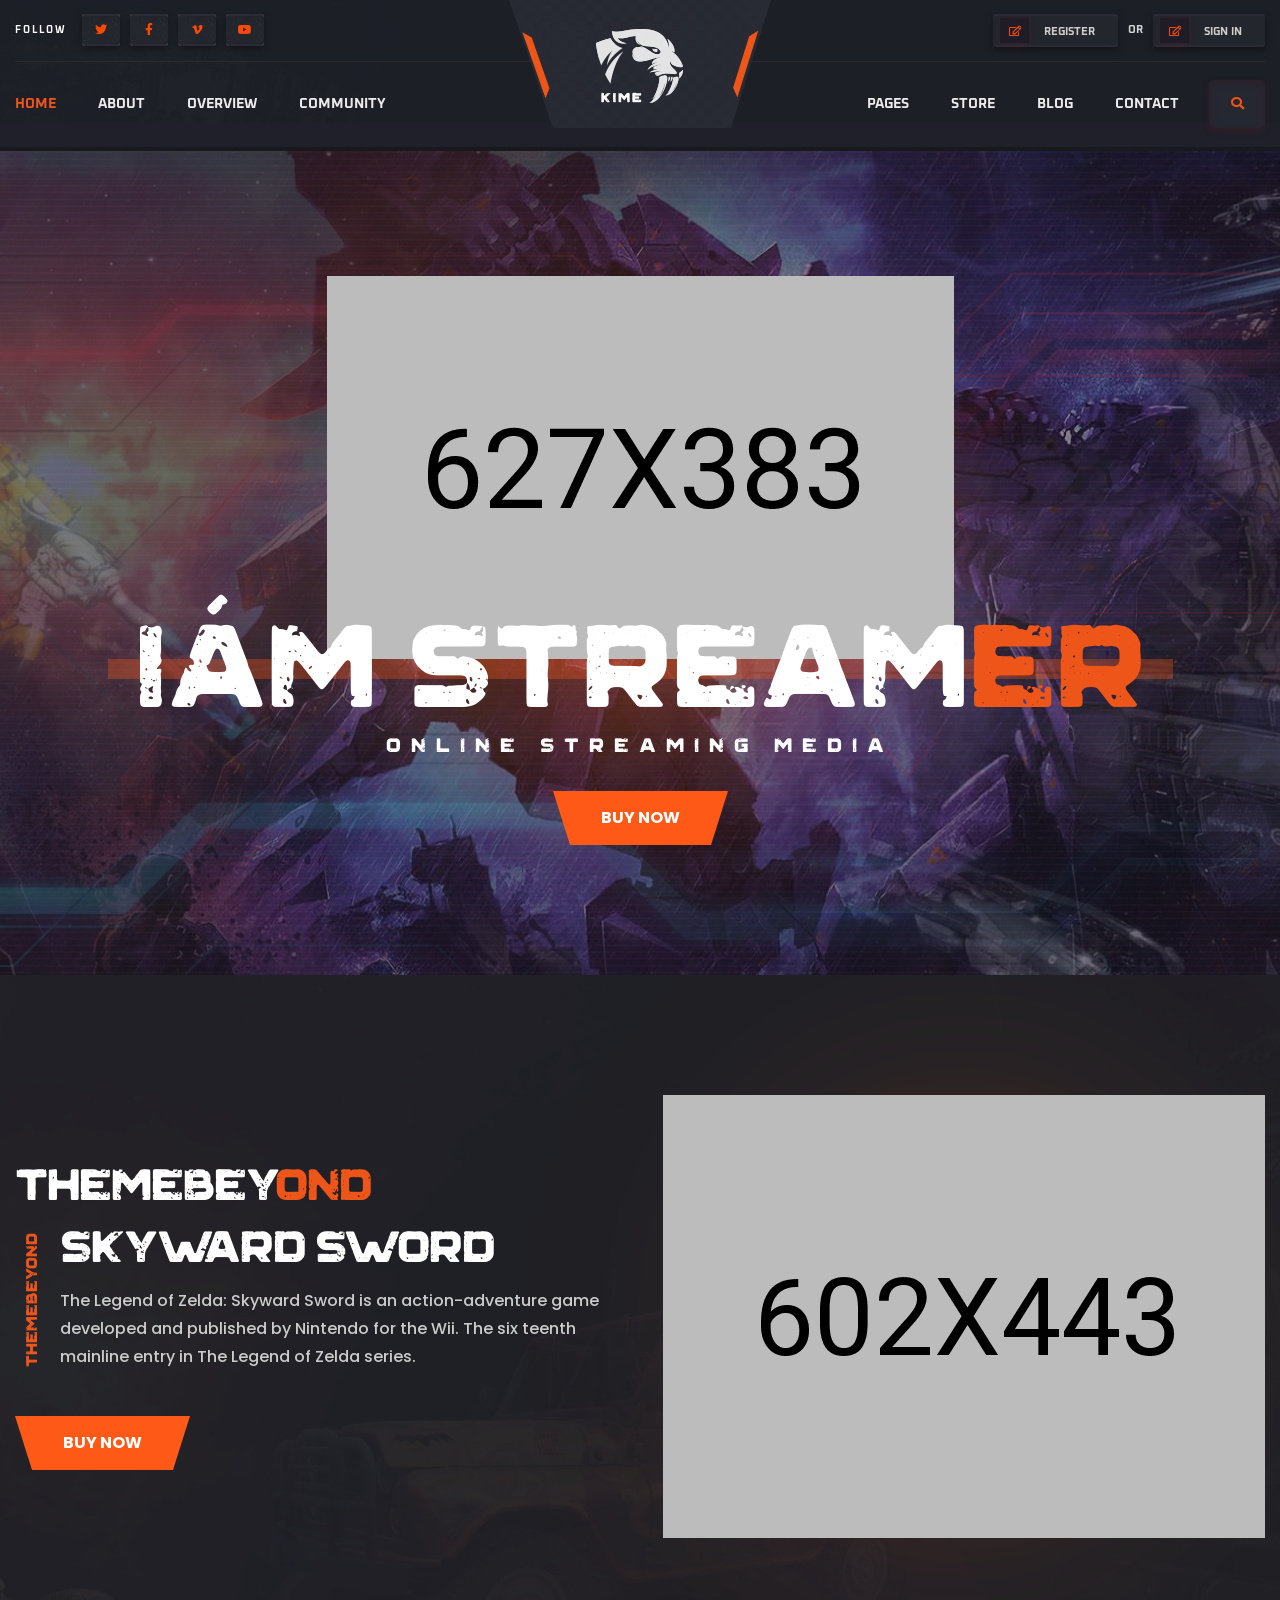
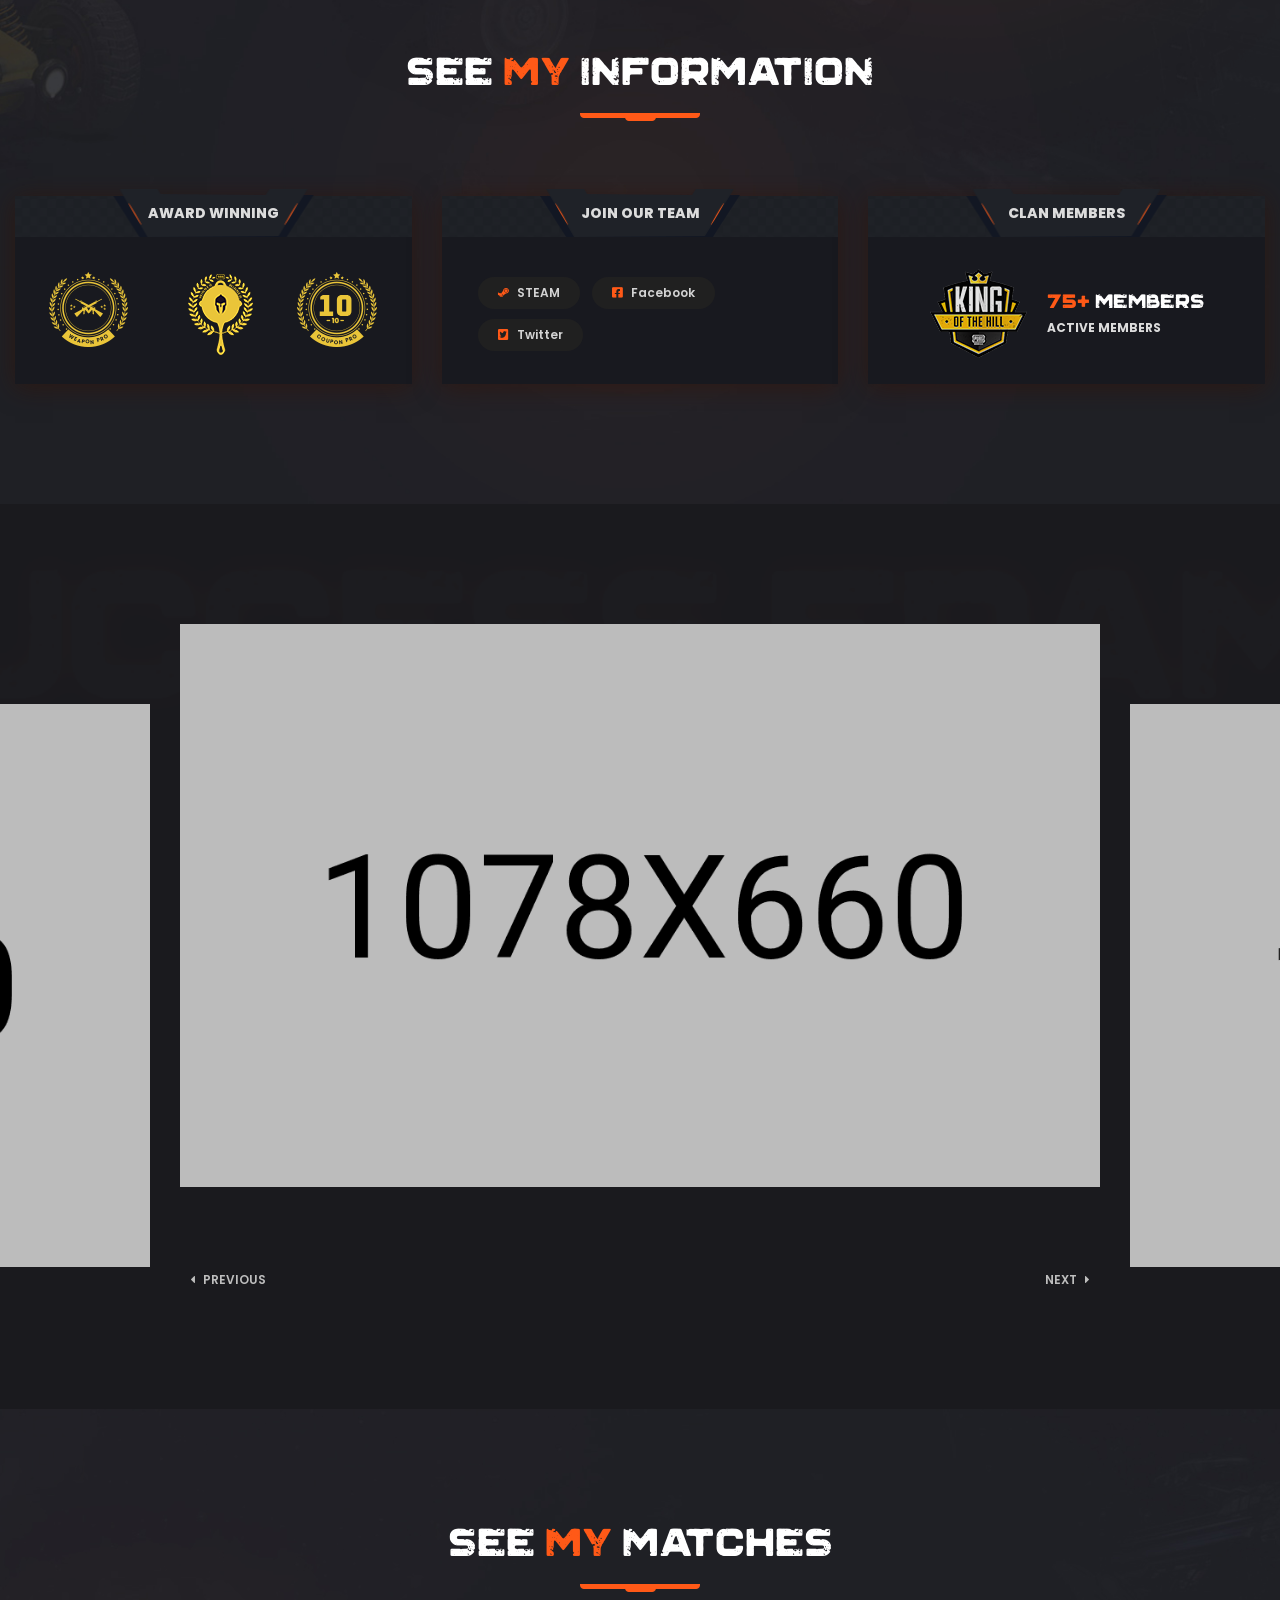
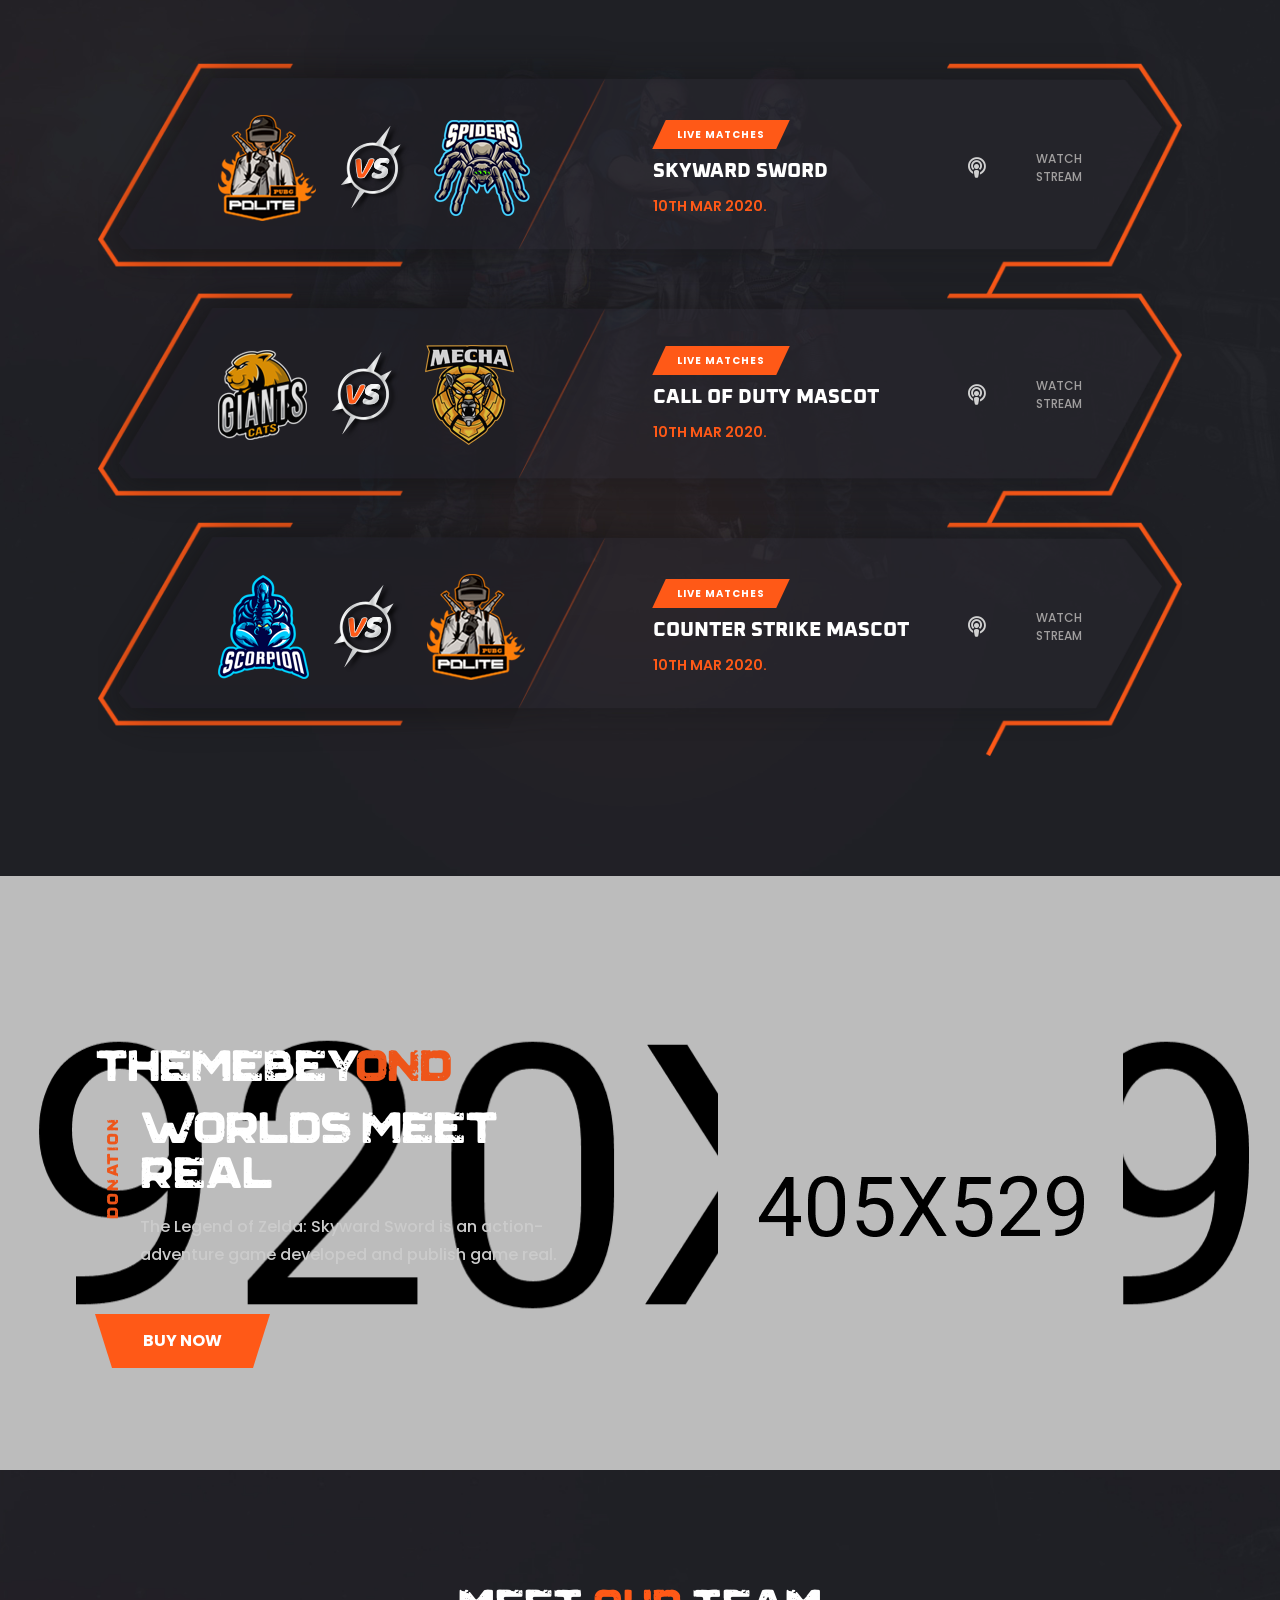
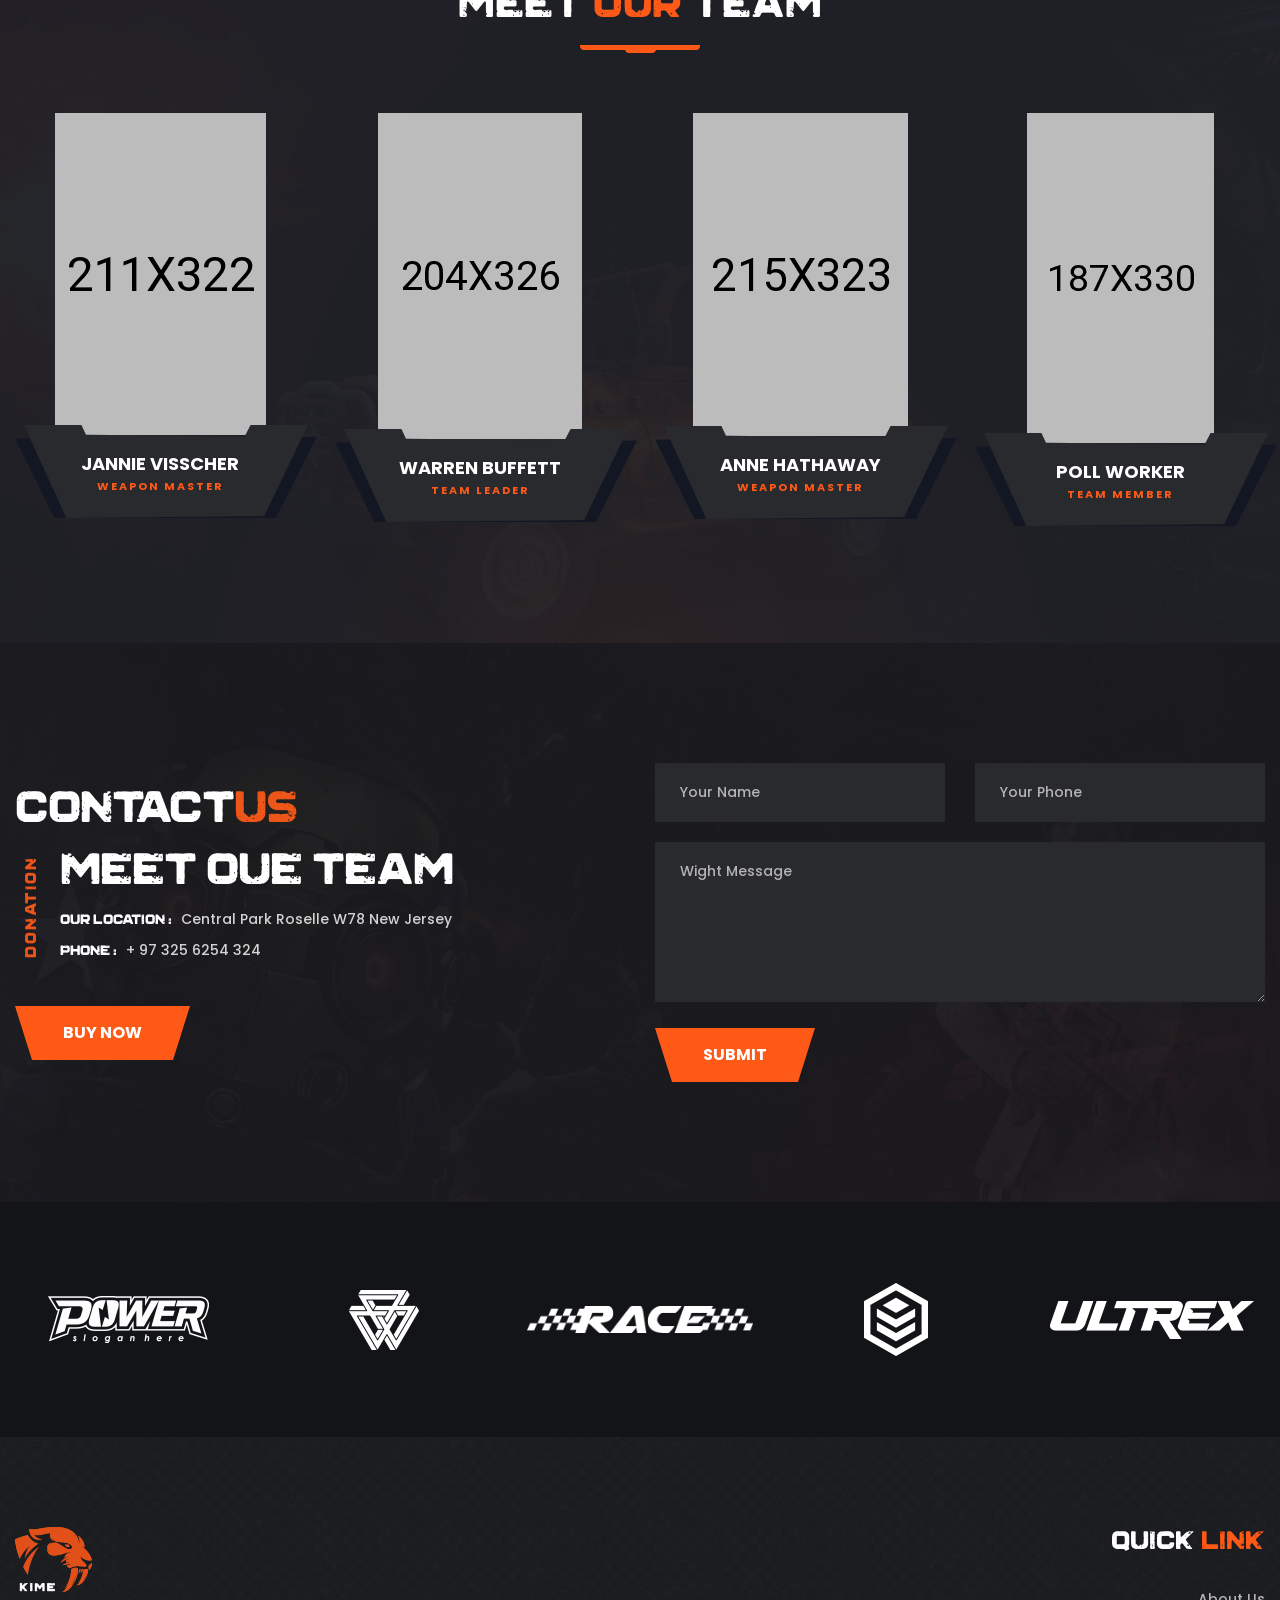
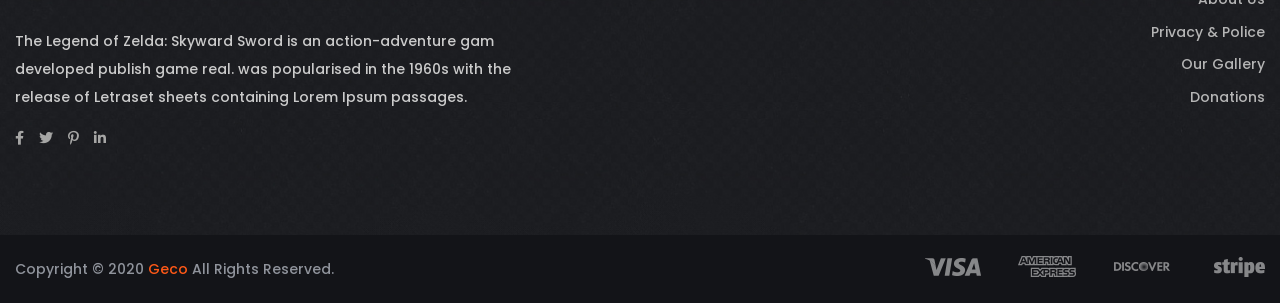
<file: index-3.html>
<!doctype html>
<html class="no-js" lang="en">
    <head>
        <meta charset="utf-8">
        <meta http-equiv="x-ua-compatible" content="ie=edge">
        <title>Geco - eSports Gaming HTML5 Template</title>
        <meta name="description" content="">
        <meta name="viewport" content="width=device-width, initial-scale=1">

		<link rel="shortcut icon" type="image/x-icon" href="img/favicon.png">
        <!-- Place favicon.ico in the root directory -->

		<!-- CSS here -->
        <link rel="stylesheet" href="/css/bootstrap.min.css">
        <link rel="stylesheet" href="css/animate.min.css">
        <link rel="stylesheet" href="css/magnific-popup.css">
        <link rel="stylesheet" href="css/fontawesome-all.min.css">
        <link rel="stylesheet" href="css/odometer.css">
        <link rel="stylesheet" href="css/aos.css">
        <link rel="stylesheet" href="css/owl.carousel.min.css">
        <link rel="stylesheet" href="css/meanmenu.css">
        <link rel="stylesheet" href="css/slick.css">
        <link rel="stylesheet" href="css/default.css">
        <link rel="stylesheet" href="css/style.css">
        <link rel="stylesheet" href="css/responsive.css">
    </head>
    <body>

        <!-- preloader -->
        <div id="preloader">
            <div id="loading-center">
                <div id="loading-center-absolute">
                    <img src="/img/icon/preloader.svg" alt="">
                </div>
            </div>
        </div>
        <!-- preloader-end -->

        <!-- header-area -->
        <header class="third-header-bg">
            <div class="bg"></div>
            <div class="container custom-container">
                <div class="header-top-area t-header-top-area d-none d-lg-block">
                    <div class="row">
                        <div class="col-sm-6">
                            <div class="header-top-social">
                                <ul>
                                    <li>Follow</li>
                                    <li><a href="#"><i class="fab fa-twitter"></i></a></li>
                                    <li><a href="#"><i class="fab fa-facebook-f"></i></a></li>
                                    <li><a href="#"><i class="fab fa-vimeo-v"></i></a></li>
                                    <li><a href="#"><i class="fab fa-youtube"></i></a></li>
                                </ul>
                            </div>
                        </div>
                        <div class="col-sm-6">
                            <div class="header-top-login">
                                <ul>
                                    <li><a href="#"><i class="far fa-edit"></i>Register</a></li>
                                    <li class="or">or</li>
                                    <li><a href="#"><i class="far fa-edit"></i>sign in</a></li>
                                </ul>
                            </div>
                        </div>
                    </div>
                </div>
            </div>
            <div id="sticky-header">
                <div class="container custom-container">
                    <div class="row">
                        <div class="col-12">
                            <div class="main-menu menu-style-two">
                                <nav>
                                    <div class="logo d-block d-lg-none">
                                        <a href="index-4.html"><img src="img/logo/logo.png" alt="Logo"></a>
                                    </div>
                                    <div class="navbar-wrap d-none d-lg-flex">
                                        <ul class="left">
                                            <li class="show"><a href="#">Home</a>
                                                <ul class="submenu">
                                                    <li><a href="index-2.html">Home One</a></li>
                                                    <li class="active"><a href="index-3.html">Home Two</a></li>
                                                    <li><a href="index-4.html">Home Three</a></li>
                                                    <li><a href="index.html">Home Four</a></li>
                                                    <li><a href="index-5.html">Home Five</a></li>
                                                    <li><a href="index-6.html">Home Six</a></li>
                                                    <li><a href="index-7.html">Home Seven</a></li>
                                                </ul>
                                            </li>
                                            <li><a href="about-us.html">About</a></li>
                                            <li><a href="game-overview.html">Overview</a></li>
                                            <li><a href="community.html">Community</a></li>
                                        </ul>
                                        <div class="logo">
                                            <a href="index-3.html"><img src="img/logo/h3_logo.png" alt="Logo"></a>
                                        </div>
                                        <ul class="right">
                                            <li><a href="#">Pages</a>
                                                <ul class="submenu">
                                                    <li><a href="upcoming-games.html">Upcoming Games</a></li>
                                                    <li><a href="game-single.html">Game Single</a></li>
                                                </ul>
                                            </li>
                                            <li><a href="shop.html">Store</a></li>
                                            <li><a href="#">Blog</a>
                                                <ul class="submenu">
                                                    <li><a href="blog.html">News Page</a></li>
                                                    <li><a href="blog-details.html">News Details</a></li>
                                                </ul>
                                            </li>
                                            <li><a href="contact.html">contact</a></li>
                                        </ul>
                                    </div>
                                    <div class="header-action">
                                        <ul>
                                            <li class="header-search"><a href="#" data-toggle="modal" data-target="#search-modal"><i class="fas fa-search"></i></a></li>
                                        </ul>
                                    </div>
                                </nav>
                            </div>
                            <div class="mobile-menu-wrap d-block d-lg-none">
                                <nav>
                                    <div id="mobile-menu" class="navbar-wrap">
                                        <ul>
                                            <li class="show"><a href="#">Home</a>
                                                <ul class="submenu">
                                                    <li><a href="index-2.html">Home One</a></li>
                                                    <li><a href="index-3.html">Home Two</a></li>
                                                    <li><a href="index-4.html">Home Three</a></li>
                                                    <li><a href="index.html">Home Four</a></li>
                                                    <li><a href="index-5.html">Home Five</a></li>
                                                    <li><a href="index-6.html">Home Six</a></li>
                                                    <li><a href="index-7.html">Home Seven</a></li>
                                                </ul>
                                            </li>
                                            <li><a href="about-us.html">About</a></li>
                                            <li><a href="game-overview.html">Overview</a></li>
                                            <li><a href="community.html">Community</a></li>
                                            <li><a href="#">Pages</a>
                                                <ul class="submenu">
                                                    <li><a href="upcoming-games.html">Upcoming Games</a></li>
                                                    <li><a href="game-single.html">Game Single</a></li>
                                                </ul>
                                            </li>
                                            <li><a href="shop.html">Store</a></li>
                                            <li><a href="#">Blog</a>
                                                <ul class="submenu">
                                                    <li><a href="blog.html">News Page</a></li>
                                                    <li><a href="blog-details.html">News Details</a></li>
                                                </ul>
                                            </li>
                                            <li><a href="contact.html">contact</a></li>
                                        </ul>
                                    </div>
                                </nav>
                            </div>
                            <div class="mobile-menu"></div>
                        </div>
                        <!-- Modal Search -->
                        <div class="modal fade" id="search-modal" tabindex="-1" role="dialog" aria-hidden="true">
                            <div class="modal-dialog" role="document">
                                <div class="modal-content">
                                    <form>
                                        <input type="text" placeholder="Search here...">
                                        <button><i class="fa fa-search"></i></button>
                                    </form>
                                </div>
                            </div>
                        </div>
                    </div>
                </div>
            </div>
            <div class="header-bottom-bg"></div>
        </header>
        <!-- header-area-end -->

        <!-- main-area -->
        <main>

            <!-- slider-area -->
            <section class="third-banner-bg">
                <div class="container custom-container">
                    <div class="row">
                        <div class="col-12">
                            <div class="third-banner-img wow bounceInDown" data-wow-delay=".2s">
                                <img src="img/slider/third_banner_img.png" alt="">
                            </div>
                            <div class="third-banner-content text-center wow bounceInUp" data-wow-delay=".2s">
                                <h2>iám stream<span>er</span></h2>
                                <h6>online streaming media</h6>
                                <a href="#" class="btn rotated-btn">buy Now</a>
                            </div>
                        </div>
                    </div>
                </div>
            </section>
            <!-- slider-area-end -->

            <!-- third-about-area -->
            <section class="third-about-area third-about-bg pt-120 pb-90">
                <div class="container custom-container">
                    <div class="row align-items-center">
                        <div class="col-lg-6 order-0 order-lg-2">
                            <div class="third-about-img text-right position-relative">
                                <img src="img/images/third_about_img.png" class="main-img" alt="">
                                <img src="img/images/third_about_img_shadow.png" class="shadow" alt="">
                            </div>
                        </div>
                        <div class="col-lg-6">
                            <div class="third-about-content">
                                <div class="third-title-style">
                                    <h2>themebey<span>ond</span></h2>
                                    <div class="inner">
                                        <h2>skyward sword</h2>
                                        <h6 class="vertical-title">themebeyond</h6>
                                        <p>The Legend of Zelda: Skyward Sword is an action-adventure game developed and published by Nintendo for the Wii. The six
                                        teenth mainline entry in The Legend of Zelda series.</p>
                                    </div>
                                    <a href="#" class="btn rotated-btn">buy Now</a>
                                </div>
                            </div>
                        </div>
                    </div>
                    <div class="see-my-info-wrap pt-110">
                        <div class="row">
                            <div class="col-12">
                                <div class="third-section-title text-center mb-75">
                                    <h2>see <span>my</span> information</h2>
                                </div>
                            </div>
                        </div>
                        <div class="row justify-content-center">
                            <div class="col-xl-4 col-lg-6 col-sm-8">
                                <div class="my-info-box mb-30">
                                    <div class="my-info-box-top">
                                        <h6>award winning</h6>
                                        <img src="img/bg/my_info_box_hover.png" alt="" class="info-box-top-hover">
                                    </div>
                                    <div class="my-info-box-content">
                                        <div class="mt-award">
                                            <img src="img/images/about_award.png" alt="">
                                        </div>
                                    </div>
                                </div>
                            </div>
                            <div class="col-xl-4 col-lg-6 col-sm-8">
                                <div class="my-info-box mb-30">
                                    <div class="my-info-box-top">
                                        <h6>join our team</h6>
                                        <img src="img/bg/my_info_box_hover.png" alt="" class="info-box-top-hover">
                                    </div>
                                    <div class="my-info-box-content">
                                        <div class="my-info-social">
                                            <ul>
                                                <li><a href="#"><i class="fab fa-steam-symbol"></i> STEAM</a></li>
                                                <li><a href="#"><i class="fab fa-facebook-square"></i> Facebook</a></li>
                                                <li><a href="#"><i class="fab fa-twitter-square"></i> Twitter</a></li>
                                            </ul>
                                        </div>
                                    </div>
                                </div>
                            </div>
                            <div class="col-xl-4 col-lg-6 col-sm-8">
                                <div class="my-info-box mb-30">
                                    <div class="my-info-box-top">
                                        <h6>clan members</h6>
                                        <img src="img/bg/my_info_box_hover.png" alt="" class="info-box-top-hover">
                                    </div>
                                    <div class="my-info-box-content">
                                        <div class="my-clan-wrap">
                                            <div class="clan-logo">
                                                <img src="img/images/clan_logo.png" alt="">
                                            </div>
                                            <div class="my-clan-info">
                                                <h4><span>75+</span> members</h4>
                                                <span>active Members</span>
                                            </div>
                                        </div>
                                    </div>
                                </div>
                            </div>
                        </div>
                    </div>
                </div>
            </section>
            <!-- third-about-area-end -->

            <!-- game-gallery-area -->
            <div class="game-gallery-area position-relative">
                <div class="game-gallery-bg"></div>
                <div class="container-fluid p-0 fix">
                    <div class="row game-gallery-active">
                        <div class="col-12">
                            <div class="game-gallery-item">
                                <img src="img/images/game_gallery_01.png" alt="">
                            </div>
                        </div>
                        <div class="col-12">
                            <div class="game-gallery-item">
                                <img src="img/images/game_gallery_02.png" alt="">
                            </div>
                        </div>
                        <div class="col-12">
                            <div class="game-gallery-item">
                                <img src="img/images/game_gallery_03.png" alt="">
                            </div>
                        </div>
                        <div class="col-12">
                            <div class="game-gallery-item">
                                <img src="img/images/game_gallery_04.png" alt="">
                            </div>
                        </div>
                    </div>
                </div>
                <div class="slider-nav"></div>
            </div>
            <!-- game-gallery-area-end -->

            <!-- my-match-area -->
            <section class="my-match-area my-match-bg pb-120">
                <div class="container custom-container">
                    <div class="row">
                        <div class="col-12">
                            <div class="third-section-title text-center mb-75">
                                <h2>see <span>my</span> MATCHES</h2>
                            </div>
                        </div>
                    </div>
                    <div class="row">
                        <div class="col-12">
                            <div class="my-match-wrap">
                                <div class="my-match-box-wrap wow fadeInDown" data-wow-delay=".2s">
                                    <img src="img/bg/my_match_box.png" alt="" class="match-box-bg">
                                    <ul>
                                        <li>
                                            <div class="my-match-team">
                                                <div class="team-one">
                                                    <a href="#"><img src="img/team/my_match_clan01.png" alt=""></a>
                                                </div>
                                                <div class="vs">
                                                    <img src="img/team/match_vs02.png" alt="">
                                                </div>
                                                <div class="team-one">
                                                    <a href="#"><img src="img/team/my_match_clan02.png" alt=""></a>
                                                </div>
                                            </div>
                                        </li>
                                        <li>
                                            <div class="my-match-info">
                                                <a href="https://www.twitch.tv/shroud" target="_blank" class="live-btn">Live MATCHES</a>
                                                <h5>skyward sword</h5>
                                                <span>10th Mar 2020.</span>
                                            </div>
                                        </li>
                                        <li>
                                            <a href="https://www.twitch.tv/shroud" target="_blank" class="watch-stream"><i class="fas fa-podcast"></i> watch stream</a>
                                        </li>
                                    </ul>
                                </div>
                                <div class="my-match-box-wrap wow fadeInDown" data-wow-delay=".4s">
                                    <img src="img/bg/my_match_box.png" alt="" class="match-box-bg">
                                    <ul>
                                        <li>
                                            <div class="my-match-team">
                                                <div class="team-one">
                                                    <a href="#"><img src="img/team/my_match_clan03.png" alt=""></a>
                                                </div>
                                                <div class="vs">
                                                    <img src="img/team/match_vs02.png" alt="">
                                                </div>
                                                <div class="team-one">
                                                    <a href="#"><img src="img/team/my_match_clan04.png" alt=""></a>
                                                </div>
                                            </div>
                                        </li>
                                        <li>
                                            <div class="my-match-info">
                                                <a href="https://www.twitch.tv/shroud" target="_blank" class="live-btn">Live MATCHES</a>
                                                <h5>Call Of Duty Mascot</h5>
                                                <span>10th Mar 2020.</span>
                                            </div>
                                        </li>
                                        <li>
                                            <a href="https://www.twitch.tv/shroud" target="_blank" class="watch-stream"><i class="fas fa-podcast"></i> watch stream</a>
                                        </li>
                                    </ul>
                                </div>
                                <div class="my-match-box-wrap wow fadeInDown" data-wow-delay=".6s">
                                    <img src="img/bg/my_match_box.png" alt="" class="match-box-bg">
                                    <ul>
                                        <li>
                                            <div class="my-match-team">
                                                <div class="team-one">
                                                    <a href="#"><img src="img/team/my_match_clan05.png" alt=""></a>
                                                </div>
                                                <div class="vs">
                                                    <img src="img/team/match_vs02.png" alt="">
                                                </div>
                                                <div class="team-one">
                                                    <a href="#"><img src="img/team/my_match_clan06.png" alt=""></a>
                                                </div>
                                            </div>
                                        </li>
                                        <li>
                                            <div class="my-match-info">
                                                <a href="https://www.twitch.tv/shroud" target="_blank" class="live-btn">Live MATCHES</a>
                                                <h5>Counter Strike Mascot</h5>
                                                <span>10th Mar 2020.</span>
                                            </div>
                                        </li>
                                        <li>
                                            <a href="https://www.twitch.tv/shroud" target="_blank" class="watch-stream"><i class="fas fa-podcast"></i> watch stream</a>
                                        </li>
                                    </ul>
                                </div>
                            </div>
                        </div>
                    </div>
                </div>
            </section>
            <!-- my-match-area-end -->

            <!-- donation-area -->
            <section class="donation-area donation-bg fix pt-65">
                <div class="container custom-container">
                    <div class="donation-wrap">
                        <div class="row align-items-center">
                            <div class="col-xl-6 col-lg-7">
                                <div class="donation-content">
                                    <div class="third-title-style">
                                        <h2>themebey<span>ond</span></h2>
                                        <div class="inner">
                                            <h2>WORLDS MEET REAL</h2>
                                            <h6 class="vertical-title">donation</h6>
                                            <p>The Legend of Zelda: Skyward Sword is an action-adventure game developed and publish game real.</p>
                                        </div>
                                        <a href="#" class="btn rotated-btn">buy Now</a>
                                    </div>
                                </div>
                            </div>
                            <div class="col-xl-6 col-lg-5">
                                <div class="donation-img text-center">
                                    <img src="img/images/dontaion_img.png" alt="">
                                </div>
                            </div>
                        </div>
                    </div>
                </div>
            </section>
            <!-- donation-area-end -->

            <!-- team-area -->
            <section class="team-area team-bg">
                <div class="container custom-container">
                    <div class="row">
                        <div class="col-12">
                            <div class="third-section-title text-center mb-60">
                                <h2>MEET <span>OUR</span> TEAM</h2>
                            </div>
                        </div>
                    </div>
                    <div class="row justify-content-center">
                        <div class="col-xl-3 col-lg-4 col-md-6 col-sm-8">
                            <div class="third-team-item text-center mb-30">
                                <div class="third-team-img">
                                    <img src="img/team/team_img01.png" alt="">
                                </div>
                                <div class="third-team-content">
                                    <div class="main-bg"></div>
                                    <div class="hover-bg"></div>
                                    <h5><a href="#">Jannie Visscher</a></h5>
                                    <span>weapon master</span>
                                </div>
                            </div>
                        </div>
                        <div class="col-xl-3 col-lg-4 col-md-6 col-sm-8">
                            <div class="third-team-item text-center mb-30">
                                <div class="third-team-img">
                                    <img src="img/team/team_img02.png" alt="">
                                </div>
                                <div class="third-team-content">
                                    <div class="main-bg"></div>
                                    <div class="hover-bg"></div>
                                    <h5><a href="#">warren buffett</a></h5>
                                    <span>team leader</span>
                                </div>
                            </div>
                        </div>
                        <div class="col-xl-3 col-lg-4 col-md-6 col-sm-8">
                            <div class="third-team-item text-center mb-30">
                                <div class="third-team-img">
                                    <img src="img/team/team_img03.png" alt="">
                                </div>
                                <div class="third-team-content">
                                    <div class="main-bg"></div>
                                    <div class="hover-bg"></div>
                                    <h5><a href="#">anne hathaway</a></h5>
                                    <span>weapon master</span>
                                </div>
                            </div>
                        </div>
                        <div class="col-xl-3 col-lg-4 col-md-6 col-sm-8">
                            <div class="third-team-item text-center mb-30">
                                <div class="third-team-img">
                                    <img src="img/team/team_img04.png" alt="">
                                </div>
                                <div class="third-team-content">
                                    <div class="main-bg"></div>
                                    <div class="hover-bg"></div>
                                    <h5><a href="#">poll worker</a></h5>
                                    <span>team member</span>
                                </div>
                            </div>
                        </div>
                    </div>
                </div>
            </section>
            <!-- team-area-end -->

            <!-- contact-area -->
            <section class="contact-area third-contact-bg">
                <div class="container custom-container">
                    <div class="row align-items-center">
                        <div class="col-lg-6">
                            <div class="third-contact-wrap">
                                <div class="third-title-style">
                                    <h2>contact<span>us</span></h2>
                                    <div class="inner">
                                        <h2>MEET oue team</h2>
                                        <h6 class="vertical-title">donation</h6>
                                        <ul>
                                            <li><span>our location :</span> Central Park Roselle W78 New Jersey</li>
                                            <li><span>Phone :</span> + 97 325 6254 324</li>
                                        </ul>
                                    </div>
                                    <a href="#" class="btn rotated-btn">buy Now</a>
                                </div>
                            </div>
                        </div>
                        <div class="col-lg-6">
                            <form action="#" class="third-contact-form">
                                <div class="row">
                                    <div class="col-sm-6">
                                        <input type="text" placeholder="Your Name">
                                    </div>
                                    <div class="col-sm-6">
                                        <input type="text" placeholder="Your Phone">
                                    </div>
                                </div>
                                <textarea name="message" id="message" placeholder="Wight Message"></textarea>
                                <button class="btn rotated-btn">submit</button>
                            </form>
                        </div>
                    </div>
                </div>
            </section>
            <!-- contact-area-end -->

            <!-- brand-area -->
            <div class="brand-area t-brand-bg">
                <div class="container custom-container">
                    <div class="row s-brand-active">
                        <div class="col-12">
                            <div class="t-brand-item">
                                <img src="img/brand/t_brand_logo01.png" alt="">
                            </div>
                        </div>
                        <div class="col-12">
                            <div class="t-brand-item">
                                <img src="img/brand/t_brand_logo02.png" alt="">
                            </div>
                        </div>
                        <div class="col-12">
                            <div class="t-brand-item">
                                <img src="img/brand/t_brand_logo03.png" alt="">
                            </div>
                        </div>
                        <div class="col-12">
                            <div class="t-brand-item">
                                <img src="img/brand/t_brand_logo04.png" alt="">
                            </div>
                        </div>
                        <div class="col-12">
                            <div class="t-brand-item">
                                <img src="img/brand/t_brand_logo05.png" alt="">
                            </div>
                        </div>
                        <div class="col-12">
                            <div class="t-brand-item">
                                <img src="img/brand/t_brand_logo03.png" alt="">
                            </div>
                        </div>
                    </div>
                </div>
            </div>
            <!-- brand-area-end -->

        </main>
        <!-- main-area-end -->

        <!-- footer-area -->
        <footer>
            <div class="footer-top footer-bg third-footer-bg">
                <div class="container custom-container">
                    <div class="row justify-content-between">
                        <div class="col-lg-6">
                            <div class="footer-widget mb-50">
                                <div class="logo mb-35">
                                    <a href="index-3.html"><img src="img/logo/f_logo.png" alt=""></a>
                                </div>
                                <div class="fw-text">
                                    <p>The Legend of Zelda: Skyward Sword is an action-adventure gam developed
                                    publish game real. was popularised in the 1960s with the release of Letraset sheets containing Lorem Ipsum passages.</p>
                                    <div class="fw-social">
                                        <ul>
                                            <li><a href="#"><i class="fab fa-facebook-f"></i></a></li>
                                            <li><a href="#"><i class="fab fa-twitter"></i></a></li>
                                            <li><a href="#"><i class="fab fa-pinterest-p"></i></a></li>
                                            <li><a href="#"><i class="fab fa-linkedin-in"></i></a></li>
                                        </ul>
                                    </div>
                                </div>
                            </div>
                        </div>
                        <div class="col-xl-2 col-lg-3 col-md-5">
                            <div class="footer-widget text-right mb-50">
                                <div class="fw-title mb-35">
                                    <h3>Quick <span>Link</span></h3>
                                </div>
                                <div class="fw-quick-link">
                                    <ul>
                                        <li><a href="#">About Us</a></li>
                                        <li><a href="#">Privacy & Police</a></li>
                                        <li><a href="#">Our Gallery</a></li>
                                        <li><a href="#">Donations</a></li>
                                    </ul>
                                </div>
                            </div>
                        </div>
                    </div>
                </div>
            </div>
            <div class="copyright-wrap third-copyright-wrap">
                <div class="container custom-container">
                    <div class="row">
                        <div class="col-lg-6 col-md-6">
                            <div class="copyright-text">
                                <p>Copyright © 2020 <a href="#">Geco</a> All Rights Reserved.</p>
                            </div>
                        </div>
                        <div class="col-lg-6 col-md-6 d-none d-md-block">
                            <div class="payment-method-img text-right">
                                <img src="img/images/card_img.png" alt="img">
                            </div>
                        </div>
                    </div>
                </div>
            </div>
        </footer>
        <!-- footer-area-end -->





		<!-- JS here -->
        <script src="js/vendor/jquery-3.4.1.min.js"></script>
        <script src="js/popper.min.js"></script>
        <script src="js/bootstrap.min.js"></script>
        <script src="js/isotope.pkgd.min.js"></script>
        <script src="js/slick.min.js"></script>
        <script src="js/jquery.meanmenu.min.js"></script>
        <script src="js/wow.min.js"></script>
        <script src="js/aos.js"></script>
        <script src="js/jquery.lettering.js"></script>
        <script src="js/jquery.textillate.js"></script>
        <script src="js/jquery.odometer.min.js"></script>
        <script src="js/jquery.appear.js"></script>
        <script src="js/owl.carousel.min.js"></script>
        <script src="js/jquery.countdown.min.js"></script>
        <script src="js/jquery.scrollUp.min.js"></script>
        <script src="js/imagesloaded.pkgd.min.js"></script>
        <script src="js/jquery.magnific-popup.min.js"></script>
        <script src="js/plugins.js"></script>
        <script src="js/main.js"></script>
    </body>
</html>
</file>
<file: css/odometer.css>
.odometer.odometer-auto-theme, .odometer.odometer-theme-default {
  display: inline-block;
  vertical-align: middle;
  *vertical-align: auto;
  *zoom: 1;
  *display: inline;
  position: relative;
}
.odometer.odometer-auto-theme .odometer-digit, .odometer.odometer-theme-default .odometer-digit {
  display: inline-block;
  vertical-align: middle;
  *vertical-align: auto;
  *zoom: 1;
  *display: inline;
  position: relative;
}
.odometer.odometer-auto-theme .odometer-digit .odometer-digit-spacer, .odometer.odometer-theme-default .odometer-digit .odometer-digit-spacer {
  display: inline-block;
  vertical-align: middle;
  *vertical-align: auto;
  *zoom: 1;
  *display: inline;
  visibility: hidden;
}
.odometer.odometer-auto-theme .odometer-digit .odometer-digit-inner, .odometer.odometer-theme-default .odometer-digit .odometer-digit-inner {
  text-align: left;
  display: block;
  position: absolute;
  top: 0;
  left: 0;
  right: 0;
  bottom: 0;
  overflow: hidden;
}
.odometer.odometer-auto-theme .odometer-digit .odometer-ribbon, .odometer.odometer-theme-default .odometer-digit .odometer-ribbon {
  display: block;
}
.odometer.odometer-auto-theme .odometer-digit .odometer-ribbon-inner, .odometer.odometer-theme-default .odometer-digit .odometer-ribbon-inner {
  display: block;
  -webkit-backface-visibility: hidden;
  backface-visibility: hidden;
}
.odometer.odometer-auto-theme .odometer-digit .odometer-value, .odometer.odometer-theme-default .odometer-digit .odometer-value {
  display: block;
  -webkit-transform: translateZ(0);
  transform: translateZ(0);
}
.odometer.odometer-auto-theme .odometer-digit .odometer-value.odometer-last-value, .odometer.odometer-theme-default .odometer-digit .odometer-value.odometer-last-value {
  position: absolute;
}
.odometer.odometer-auto-theme.odometer-animating-up .odometer-ribbon-inner, .odometer.odometer-theme-default.odometer-animating-up .odometer-ribbon-inner {
  -webkit-transition: -webkit-transform 2s;
  -moz-transition: -moz-transform 2s;
  -ms-transition: -ms-transform 2s;
  -o-transition: -o-transform 2s;
  transition: transform 2s;
}
.odometer.odometer-auto-theme.odometer-animating-up.odometer-animating .odometer-ribbon-inner, .odometer.odometer-theme-default.odometer-animating-up.odometer-animating .odometer-ribbon-inner {
  -webkit-transform: translateY(-100%);
  -moz-transform: translateY(-100%);
  -ms-transform: translateY(-100%);
  -o-transform: translateY(-100%);
  transform: translateY(-100%);
}
.odometer.odometer-auto-theme.odometer-animating-down .odometer-ribbon-inner, .odometer.odometer-theme-default.odometer-animating-down .odometer-ribbon-inner {
  -webkit-transform: translateY(-100%);
  -moz-transform: translateY(-100%);
  -ms-transform: translateY(-100%);
  -o-transform: translateY(-100%);
  transform: translateY(-100%);
}
.odometer.odometer-auto-theme.odometer-animating-down.odometer-animating .odometer-ribbon-inner, .odometer.odometer-theme-default.odometer-animating-down.odometer-animating .odometer-ribbon-inner {
  -webkit-transition: -webkit-transform 2s;
  -moz-transition: -moz-transform 2s;
  -ms-transition: -ms-transform 2s;
  -o-transition: -o-transform 2s;
  transition: transform 2s;
  -webkit-transform: translateY(0);
  -moz-transform: translateY(0);
  -ms-transform: translateY(0);
  -o-transform: translateY(0);
  transform: translateY(0);
}
.odometer.odometer-auto-theme .odometer-value, .odometer.odometer-theme-default .odometer-value {
  text-align: center;
}
.odometer-formatting-mark {
  display: none;
}
</file>
<file: css/default.css>
/* Deafult Margin & Padding */
/*-- Margin Top --*/
.mt-5 {
	margin-top: 5px;
}
.mt-10 {
	margin-top: 10px;
}
.mt-15 {
	margin-top: 15px;
}
.mt-20 {
	margin-top: 20px;
}
.mt-25 {
	margin-top: 25px;
}
.mt-30 {
	margin-top: 30px;
}
.mt-35 {
	margin-top: 35px;
}
.mt-40 {
	margin-top: 40px;
}
.mt-45 {
	margin-top: 45px;
}
.mt-50 {
	margin-top: 50px;
}
.mt-55 {
	margin-top: 55px;
}
.mt-60 {
	margin-top: 60px;
}
.mt-65 {
	margin-top: 65px;
}
.mt-70 {
	margin-top: 70px;
}
.mt-75 {
	margin-top: 75px;
}
.mt-80 {
	margin-top: 80px;
}
.mt-85 {
	margin-top: 85px;
}
.mt-90 {
	margin-top: 90px;
}
.mt-95 {
	margin-top: 95px;
}
.mt-100 {
	margin-top: 100px;
}
.mt-105 {
	margin-top: 105px;
}
.mt-110 {
	margin-top: 110px;
}
.mt-115 {
	margin-top: 115px;
}
.mt-120 {
	margin-top: 120px;
}
.mt-125 {
	margin-top: 125px;
}
.mt-130 {
	margin-top: 130px;
}
.mt-135 {
	margin-top: 135px;
}
.mt-140 {
	margin-top: 140px;
}
.mt-145 {
	margin-top: 145px;
}
.mt-150 {
	margin-top: 150px;
}
.mt-155 {
	margin-top: 155px;
}
.mt-160 {
	margin-top: 160px;
}
.mt-165 {
	margin-top: 165px;
}
.mt-170 {
	margin-top: 170px;
}
.mt-175 {
	margin-top: 175px;
}
.mt-180 {
	margin-top: 180px;
}
.mt-185 {
	margin-top: 185px;
}
.mt-190 {
	margin-top: 190px;
}
.mt-195 {
	margin-top: 195px;
}
.mt-200 {
	margin-top: 200px;
}
/*-- Margin Bottom --*/

.mb-5 {
	margin-bottom: 5px;
}
.mb-10 {
	margin-bottom: 10px;
}
.mb-15 {
	margin-bottom: 15px;
}
.mb-20 {
	margin-bottom: 20px;
}
.mb-25 {
	margin-bottom: 25px;
}
.mb-30 {
	margin-bottom: 30px;
}
.mb-35 {
	margin-bottom: 35px;
}
.mb-40 {
	margin-bottom: 40px;
}
.mb-45 {
	margin-bottom: 45px;
}
.mb-50 {
	margin-bottom: 50px;
}
.mb-55 {
	margin-bottom: 55px;
}
.mb-60 {
	margin-bottom: 60px;
}
.mb-65 {
	margin-bottom: 65px;
}
.mb-70 {
	margin-bottom: 70px;
}
.mb-75 {
	margin-bottom: 75px;
}
.mb-80 {
	margin-bottom: 80px;
}
.mb-85 {
	margin-bottom: 85px;
}
.mb-90 {
	margin-bottom: 90px;
}
.mb-95 {
	margin-bottom: 95px;
}
.mb-100 {
	margin-bottom: 100px;
}
.mb-105 {
	margin-bottom: 105px;
}
.mb-110 {
	margin-bottom: 110px;
}
.mb-115 {
	margin-bottom: 115px;
}
.mb-120 {
	margin-bottom: 120px;
}
.mb-125 {
	margin-bottom: 125px;
}
.mb-130 {
	margin-bottom: 130px;
}
.mb-135 {
	margin-bottom: 135px;
}
.mb-140 {
	margin-bottom: 140px;
}
.mb-145 {
	margin-bottom: 145px;
}
.mb-150 {
	margin-bottom: 150px;
}
.mb-155 {
	margin-bottom: 155px;
}
.mb-160 {
	margin-bottom: 160px;
}
.mb-165 {
	margin-bottom: 165px;
}
.mb-170 {
	margin-bottom: 170px;
}
.mb-175 {
	margin-bottom: 175px;
}
.mb-180 {
	margin-bottom: 180px;
}
.mb-185 {
	margin-bottom: 185px;
}
.mb-190 {
	margin-bottom: 190px;
}
.mb-195 {
	margin-bottom: 195px;
}
.mb-200 {
	margin-bottom: 200px;
}
/*-- Padding Top --*/

.pt-5 {
	padding-top: 5px;
}
.pt-10 {
	padding-top: 10px;
}
.pt-15 {
	padding-top: 15px;
}
.pt-20 {
	padding-top: 20px;
}
.pt-25 {
	padding-top: 25px;
}
.pt-30 {
	padding-top: 30px;
}
.pt-35 {
	padding-top: 35px;
}
.pt-40 {
	padding-top: 40px;
}
.pt-45 {
	padding-top: 45px;
}
.pt-50 {
	padding-top: 50px;
}
.pt-55 {
	padding-top: 55px;
}
.pt-60 {
	padding-top: 60px;
}
.pt-65 {
	padding-top: 65px;
}
.pt-70 {
	padding-top: 70px;
}
.pt-75 {
	padding-top: 75px;
}
.pt-80 {
	padding-top: 80px;
}
.pt-85 {
	padding-top: 85px;
}
.pt-90 {
	padding-top: 90px;
}
.pt-95 {
	padding-top: 95px;
}
.pt-100 {
	padding-top: 100px;
}
.pt-105 {
	padding-top: 105px;
}
.pt-110 {
	padding-top: 110px;
}
.pt-115 {
	padding-top: 115px;
}
.pt-120 {
	padding-top: 120px;
}
.pt-125 {
	padding-top: 125px;
}
.pt-130 {
	padding-top: 130px;
}
.pt-135 {
	padding-top: 135px;
}
.pt-140 {
	padding-top: 140px;
}
.pt-145 {
	padding-top: 145px;
}
.pt-150 {
	padding-top: 150px;
}
.pt-155 {
	padding-top: 155px;
}
.pt-160 {
	padding-top: 160px;
}
.pt-165 {
	padding-top: 165px;
}
.pt-170 {
	padding-top: 170px;
}
.pt-175 {
	padding-top: 175px;
}
.pt-180 {
	padding-top: 180px;
}
.pt-185 {
	padding-top: 185px;
}
.pt-190 {
	padding-top: 190px;
}
.pt-195 {
	padding-top: 195px;
}
.pt-200 {
	padding-top: 200px;
}
/*-- Padding Bottom --*/

.pb-5 {
	padding-bottom: 5px;
}
.pb-10 {
	padding-bottom: 10px;
}
.pb-15 {
	padding-bottom: 15px;
}
.pb-20 {
	padding-bottom: 20px;
}
.pb-25 {
	padding-bottom: 25px;
}
.pb-30 {
	padding-bottom: 30px;
}
.pb-35 {
	padding-bottom: 35px;
}
.pb-40 {
	padding-bottom: 40px;
}
.pb-45 {
	padding-bottom: 45px;
}
.pb-50 {
	padding-bottom: 50px;
}
.pb-55 {
	padding-bottom: 55px;
}
.pb-60 {
	padding-bottom: 60px;
}
.pb-65 {
	padding-bottom: 65px;
}
.pb-70 {
	padding-bottom: 70px;
}
.pb-75 {
	padding-bottom: 75px;
}
.pb-80 {
	padding-bottom: 80px;
}
.pb-85 {
	padding-bottom: 85px;
}
.pb-90 {
	padding-bottom: 90px;
}
.pb-95 {
	padding-bottom: 95px;
}
.pb-100 {
	padding-bottom: 100px;
}
.pb-105 {
	padding-bottom: 105px;
}
.pb-110 {
	padding-bottom: 110px;
}
.pb-115 {
	padding-bottom: 115px;
}
.pb-120 {
	padding-bottom: 120px;
}
.pb-125 {
	padding-bottom: 125px;
}
.pb-130 {
	padding-bottom: 130px;
}
.pb-135 {
	padding-bottom: 135px;
}
.pb-140 {
	padding-bottom: 140px;
}
.pb-145 {
	padding-bottom: 145px;
}
.pb-150 {
	padding-bottom: 150px;
}
.pb-155 {
	padding-bottom: 155px;
}
.pb-160 {
	padding-bottom: 160px;
}
.pb-165 {
	padding-bottom: 165px;
}
.pb-170 {
	padding-bottom: 170px;
}
.pb-175 {
	padding-bottom: 175px;
}
.pb-180 {
	padding-bottom: 180px;
}
.pb-185 {
	padding-bottom: 185px;
}
.pb-190 {
	padding-bottom: 190px;
}
.pb-195 {
	padding-bottom: 195px;
}
.pb-200 {
	padding-bottom: 200px;
}



/*-- Padding Left --*/
.pl-0 {
	padding-left: 0px;
}
.pl-5 {
	padding-left: 5px;
}
.pl-10 {
	padding-left: 10px;
}
.pl-15 {
	padding-left: 15px;
}
.pl-20{
	padding-left: 20px;
}
.pl-25 {
	padding-left: 35px;
}
.pl-30 {
	padding-left: 30px;
}
.pl-35 {
	padding-left: 35px;
}

.pl-35 {
	padding-left: 35px;
}

.pl-40 {
	padding-left: 40px;
}

.pl-45 {
	padding-left: 45px;
}

.pl-50 {
	padding-left: 50px;
}

.pl-55 {
	padding-left: 55px;
}

.pl-60 {
	padding-left: 60px;
}
.pl-65 {
	padding-left: 65px;
}
.pl-70 {
	padding-left: 70px;
}
.pl-75 {
	padding-left: 75px;
}
.pl-80 {
	padding-left: 80px;
}
.pl-85 {
	padding-left: 80px;
}
.pl-90 {
	padding-left: 90px;
}
.pl-95 {
	padding-left: 95px;
}
.pl-100 {
	padding-left: 100px;
}


/*-- Padding Right --*/
.pr-0 {
	padding-right: 0px;
}
.pr-5 {
	padding-right: 5px;
}
.pr-10 {
	padding-right: 10px;
}
.pr-15 {
	padding-right: 15px;
}
.pr-20{
	padding-right: 20px;
}
.pr-25 {
	padding-right: 35px;
}
.pr-30 {
	padding-right: 30px;
}
.pr-35 {
	padding-right: 35px;
}

.pr-35 {
	padding-right: 35px;
}

.pr-40 {
	padding-right: 40px;
}

.pr-45 {
	padding-right: 45px;
}

.pr-50 {
	padding-right: 50px;
}

.pr-55 {
	padding-right: 55px;
}

.pr-60 {
	padding-right: 60px;
}
.pr-65 {
	padding-right: 65px;
}
.pr-70 {
	padding-right: 70px;
}
.pr-75 {
	padding-right: 75px;
}
.pr-80 {
	padding-right: 80px;
}
.pr-85 {
	padding-right: 80px;
}
.pr-90 {
	padding-right: 90px;
}
.pr-95 {
	padding-right: 95px;
}
.pr-100 {
	padding-right: 100px;
}

/* font weight */
.f-700{font-weight: 700;}
.f-600{font-weight: 600;}
.f-500{font-weight: 500;}
.f-400{font-weight: 400;}
.f-300{font-weight: 300;}

/* Background Color */

.gray-bg {
	background: #f6f6f6;
}
.lite-gray-bg {
	background: #fafafa;
}
.white-bg {
	background: #fff;
}
.black-bg {
	background: #1c181e;
}
.theme-bg {
	background: #222;
}
.primary-bg {
	background: #f9f9f9;
}
/* Color */

.white-color {
	color: #fff;
}
.black-color {
	color: #222;
}
.theme-color {
	color: #222;
}
.primary-color {
	color: #222;
}
/* black overlay */

[data-overlay] {
	position: relative;
}
[data-overlay]::before {
	background: #000 none repeat scroll 0 0;
	content: "";
	height: 100%;
	left: 0;
	position: absolute;
	top: 0;
	width: 100%;
	z-index: 1;
}
[data-overlay="3"]::before {
	opacity: 0.3;
}
[data-overlay="4"]::before {
	opacity: 0.4;
}
[data-overlay="5"]::before {
	opacity: 0.5;
}
[data-overlay="6"]::before {
	opacity: 0.6;
}
[data-overlay="7"]::before {
	opacity: 0.7;
}
[data-overlay="8"]::before {
	opacity: 0.8;
}
[data-overlay="9"]::before {
	opacity: 0.9;
}
</file>
<file: css/style.css>
/*
  Theme Name: Geco - eSports Gaming HTML5 Template.
  Support: admin@gmail.com
  Description: Geco - eSports Gaming HTML5 Template.
  Version: 1.0
*/

/* CSS Index
-----------------------------------

1. Theme default css
2. Header
3. Search modal
4. Breadcrumb
5. Slider
6. Brand
7. Product-area
8. About-us
9. Game Released
10. Game Manage
11. Featured-Games
12. Cta
13. Tournament
14. Just-gamers
15. Features
16. Fact
17. Shop
18. Upcoming-games
19. Game-overview
20. Blog
21. Pagination
22. Testimonial
23. Community
24. Contact
25. Newsletter
26. Footer
27. Preloader

*/

/* 1. Theme default css */
@import url('https://fonts.googleapis.com/css?family=Oxanium:400,500,600,700,800|Poppins:400,400i,500,500i,600,600i,700,700i&display=swap');
@font-face {
  font-family: 'grinddemolished';
  src: url('../fonts/grind_demolished-webfont.woff2') format('woff2'),
    url('../fonts/grind_demolished-webfont.woff') format('woff');
  font-weight: normal;
  font-style: normal;
}
body {
  font-family: 'Poppins', sans-serif;
  font-weight: normal;
  font-style: normal;
  font-size: 15px;
  font-weight: 500;
  color: #d4d4d4;
}
.img {
  max-width: 100%;
  transition: all 0.3s ease-out 0s;
}
.f-left {
  float: left;
}
.f-right {
  float: right;
}
.fix {
  overflow: hidden;
}
a,
.button {
  -webkit-transition: all 0.3s ease-out 0s;
  -moz-transition: all 0.3s ease-out 0s;
  -ms-transition: all 0.3s ease-out 0s;
  -o-transition: all 0.3s ease-out 0s;
  transition: all 0.3s ease-out 0s;
}
a:focus,
.btn:focus,
.button:focus {
  text-decoration: none;
  outline: none;
  box-shadow: none;
}
a:hover,
.portfolio-cat a:hover,
.footer -menu li a:hover {
  color: #2b96cc;
  text-decoration: none;
}
a,
button {
  color: #1696e7;
  outline: medium none;
}
button:focus,
input:focus,
input:focus,
textarea,
textarea:focus {
  outline: 0;
}
.uppercase {
  text-transform: uppercase;
}
.capitalize {
  text-transform: capitalize;
}
h1,
h2,
h3,
h4,
h5,
h6 {
  font-family: 'Oxanium', cursive;
  color: #fff;
  margin-top: 0px;
  font-style: normal;
  font-weight: 800;
  text-transform: normal;
}
h1 a,
h2 a,
h3 a,
h4 a,
h5 a,
h6 a {
  color: inherit;
}
h1 {
  font-size: 40px;
  font-weight: 500;
}
h2 {
  font-size: 35px;
}
h3 {
  font-size: 28px;
}
h4 {
  font-size: 22px;
}
h5 {
  font-size: 18px;
}
h6 {
  font-size: 16px;
}
ul {
  margin: 0px;
  padding: 0px;
}
li {
  list-style: none;
}
p {
  font-size: 15px;
  font-weight: 500;
  line-height: 28px;
  color: #cbcbcb;
  margin-bottom: 15px;
}
hr {
  border-bottom: 1px solid #eceff8;
  border-top: 0 none;
  margin: 30px 0;
  padding: 0;
}
label {
  color: #7e7e7e;
  cursor: pointer;
  font-size: 14px;
  font-weight: 400;
}
*::-moz-selection {
  background: #444;
  color: #fff;
  text-shadow: none;
}
::-moz-selection {
  background: #444;
  color: #fff;
  text-shadow: none;
}
::selection {
  background: #444;
  color: #fff;
  text-shadow: none;
}
*::-moz-placeholder {
  color: #555555;
  font-size: 14px;
  opacity: 1;
}
*::placeholder {
  color: #555555;
  font-size: 14px;
  opacity: 1;
}
.theme-overlay {
  position: relative;
}
.theme-overlay::before {
  background: #1696e7 none repeat scroll 0 0;
  content: '';
  height: 100%;
  left: 0;
  opacity: 0.6;
  position: absolute;
  top: 0;
  width: 100%;
}
.separator {
  border-top: 1px solid #f2f2f2;
}
/* button style */
.btn {
  -moz-user-select: none;
  border: medium none;
  border-radius: 5px;
  color: #1c1121;
  cursor: pointer;
  display: inline-block;
  font-size: 15px;
  font-weight: 700;
  letter-spacing: 0;
  line-height: 1;
  margin-bottom: 0;
  padding: 20px 44px;
  text-align: center;
  text-transform: uppercase;
  touch-action: manipulation;
  transition: all 0.3s ease 0s;
  vertical-align: middle;
  white-space: nowrap;
  position: relative;
  z-index: 1;
}
.btn:hover {
  color: #1c1121;
}
.btn::before {
  content: '';
  position: absolute;
  left: 0;
  bottom: -5px;
  background-image: url(https://raw.githubusercontent.com/ataponp/web888/master/img/images/btn_overlay.png);
  width: 100%;
  height: 55px;
  background-repeat: no-repeat;
  background-size: cover;
  border-radius: 5px;
  z-index: -1;
  transition: 0.3s linear;
}
.btn:hover::before {
  bottom: 0;
}
.btn i {
  margin-right: 5px;
}
.btn.transparent-btn {
  border: 2px solid #9f999d;
  background: transparent;
  color: #fff;
}
.btn.transparent-btn:hover {
  border: 2px solid #e4a101;
  color: #1c1121;
}
.btn.transparent-btn::before {
  display: none;
}
.btn.btn-style-two {
  background: transparent;
  padding: 20px 35px;
  margin: 0 8px;
}
.btn.btn-style-two::before {
  content: '';
  position: absolute;
  right: -13px;
  top: 0;
  height: 100%;
  width: 5px;
  transform: skewX(-16deg);
  z-index: 1;
  opacity: 1;
  background-image: none;
  bottom: 0;
  border-radius: 0;
  left: auto;
  background-color: #e4a101;
}
.btn.btn-style-two::after {
  content: '';
  position: absolute;
  right: 0;
  top: 0;
  height: 100%;
  width: 100%;
  transform: skewX(-16deg);
  z-index: -1;
  opacity: 1;
  background-image: none;
  bottom: 0;
  border-radius: 0;
  left: auto;
  background-color: #e4a101;
}
.btn.btn-style-two:hover::before {
  right: 0;
}
.breadcrumb > .active {
  color: #888;
}

/* scrollUp */
#scrollUp {
  background: #e4a101;
  height: 40px;
  width: 40px;
  right: 50px;
  bottom: 50px;
  color: #1c1121;
  text-align: center;
  border-radius: 0;
  font-size: 22px;
  line-height: 38px;
}
#scrollUp:hover {
  background: #444;
  color: #fff;
}

/* 2. Header */
.header-top-area {
  background: #1c1121;
}
.container-full-padding {
  padding: 0 260px;
}
.s-container-full-padding {
  padding: 0 230px;
}
.header-top-offer {
  display: flex;
  align-items: center;
  flex-wrap: wrap;
}
.header-top-offer p,
.time-count {
  margin-bottom: 0;
  font-size: 13px;
  font-weight: 600;
  color: #a5a5a5;
}
.header-top-offer .time-count {
  display: none;
}
.header-top-offer .time-count:first-child {
  display: block;
}
.header-top-offer .time-count > span {
  display: inline-block;
  padding: 16px 25px;
  font-weight: 900;
  font-size: 18px;
  color: #1c1121;
  position: relative;
  z-index: 1;
}
.header-top-offer .time-count > span::before {
  content: '';
  position: absolute;
  left: 0;
  top: 0;
  height: 100%;
  width: 100%;
  background-image: url(https://raw.githubusercontent.com/ataponp/web888/master/img/images/offer_count_bg.png);
  background-repeat: no-repeat;
  background-position: center;
  background-size: cover;
  z-index: -1;
}
.header-top-right {
  display: flex;
  align-items: center;
  justify-content: flex-end;
}
.header-social ul {
  display: flex;
  flex-wrap: wrap;
}
.header-social ul li {
  margin-left: 15px;
  display: inline-block;
}
.header-social ul li:first-child {
  margin-left: 0;
}
.header-social ul li a {
  color: #b4b0b5;
  font-size: 13px;
}
.header-social ul li a:hover,
.header-top-mail p span,
.header-top-mail p i,
.header-action ul li.header-search a,
ul.minicart .cart-content a:hover,
.navbar-wrap ul li .submenu li.active > a,
.navbar-wrap ul li .submenu > li:hover > a,
.minicart .del-icon > a,
#search-modal .modal-dialog .modal-content form button,
.slider-content h6,
.slider-content h2 span,
.section-title h2 span,
.latest-games-content h4 a:hover,
.latest-games-content h4 span,
.latest-games-content p span,
.latest-games-active.owl-carousel .owl-nav button:hover,
.product-active .slick-arrow:hover,
.testimonial-active.owl-carousel .owl-nav button:hover,
.match-team-name a:hover,
.coming-match-info h5 span,
.tournament-schedule-content h3 span,
.tournament-schedule-content h3 a:hover,
.coming-match-time .time-count span,
.tournament-menu button.active,
.tournament-schedule-meta h5 span,
.tournament-schedule-meta a,
.product-content h4 a:hover,
.blog-post-content h5 a:hover,
.product-price h5,
.product-cart-action a,
.blog-meta ul li i,
.testi-avatar-info span,
.features-item .features-list-content .product-tag a,
.features-list-content h6 a:hover,
.newsletter-form-grp i,
.newsletter-form button:hover,
.fw-link ul li a:hover,
.copyright-text p a {
  color: #e4a101;
}
.header-top-action ul {
  display: flex;
  flex-wrap: wrap;
  align-items: center;
}
.header-top-mail p {
  margin-bottom: 0;
  font-size: 12px;
  color: #bcbcbc;
}
.header-top-mail p a {
  color: #bcbcbc;
}
.header-top-action {
  margin-left: 20px;
}
.header-top-action ul li:last-child {
  margin-left: 15px;
  overflow: hidden;
}
.header-top-mail p span {
  display: inline-block;
  margin-right: 15px;
}
.header-top-mail p i {
  margin-right: 10px;
}
.header-user-login > a {
  display: block;
  background: #181719;
  color: #edeaea;
  font-size: 12px;
  font-weight: 500;
  text-transform: uppercase;
  border-radius: 0 0 2px 2px;
  height: 35px;
  line-height: 35px;
  padding: 0 18px 0 0;
  border-top: 1px solid #e4a101;
}
.header-user-login > a i {
  display: inline-block;
  width: 40px;
  height: 35px;
  line-height: 35px;
  text-align: center;
  background-repeat: no-repeat;
  background-size: cover;
  margin-right: 15px;
  color: #1c1121;
}
.main-header {
  background-image: url(../img/bg/header_bg.jpg);
  background-position: right center;
  background-size: cover;
  position: relative;
}
.main-menu nav {
  display: flex;
  align-items: center;
  flex-wrap: wrap;
  justify-content: flex-start;
}
.navbar-wrap {
  display: flex;
  flex-grow: 1;
}
.navbar-wrap ul {
  display: flex;
  flex-direction: row;
  flex-wrap: wrap;
  margin-left: auto;
}
.navbar-wrap ul li {
  position: relative;
}
.navbar-wrap ul li a {
  font-size: 14px;
  font-weight: 700;
  text-transform: uppercase;
  color: #edeaea;
  padding: 43px 26px;
  display: block;
  line-height: 1;
  position: relative;
  z-index: 1;
  font-family: 'Oxanium', cursive;
}
.navbar-wrap ul li.show a::before,
.navbar-wrap ul li a::before {
  content: '';
  position: absolute;
  left: 0;
  top: 0;
  height: 100%;
  width: 100%;
  transform: skewX(-10deg);
  z-index: -1;
  right: 0;
  margin: 0 auto;
  opacity: 0;
}
.navbar-wrap ul li.show a::after,
.navbar-wrap ul li.active a::after,
.navbar-wrap ul li:hover > a::after {
  content: '';
  position: absolute;
  height: 3px;
  background: #e4a101;
  right: 40px;
  left: 0;
  bottom: 0;
}
.navbar-wrap ul li:hover > a {
  color: #1c1121;
}
.navbar-wrap ul li.show,
.navbar-wrap ul li.show a::before,
.navbar-wrap ul li:hover > a::before {
  opacity: 1;
}
.navbar-wrap ul li.show > a {
  color: #1c1121;
}
.navbar-wrap ul li.active > a::before {
  opacity: 1;
}
.header-action > ul {
  display: flex;
  align-items: center;
  margin-left: 20px;
}
.header-action > ul li {
  position: relative;
  margin-left: 40px;
}
.header-action ul li:first-child {
  margin-left: 0;
}
.header-action ul li a {
  color: #edeaea;
  font-size: 14px;
}
.header-shop-cart a span {
  position: absolute;
  right: -13px;
  top: -2px;
  width: 18px;
  height: 18px;
  text-align: center;
  border-radius: 50%;
  font-size: 12px;
  font-weight: 800;
  line-height: 18px;
  color: #1c1121;
}
.header-action ul li.header-search a {
  width: 56px;
  height: 48px;
  display: block;
  text-align: center;
  line-height: 48px;
  background: #111111;
  border-radius: 5px;
  font-size: 13px;
  box-shadow: 0px 3px 7px 0px rgba(128, 18, 40, 0.2),
    inset 0px 3px 7px 0px rgba(56, 17, 33, 0.4);
}
.header-shop-cart ul.minicart {
  background: #1c1121;
  opacity: 0;
  padding: 25px;
  position: absolute;
  right: -15px;
  top: 63px;
  transition: all 0.5s ease 0s;
  width: 350px;
  z-index: 9;
  box-shadow: 0px 12px 24px 0px rgba(120, 120, 120, 0.3);
  visibility: hidden;
  transform: translateY(20px);
}
.header-shop-cart ul.minicart::before {
  position: absolute;
  content: '';
  left: 0px;
  top: -40px;
  width: 100%;
  height: 45px;
  display: block;
}
.header-shop-cart:hover ul.minicart {
  opacity: 1;
  visibility: visible;
  transform: translateY(0px);
  z-index: 9;
}
.header-shop-cart .minicart > li {
  display: block;
  margin-bottom: 22px;
  margin-left: 0;
  overflow: hidden;
  padding: 0;
}
.header-shop-cart .minicart .cart-img {
  float: left;
}
ul.minicart .cart-img img {
  width: 100px;
}
.header-shop-cart .minicart .cart-content {
  float: left;
  padding-left: 15px;
  text-align: left;
  padding-right: 25px;
}
.cart-content h4 {
  color: #fff;
  font-family: 'Poppins', sans-serif;
  font-size: 20px;
}
ul.minicart .cart-content a {
  font-size: 14px;
  background: none;
  font-weight: 600;
}
ul.minicart .cart-price span {
  color: #747691;
  font-size: 13px;
  font-weight: 500;
}
ul.minicart .cart-price .new {
  font-size: 14px;
  color: #a5a5a5;
}
.header-shop-cart .minicart .del-icon {
  float: right;
  margin-top: 30px;
}
.minicart .del-icon > a {
  font-size: 18px;
}
.total-price {
  border-top: 1px solid #473151;
  overflow: hidden;
  padding-top: 25px;
  margin-top: 10px;
}
.total-price span {
  color: #a5a5a5;
  font-weight: 500;
}
.header-shop-cart .minicart > li:last-child {
  margin-bottom: 0;
}
.header-shop-cart .minicart .checkout-link a {
  color: #1c1121;
  display: block;
  font-weight: 500;
  padding: 16px 30px;
  text-align: center;
  font-size: 13px;
  margin-bottom: 8px;
  text-transform: uppercase;
  letter-spacing: 2px;
}
.header-shop-cart .minicart .checkout-link a.red-color {
  background: #291b35;
  color: #fff;
}
.menu-style-two .navbar-wrap ul li.show a::after,
.menu-style-two .navbar-wrap ul li:hover > a::after {
  display: none;
}
.menu-style-two {
  padding: 28px 30px;
  border-radius: 0 0 14px 14px;
  background-image: url(../img/bg/header_bg.jpg);
  background-position: right center;
  background-size: cover;
  position: relative;
}
.transparent-header {
  position: absolute;
  left: 0;
  top: 45px;
  width: 100%;
  height: auto;
  z-index: 9;
}
.s-header-top-area .header-top-offer .time-count > span {
  padding: 9px 25px;
}
.menu-style-two .navbar-wrap ul li a {
  padding: 15px 23px;
}
.menu-style-two .navbar-wrap ul li.show a::before,
.menu-style-two .navbar-wrap ul li a::before {
  transform: skewX(-16deg);
  transition: 0.3s linear;
}
.s-header-top-area {
  background: #131014;
}
.navbar-wrap ul li > .submenu {
  position: absolute;
  z-index: 9;
  background-color: #fff;
  border-radius: 0;
  border: none;
  -webkit-box-shadow: 0px 13px 25px -12px rgba(0, 0, 0, 0.25);
  -moz-box-shadow: 0px 13px 25px -12px rgba(0, 0, 0, 0.25);
  box-shadow: 0px 13px 25px -12px rgba(0, 0, 0, 0.25);
  display: block;
  left: -9px;
  opacity: 0;
  padding: 18px 0;
  right: 0;
  top: 100%;
  visibility: hidden;
  min-width: 230px;
  border: 1px solid #3a2746;
  background: #1c1421;
  box-shadow: 0px 30px 70px 0px rgba(137, 139, 142, 0.15);
  margin: 0;
  border-radius: 2px;
  transform: scale(1, 0);
  transform-origin: 0 0;
  -webkit-transition: all 0.3s ease-in-out;
  -moz-transition: all 0.3s ease-in-out;
  -ms-transition: all 0.3s ease-in-out;
  -o-transition: all 0.3s ease-in-out;
  transition: all 0.3s ease-in-out;
}
.navbar-wrap ul li > .submenu li {
  margin-left: 0;
  text-align: left;
  display: block;
}
.navbar-wrap ul li > .submenu li a {
  padding: 0 10px 0 25px;
  line-height: 40px;
  font-weight: 600;
  color: #fff;
  text-transform: uppercase;
  -webkit-transition: all 0.3s ease-in-out;
  -moz-transition: all 0.3s ease-in-out;
  -ms-transition: all 0.3s ease-in-out;
  -o-transition: all 0.3s ease-in-out;
  transition: all 0.3s ease-in-out;
}
.navbar-wrap ul li:hover > .submenu {
  opacity: 1;
  visibility: visible;
  transform: scale(1);
}
.navbar-wrap ul li > .submenu li a::before,
.navbar-wrap ul li > .submenu li a::after {
  display: none;
}
.sticky-menu {
  left: 0;
  margin: auto;
  position: fixed;
  top: 0;
  width: 100%;
  z-index: 99;
  background-image: url(../img/bg/header_bg.jpg);
  -webkit-animation: 1000ms ease-in-out 0s normal none 1 running fadeInDown;
  animation: 1000ms ease-in-out 0s normal none 1 running fadeInDown;
  -webkit-box-shadow: 0 10px 15px rgba(25, 25, 25, 0.1);
  box-shadow: 0 10px 15px rgba(25, 25, 25, 0.1);
  border-radius: 0;
  padding: 0;
}
.t-header-top-area .header-top-social ul {
  display: flex;
  align-items: center;
}
.t-header-top-area .header-top-social ul li:first-child {
  font-size: 10px;
  text-transform: uppercase;
  font-weight: 700;
  color: #fff;
  font-family: 'Oxanium', cursive;
  line-height: 1;
  letter-spacing: 2px;
  margin-right: 5px;
}
.t-header-top-area .header-top-social ul li + li {
  margin-left: 10px;
}
.t-header-top-area .header-top-social ul li a {
  background-image: url(../img/bg/header_social_bg.jpg);
  display: block;
  width: 38px;
  height: 32px;
  text-align: center;
  line-height: 32px;
  border-radius: 4px;
  box-shadow: rgb(0 0 0 / 35%) 0px 3px 7px 0px;
  color: #ff4800;
  font-size: 12px;
}
.t-header-top-area .header-top-login ul {
  display: flex;
  justify-content: flex-end;
  align-items: center;
}
.t-header-top-area .header-top-login ul li.or {
  margin: 0 10px;
  font-size: 11px;
  text-transform: uppercase;
  font-weight: 700;
  font-family: 'Oxanium', cursive;
}
.t-header-top-area .header-top-login ul li a {
  display: block;
  background: #23262d;
  text-transform: uppercase;
  color: #cfcdcd;
  font-weight: 700;
  font-size: 11px;
  font-family: 'Oxanium', cursive;
  padding: 2px 23px 2px 7px;
  border-top: 2px solid #2a2b37;
  border-bottom: 2px solid #2a2b37;
  border-radius: 3px;
  box-shadow: rgb(0 0 0 / 35%) 0px 3px 7px 0px;
}
.t-header-top-area .header-top-login ul li a i {
  width: 29px;
  height: 25px;
  box-shadow: 0px 3px 7px 0px rgba(128, 18, 40, 0.2),
    inset 0px 3px 7px 0px rgba(56, 17, 33, 0.4);
  text-align: center;
  line-height: 25px;
  background: #1d1e29;
  margin-right: 15px;
  color: #ff4800;
}
.t-header-top-area .header-top-login ul li a:hover {
  color: #ff4800;
}
.t-header-top-area {
  background: transparent;
  padding: 14px 0;
  border-bottom: 1px solid rgb(50 49 49 / 0.7);
}
.third-header-bg {
  position: relative;
  z-index: 9;
}
.third-header-bg .bg {
  background-image: url(../img/bg/h3_header_bg.jpg);
  position: absolute;
  left: 0;
  top: 0;
  width: 100%;
  height: 129px;
  background-position: center;
  background-size: cover;
  z-index: -1;
}
.third-header-bg .menu-style-two {
  background-image: none;
  padding: 0;
}
.custom-container {
  max-width: 1330px;
}
.custom-container-two {
  max-width: 1430px;
}
.third-header-bg .navbar-wrap ul li.show a::before,
.third-header-bg .navbar-wrap ul li a::before {
  display: none;
}
.third-header-bg .navbar-wrap ul li.show > a,
.third-header-bg .navbar-wrap ul li:hover > a,
.third-header-bg .navbar-wrap ul li .submenu li.active > a,
.third-header-bg .navbar-wrap ul li .submenu li:hover > a,
.third-header-bg .header-action ul li.header-search a,
.third-header-bg #search-modal .modal-dialog .modal-content form button,
.third-banner-content h2 span,
.third-title-style h2 span,
.third-title-style .vertical-title {
  color: #ee5519;
}
.third-header-bg .menu-style-two .navbar-wrap > ul > li > a {
  padding: 35px 0;
}
.third-header-bg .menu-style-two .navbar-wrap > ul > li + li {
  margin-left: 42px;
}
.third-header-bg .navbar-wrap .logo {
  position: absolute;
  left: 50%;
  transform: translateX(-50%);
  top: -62px;
  z-index: 9;
}
.third-header-bg .navbar-wrap ul.left {
  margin-left: 0;
  margin-right: auto;
}
.header-bottom-bg {
  background-image: url(../img/bg/header_bottom_bg.png);
  position: absolute;
  left: 0;
  bottom: -5px;
  right: 0;
  width: 1499px;
  height: 28px;
  margin: 0 auto;
  z-index: -1;
}
.third-header-bg .header-action ul li.header-search a {
  background: #262831;
}
.third-header-bg .navbar-wrap ul li > .submenu {
  border: 1px solid #ee551945;
  background: #1c1f26;
}
.third-header-bg .header-action > ul {
  margin-left: 30px;
}
.third-header-bg .sticky-menu .navbar-wrap .logo {
  top: 0;
}
.third-header-bg .sticky-menu {
  background-image: url(../img/bg/h3_header_bg.jpg);
}
.header-style-four .header-top-area {
  background-image: url(../img/bg/fourth_header_top_bg.jpg);
  background-position: center;
  background-size: cover;
  padding: 22px 0;
}
.header-style-four .header-social {
  display: flex;
  align-items: center;
  justify-content: flex-end;
}
.header-style-four .header-social span {
  color: #fff;
  font-family: 'Oxanium', cursive;
  font-weight: 700;
  margin-right: 15px;
}
.header-style-four .header-social ul li + li {
  margin-left: 8px;
  display: block;
}
.header-style-four .header-social ul li a {
  display: block;
  width: 35px;
  height: 30px;
  text-align: center;
  line-height: 30px;
  box-shadow: 0px 3px 5.58px 0.42px rgba(33, 34, 47, 0.27);
  font-size: 12px;
  color: #e9a401;
  border: 1px solid rgb(40, 40, 46);
  background: rgb(51, 52, 66);
}
.header-style-four .menu-style-two {
  padding: 0;
  border-radius: 0;
  background-image: none;
  background-position: unset;
  background-size: cover;
  position: relative;
}
.header-four-wrap {
  background: #252634;
  border-top: 1px solid #1e1e2a;
  padding: 18px 0;
  position: relative;
}
.header-four-wrap .menu-style-two .navbar-wrap > ul > li > a {
  padding: 12px 23px;
}
.header-four-wrap .menu-style-two .navbar-wrap ul li.show a::before,
.header-four-wrap .menu-style-two .navbar-wrap ul li a::before {
  transform: skewX(-20deg);
}
.header-four-wrap .header-action ul li.header-search a {
  width: 52px;
  height: 46px;
  line-height: 46px;
  background: #252634;
  box-shadow: 0px 3px 7px 0px rgb(0 0 0 / 20%),
    inset 0px 3px 7px 0px rgb(0 0 0 / 40%);
}
.header-four-wrap .header-shop-cart ul.minicart {
  background: #252634;
  top: 53px;
}
.header-four-wrap .header-shop-cart .minicart .checkout-link a.red-color {
  background: #333442;
}
.header-four-wrap::before {
  content: '';
  position: absolute;
  width: 29%;
  background: #e9a401;
  height: 100%;
  top: 0;
  clip-path: polygon(0px 0px, 91% 0px, 100% 100%, 0% 100%);
}
.header-four-wrap.sticky-menu {
  position: fixed;
  border-top: none;
}

/* 3. Search modal */
#search-modal {
  background-color: rgba(23, 26, 33, 0.95);
}
#search-modal .modal-dialog {
  position: absolute;
  top: 50%;
  left: 50%;
  -webkit-transform: translate(-50%, -50%);
  -moz-transform: translate(-50%, -50%);
  -ms-transform: translate(-50%, -50%);
  -o-transform: translate(-50%, -50%);
  transform: translate(-50%, -50%);
  border: none;
  outline: 0;
  margin: 0;
}
#search-modal .modal-dialog .modal-content {
  background: 0 0;
  -webkit-box-shadow: none;
  -moz-box-shadow: none;
  box-shadow: none;
  border: none;
}
#search-modal .modal-dialog .modal-content form {
  width: 555px;
  position: relative;
}
#search-modal .modal-dialog .modal-content form input {
  width: 100%;
  font-size: 36px;
  border: none;
  border-bottom: 3px solid rgba(255, 255, 255, 0.1);
  background: 0 0;
  color: #fff;
  padding-bottom: 12px;
  padding-right: 40px;
}
#search-modal .modal-dialog .modal-content form input::-moz-placeholder {
  font-size: 35px;
}
#search-modal .modal-dialog .modal-content form input::placeholder {
  font-size: 35px;
}
#search-modal .modal-dialog .modal-content form button {
  position: absolute;
  right: 0;
  margin-bottom: 3px;
  font-size: 30px;
  background: 0 0;
  border: none;
  cursor: pointer;
  top: 11px;
}
.modal-backdrop {
  z-index: 1;
}
.modal-open .header-top {
  z-index: 2;
}
.btn,
.header-user-login > a i,
.navbar-wrap ul li a::before,
.header-shop-cart a span,
.header-shop-cart .minicart .checkout-link a,
.lg-tag a::before,
.product-content .product-tag a::before,
.tournament-menu button::before,
.tournament-schedule-meta a:hover,
.product-cart-action a:hover,
.newsletter-form button,
.footer-newsletter button,
.transparent-btn:hover,
.fw-title h5::before,
.features-item .product-tag a::before,
.shop-area.black-bg .product-cart-action a:hover,
.latest-match-box .tournament-schedule-meta a:hover,
.features-item .features-list-content .product-tag a:hover::before {
  background: #e4a101;
}

/* 4. Breadcrumb */
.breadcrumb-bg {
  background-image: url(../img/bg/breadcrumb_bg.jpg);
  padding-top: 275px;
  padding-bottom: 170px;
  background-position: center;
  background-size: cover;
}
.s-breadcrumb-bg {
  background-image: url(../img/bg/breadcrumb_bg02.jpg);
}
.third-breadcrumb-bg {
  background-image: url(../img/bg/breadcrumb_bg03.jpg);
}
.breadcrumb-content h2 {
  font-size: 70px;
  text-transform: uppercase;
  margin-bottom: 15px;
  line-height: 0.8;
}
.breadcrumb-content .breadcrumb {
  display: -webkit-box;
  display: -ms-flexbox;
  display: flex;
  -ms-flex-wrap: wrap;
  flex-wrap: wrap;
  padding: 0;
  margin-bottom: 0;
  list-style: none;
  background-color: transparent;
  border-radius: 0;
  justify-content: center;
}
.breadcrumb-content .breadcrumb li {
  text-transform: uppercase;
  font-weight: 600;
  color: #f2a900;
}
.breadcrumb-content h2 span {
  color: #f2a900;
}
.breadcrumb-content .breadcrumb li a {
  color: #fff;
}
.breadcrumb-content .breadcrumb-item + .breadcrumb-item::before {
  display: inline-block;
  padding-right: 0.5rem;
  padding-left: 0.5rem;
  color: #fff;
  content: '\f101';
  font-weight: 600;
  font-family: 'Font Awesome 5 Free';
  font-size: 12px;
}
.game-overview-breadcrumb .breadcrumb-content .breadcrumb {
  justify-content: flex-start;
  margin-bottom: 25px;
}
.game-overview-img {
  margin-left: -100px;
}
.game-overview-status ul li {
  display: block;
  font-size: 14px;
  font-weight: 600;
  margin-bottom: 10px;
}
.game-overview-status ul li:last-child {
  margin-bottom: 0;
}
.game-overview-status {
  margin-bottom: 40px;
}
.game-overview-status ul li span {
  min-width: 115px;
  display: inline-block;
  color: #fff;
}
.game-overview-status ul li:first-child {
  color: #e9a301;
}
.game-overview-breadcrumb .breadcrumb-content h2 {
  margin-bottom: 36px;
}
.game-overview-breadcrumb.breadcrumb-bg {
  padding-top: 225px;
  padding-bottom: 120px;
}

/* 5. Slider */
.slider-bg {
  background-image: url(../img/slider/slider_bg.jpg);
  background-position: center;
  background-size: cover;
  padding: 260px 0;
}
.slider-content h6 {
  font-size: 22px;
  font-weight: 700;
  margin-bottom: 25px;
  font-family: 'Poppins', sans-serif;
  text-transform: uppercase;
  position: relative;
  display: inline-block;
  padding: 0 18px;
}
.slider-content h6::before {
  content: '';
  position: absolute;
  right: 100%;
  top: 50%;
  display: inline-block;
  transform: translateY(-50%);
  width: 0;
  height: 0;
  border-style: solid;
  border-width: 5px 135px 5px 0;
  border-color: transparent #fff transparent transparent;
}
.slider-content h6::after {
  content: '';
  position: absolute;
  left: 100%;
  top: 50%;
  display: inline-block;
  transform: translateY(-50%);
  width: 0;
  height: 0;
  border-style: solid;
  border-width: 5px 0 5px 135px;
  border-color: transparent transparent transparent #fff;
}
.slider-content h2 {
  font-size: 100px;
  font-weight: 800;
  line-height: 0.9;
  margin-bottom: 12px;
  letter-spacing: -3px;
  text-transform: uppercase;
}
.slider-content h2 .word1 > span {
  color: #fff;
}
.slider-content p {
  font-weight: 600;
  color: #ededed;
  width: 73%;
  margin: 0 auto 40px;
  font-size: 18px;
  line-height: 1.6;
}
.slider-style-two {
  background-image: url(../img/slider/slider_bg02.jpg);
  padding: 290px 0 190px;
  position: relative;
  z-index: 1;
}
.slider-style-two .slider-content h6::before,
.slider-style-two .slider-content h6::after {
  display: none;
}
.slider-style-two .slider-content h2 {
  font-size: 90px;
  text-transform: capitalize;
}
.slider-style-two .slider-content p {
  font-weight: 400;
  color: #dbdbdb;
  width: 80%;
  margin: 0 0 45px;
  font-size: 16px;
  line-height: 30px;
}
.slider-style-two .slider-content h6 {
  margin-bottom: 15px;
  display: block;
  padding: 0;
}
.slider-img {
  position: absolute;
  right: 135px;
  bottom: 0;
}
.slider-img.slider-img2 {
  right: 295px;
  z-index: -1;
}
.slider-circle-shape {
  position: absolute;
  right: 410px;
  bottom: 0;
  z-index: -2;
  opacity: 0.07;
}
.rotateme {
  -webkit-animation-name: rotateme;
  animation-name: rotateme;
  -webkit-animation-duration: 50s;
  animation-duration: 50s;
  -webkit-animation-iteration-count: infinite;
  animation-iteration-count: infinite;
  -webkit-animation-timing-function: linear;
  animation-timing-function: linear;
}
@keyframes rotateme {
  from {
    -webkit-transform: rotate(0deg);
    transform: rotate(0deg);
  }
  to {
    -webkit-transform: rotate(360deg);
    transform: rotate(360deg);
  }
}
@-webkit-keyframes rotateme {
  from {
    -webkit-transform: rotate(0deg);
  }
  to {
    -webkit-transform: rotate(360deg);
  }
}
.slider-active .slick-arrow {
  position: absolute;
  top: 50%;
  left: 120px;
  transform: translateY(-50%);
  background: none;
  border: none;
  padding: 0;
  cursor: pointer;
  z-index: 1;
}
.slider-active .slick-next {
  right: 120px;
  left: auto;
}
.third-banner-bg {
  background-image: url(../img/slider/third_banner_bg.jpg);
  background-position: center center;
  background-size: cover;
  position: relative;
  padding: 150px 0 130px;
  margin-top: -20px;
}
.rotated-btn {
  font-size: 16px;
  background: #ff5917;
  border-radius: 0;
  color: #fff;
  padding: 19px 31px;
  margin-left: 17px;
  margin-right: 17px;
}
.rotated-btn:hover {
  color: #fff;
}
.rotated-btn::before {
  background-image: none;
  bottom: 0;
  border-radius: 0;
  top: 0;
  width: 0;
  height: 0;
  border-top: 54px solid #ff5917;
  left: -17px;
  border-left: 17px solid transparent;
  transition: all 0.3s ease 0s;
}
.rotated-btn::after {
  content: '';
  position: absolute;
  bottom: 0;
  border-radius: 0;
  top: 0;
  width: 0;
  height: 0;
  border-top: 54px solid #ff5917;
  right: -17px;
  border-right: 17px solid transparent;
  transition: all 0.3s ease 0s;
}
.rotated-btn:hover {
  background: #2a2a32;
}
.rotated-btn:hover::before {
  border-top-color: #2a2a32;
}
.rotated-btn:hover::after {
  border-top-color: #2a2a32;
}
.third-banner-content h2 {
  font-size: 120px;
  text-transform: uppercase;
  line-height: 0.8;
  font-family: 'grinddemolished';
  font-weight: normal;
  margin-bottom: 14px;
}
.third-banner-content h6 {
  text-transform: uppercase;
  font-family: 'grinddemolished';
  font-weight: normal;
  letter-spacing: 10px;
  line-height: 1.6;
  font-size: 20px;
  margin-bottom: 30px;
}
.third-banner-img {
  text-align: center;
  margin-bottom: -40px;
  position: relative;
  z-index: 1;
}
.third-banner-img::after {
  content: '';
  position: absolute;
  left: 0;
  bottom: -20px;
  height: 20px;
  width: 1065px;
  background: #ee5519;
  margin: 0 auto;
  right: 0;
  opacity: 0.35;
}
.third-banner-content {
  position: relative;
  z-index: 1;
}
.home-four-slider .slider-bg {
  background-image: url(../img/slider/fourth_banner_bg.jpg);
  background-position: center;
  background-size: cover;
  padding: 205px 0 205px;
}
.home-four-slider .custom-container-two {
  position: relative;
}
.home-four-slider .slider-img {
  position: absolute;
  top: 50%;
  transform: translateY(-50%);
  right: 0;
  bottom: auto;
}

/* 6. Brand */
.brand-bg {
  background-image: url(../img/bg/brand_bg.jpg);
  background-position: center;
  background-size: cover;
  padding: 60px 0;
  position: relative;
}
.brand-item {
  text-align: center;
  display: flex;
  align-items: center;
  justify-content: center;
  height: 82px;
}
.brand-item img {
  display: inline-block;
}
.slick-slide:focus {
  outline: none;
}
.t-brand-bg {
  background: #131418;
  padding: 80px 0;
}
.t-brand-item {
  min-height: 75px;
  display: flex;
  align-items: center;
  justify-content: center;
}
.t-brand-item img {
  max-width: 100%;
}
.home-four-brand.brand-bg {
  background-image: url(../img/bg/s_brand_bg.jpg);
}

/* area-bg */
.area-bg-one {
  background-image: url(../img/bg/area_bg01.jpg);
  background-position: center;
  background-size: cover;
}
.area-bg-two {
  background-image: url(../img/bg/area_bg02.jpg);
  background-position: center;
  background-size: cover;
  padding-bottom: 55px;
}
.home-four-area-bg {
  position: relative;
}
.home-four-area-bg .bg {
  background-image: url(../img/bg/home_four_area_bg.png);
  position: absolute;
  left: 0;
  top: 0;
  width: 100%;
  height: 1390px;
  background-position: bottom center;
  background-size: cover;
}

/* 7. Product-area */
.section-title > span {
  display: block;
  line-height: 1;
  font-size: 14px;
  font-weight: 700;
  color: #c8c8c8;
  margin-bottom: 15px;
  text-transform: uppercase;
}
.section-title h2 {
  font-size: 45px;
  font-weight: 800;
  margin-bottom: 0;
  line-height: 1;
  letter-spacing: -2px;
}
.latest-games-items {
  position: relative;
  box-shadow: 0px 5px 12.09px 0.91px rgba(0, 0, 0, 0.35);
}
.latest-games-thumb img {
  width: 100%;
}
.latest-games-content {
  position: absolute;
  left: 0;
  bottom: 0;
  background-color: rgba(23, 13, 28, 0.929);
  box-shadow: 0px 5px 12.09px 0.91px rgba(0, 0, 0, 0.35);
  width: 100%;
  padding: 35px 30px;
  z-index: 1;
}
.lg-tag {
  position: absolute;
  left: 30px;
  top: -30px;
  z-index: 1;
}
.lg-tag a,
.product-content .product-tag a,
.features-item .product-tag a {
  font-size: 12px;
  font-weight: 800;
  text-transform: uppercase;
  color: #1c1121;
  height: 30px;
  line-height: 30px;
  display: block;
  padding: 0 20px;
}
.lg-tag a::before,
.product-content .product-tag a::before,
.features-item .product-tag a::before {
  content: '';
  position: absolute;
  left: 0;
  top: 0;
  height: 100%;
  width: 100%;
  transform: skewX(-10deg);
  z-index: -1;
  right: 0;
  margin: 0 auto;
  -webkit-transition: all 0.3s ease-out 0s;
  -moz-transition: all 0.3s ease-out 0s;
  -ms-transition: all 0.3s ease-out 0s;
  -o-transition: all 0.3s ease-out 0s;
  transition: all 0.3s ease-out 0s;
}
.latest-games-content h4 {
  font-size: 22px;
  margin-bottom: 13px;
  line-height: 1;
}
.latest-games-content p {
  line-height: 1;
  margin-bottom: 0;
  color: #c9c9c9;
  text-transform: capitalize;
  font-weight: 600;
  font-size: 13px;
}
.latest-games-active.owl-carousel .owl-nav,
.testimonial-active.owl-carousel .owl-nav {
  position: absolute;
  right: 0;
  top: -85px;
  z-index: 1;
}
.latest-games-active.owl-carousel .owl-nav button,
.testimonial-active.owl-carousel .owl-nav button {
  width: 37px;
  height: 33px;
  color: #bebac0;
  border: 3px solid #bebac0;
  display: inline-block;
  transition: 0.3s linear;
}
.latest-games-active.owl-carousel .owl-nav button.owl-next,
.testimonial-active.owl-carousel .owl-nav button.owl-next {
  margin-left: 10px;
}
.latest-games-active.owl-carousel .owl-nav button:hover,
.product-active .slick-arrow:hover,
.testimonial-active.owl-carousel .owl-nav button:hover {
  border-color: #e4a101;
}
.home-four-title h2 {
  text-transform: uppercase;
  font-size: 36px;
  letter-spacing: 0;
}
.home-four-title.black-title h2 {
  color: #1c1121;
}
.home-four-latest-games .latest-games-content h4 {
  font-size: 20px;
  text-transform: uppercase;
}

/* 8. About-us */
.about-img {
  padding: 15px;
  background-color: rgba(245, 58, 7, 0);
  box-shadow: 0px 5px 12.09px 0.91px rgba(0, 0, 0, 0.23);
  position: relative;
}
.about-img > img {
  width: 100%;
  box-shadow: 0px 5px 12.09px 0.91px rgba(0, 0, 0, 0.23);
  border-radius: 6px;
}
.about-img .popup-video {
  position: absolute;
  left: 50%;
  top: 50%;
  transform: translate(-50%, -50%);
  z-index: 1;
}
.title-style-two,
.title-style-three {
  padding-bottom: 35px;
  position: relative;
}
.title-style-two::before,
.title-style-three::before {
  content: '';
  position: absolute;
  left: 0;
  bottom: 0;
  background-image: url(../img/images/title_bar.png);
  width: 270px;
  height: 13px;
  background-repeat: no-repeat;
}
.title-style-three::before {
  background-image: url(../img/images/title_bar02.png);
}
.title-style-three h2 {
  color: #1c1121;
  text-transform: uppercase;
  font-size: 36px;
  margin-bottom: 10px;
}
.title-style-three p {
  color: #6c6c6c;
  margin-bottom: 0;
}
.about-content {
  padding-right: 70px;
}
.about-content p:first-child {
  margin-bottom: 20px;
}
.about-content p:nth-child(2) {
  margin-bottom: 55px;
}
.inner-about-area .title-style-three {
  padding-bottom: 30px;
}
.inner-about-area .title-style-three h2 {
  margin-bottom: 0;
}
.inner-about-content h5 {
  font-size: 22px;
  color: #f2a900;
  margin-bottom: 20px;
}
.inner-about-content p {
  color: #6c6c6c;
  margin-bottom: 12px;
}
.inner-about-content p:nth-child(3) {
  margin-bottom: 35px;
}
.inner-about-img img {
  margin-left: 115px;
}
.inner-about-img img:nth-child(2) {
  margin-left: 10px;
  margin-top: -315px;
  box-shadow: 0px 2px 21px 0px rgba(17, 8, 23, 0.1);
  border-radius: 10px;
}
.inner-about-img img:nth-child(3) {
  margin-top: -200px;
  margin-left: -65px;
}
.inner-about-area {
  position: relative;
  padding-bottom: 120px;
  padding-top: 105px;
}
.inner-about-shape {
  position: absolute;
  left: 50%;
  top: 50%;
  transform: translate(-50%, -50%);
  z-index: -1;
}
.third-about-bg {
  background-image: url(../img/bg/third_about_bg.jpg);
  background-position: center;
  background-size: cover;
  position: relative;
  overflow: hidden;
  z-index: 1;
}
.third-about-img .shadow {
  position: absolute;
  left: 50%;
  top: 50%;
  transform: translate(-50%, -50%);
  z-index: -1;
}
.third-title-style h2 {
  font-family: 'grinddemolished';
  text-transform: uppercase;
  font-weight: normal;
  font-size: 45px;
  line-height: 1;
  margin-bottom: 17px;
  letter-spacing: -1px;
}
.third-title-style .inner {
  padding-left: 45px;
  position: relative;
  margin-bottom: 45px;
}
.third-title-style .vertical-title {
  font-family: 'grinddemolished';
  text-transform: uppercase;
  font-weight: normal;
  font-size: 16px;
  position: absolute;
  transform: rotate(-90deg);
  left: -50px;
  margin-bottom: 0;
  top: 65px;
}
.third-title-style .inner p {
  font-size: 16px;
  margin-bottom: 0;
}
.my-info-box {
  text-align: center;
}
.third-section-title h2 {
  font-size: 40px;
  text-transform: uppercase;
  font-family: 'grinddemolished';
  font-weight: normal;
  margin-bottom: 0;
}
.third-section-title h2 span {
  color: #ff5917;
}
.third-section-title {
  padding-bottom: 25px;
  position: relative;
}
.third-section-title::after {
  content: '';
  position: absolute;
  left: 0;
  right: 0;
  bottom: 0;
  background-image: url(../img/images/section_line.png);
  width: 120px;
  height: 8px;
  margin: 0 auto;
}
.my-info-box {
  text-align: center;
  background: #18191f;
  box-shadow: 0px 3px 24px 0px rgba(55, 17, 2, 0.52);
  position: relative;
}
.my-info-box-top {
  background-image: url(../img/bg/my_info_box_bg.png);
  min-height: 48px;
  width: 100%;
  background-position: center;
  position: relative;
  display: inline-block;
  z-index: 1;
  margin-top: -7px;
}
.my-info-box-top h6 {
  font-size: 14px;
  text-transform: uppercase;
  margin-bottom: 0;
  color: #dcdcdc;
  position: absolute;
  left: 50%;
  top: 50%;
  transform: translate(-50%, -50%);
  font-family: 'Poppins', sans-serif;
  transition: 0.3s linear;
}
.my-info-box-content {
  min-height: 140px;
  display: flex;
  align-items: center;
  justify-content: center;
  padding: 25px 30px;
}
.mt-award img {
  max-width: 100%;
}
.my-info-box-top .info-box-top-hover {
  position: absolute;
  left: 50%;
  top: 50%;
  transform: translate(-50%, -50%);
  transition: 0.3s linear;
  opacity: 0;
  z-index: -1;
}
.my-info-box:hover .my-info-box-top .info-box-top-hover {
  opacity: 1;
}
.my-info-box:hover .my-info-box-top h6 {
  color: #fff;
}
.my-info-social ul {
  display: flex;
  align-items: center;
  flex-wrap: wrap;
}
.my-info-social ul li {
  margin: 5px 6px;
}
.my-info-social ul li a {
  display: block;
  background: #202020;
  padding: 10px 20px;
  line-height: 1;
  color: #d3d3d3;
  font-size: 12px;
  font-weight: 600;
  border-radius: 30px;
}
.my-info-social ul li a i {
  margin-right: 5px;
  color: #ff5917;
  font-weight: 400;
}
.my-clan-wrap {
  display: flex;
  align-items: center;
}
.clan-logo {
  margin-right: 20px;
}
.my-clan-info {
  text-align: left;
}
.my-clan-info h4 {
  font-size: 20px;
  text-transform: uppercase;
  font-family: 'grinddemolished';
  font-weight: normal;
  line-height: 1;
  margin-bottom: 8px;
}
.my-clan-info > span {
  display: block;
  text-transform: uppercase;
  color: #dcdcdc;
  font-size: 12px;
  font-weight: 700;
}
.my-clan-info h4 span {
  color: #ff5917;
}

/* Live-match */
.home-four-title.text-center h2 {
  position: relative;
}
.home-four-title.text-center h2::after {
  content: '';
  display: block;
  background-image: url(../img/images/title_bar04.png);
  width: 126px;
  height: 13px;
  margin: 17px auto 0;
}
.live-match-wrap {
  position: relative;
}
.live-match-wrap > img {
  max-width: 100%;
  border-radius: 5px;
  box-shadow: 0px 5px 12.09px 0.91px rgba(1, 31, 87, 0.19);
}
.live-match-wrap .popup-video {
  position: absolute;
  left: 50%;
  top: 50%;
  transform: translate(-50%, -50%);
  z-index: 1;
}
.live-match-time > span {
  display: block;
  max-width: 264px;
  background: #e8a301;
  color: #fff;
  text-transform: uppercase;
  padding: 4px 20px;
  font-size: 14px;
  font-weight: 700;
  letter-spacing: 2px;
  margin: 0 auto 80px;
}
.live-match-time .time {
  font-size: 70px;
  color: #1c1121;
  line-height: 1;
  margin-bottom: 0;
  font-family: 'Poppins', sans-serif;
  padding: 0 50px;
  display: inline-block;
  position: relative;
}
.live-match-time .time::before,
.live-match-time .time::after {
  content: '';
  position: absolute;
  left: -50px;
  top: 50%;
  transform: translateY(-50%);
  width: 52px;
  height: 1px;
  background: #d3d1d1;
}
.live-match-time .time::after {
  right: -50px;
  left: auto;
}
.live-match-time .live-overlay-text {
  font-size: 378px;
  text-transform: uppercase;
  color: #f6f5f5;
  font-weight: 700;
  letter-spacing: -25px;
  position: absolute;
  top: 0;
  line-height: 0.8;
  margin-bottom: 0;
  z-index: -1;
  left: 50%;
  transform: translateX(-50%);
}
.live-match-team {
  position: relative;
}
.live-match-team::before {
  content: '';
  position: absolute;
  background-image: url(../img/images/dots.png);
  width: 566px;
  height: 560px;
  right: 35px;
  top: -140px;
  z-index: -1;
}
.live-match-team.right::before {
  left: 35px;
  right: auto;
}
.live-match-team.right {
  text-align: right;
}

/* 9. Game Released */
.released-game-item {
  display: flex;
  align-items: center;
  background: #fff;
  box-shadow: 0px 1px 13px 0px rgba(128, 18, 40, 0.1);
  position: relative;
  z-index: 1;
  padding: 20px 20px 20px;
  margin: 50px 0;
}
.released-game-img {
  margin-right: 35px;
  position: relative;
  z-index: 2;
}
.released-game-item-bg {
  background-image: url(../img/bg/released_slide_bg.jpg);
  position: absolute;
  left: 0;
  top: 0;
  height: 100%;
  width: 100%;
  background-position: center;
  background-size: cover;
  z-index: -1;
  opacity: 0.05;
}
.released-game-rating {
  display: flex;
  align-items: center;
  margin-bottom: 15px;
}
.released-game-rating h5 {
  font-size: 16px;
  font-weight: 700;
  color: #413b43;
  font-family: 'Poppins', sans-serif;
  margin-bottom: 0;
  margin-right: 10px;
}
.released-rating {
  display: flex;
  font-size: 14px;
  color: #e9a301;
  align-items: center;
}
.released-game-content h4 {
  margin-bottom: 30px;
  line-height: 50px;
  font-size: 20px;
  font-weight: 700;
  color: #1c1121;
  font-family: 'Poppins', sans-serif;
  position: relative;
  display: inline-block;
  z-index: 1;
}
.released-game-content h4::before {
  content: '';
  background-image: url(../img/images/released_game_brush.png);
  position: absolute;
  right: -50px;
  top: 0;
  height: 100%;
  width: 324px;
  background-repeat: no-repeat;
  z-index: -1;
}
.released-game-content h4 > span {
  color: #fff;
}
.released-game-list ul li {
  display: block;
  font-size: 14px;
  font-weight: 500;
  color: #6c6c6c;
  margin-bottom: 10px;
}
.released-game-list ul li:last-child {
  margin-bottom: 0;
}
.released-game-list ul li span {
  color: #413b43;
  font-weight: 600;
  margin-right: 20px;
}
.released-game-content p {
  font-size: 14px;
  font-weight: 500;
  color: #6c6c6c;
  margin-bottom: 30px;
}
.released-game-content .btn {
  font-size: 14px;
  padding: 16px 26px;
}
.released-game-nav-item {
  margin: 10px 0;
}
.released-game-nav-item img {
  width: 100%;
  box-shadow: 0px 1px 13px 0px rgba(128, 18, 40, 0.1);
  cursor: pointer;
}
.released-game-active .slick-dots {
  position: absolute;
  left: 85px;
  bottom: 100px;
  z-index: 1;
  display: flex;
  align-items: center;
}
.released-game-active .slick-dots li {
  line-height: 0;
  margin: 0 15px;
}
.released-game-active .slick-dots li button {
  text-indent: -999999px;
  border: none;
  padding: 0;
  height: 8px;
  width: 8px;
  background: #fff;
  border-radius: 50%;
  position: relative;
  cursor: pointer;
  transition: 0.3s linear;
}
.released-game-active .slick-dots li button::before {
  content: '';
  position: absolute;
  left: 50%;
  top: 50%;
  height: 20px;
  width: 20px;
  border: 1px solid #e4a101;
  transform: translate(-50%, -50%);
  border-radius: 50%;
  transition: 0.3s linear;
  opacity: 0;
}
.released-game-active .slick-dots li.slick-active button::before {
  opacity: 1;
}
.released-game-active .slick-dots li.slick-active button {
  background: #e4a101;
}

/* 10. Game Manage */
.title-style-two.text-center::before,
.title-style-three.text-center::before {
  right: 0;
  margin: 0 auto;
}
.game-mange-bg {
  background-image: url(../img/bg/game_manage_bg.jpg);
  background-position: center;
  background-size: cover;
  background-attachment: fixed;
}
.coming-match-team {
  display: flex;
  align-items: first baseline;
  justify-content: space-between;
  text-align: center;
  padding: 30px 35px 40px;
}
.coming-match-item {
  border-top: 5px solid #e4a101;
  background-color: rgb(33, 19, 44);
  box-shadow: 0px 5px 12.09px 0.91px rgba(0, 0, 0, 0.34);
}
.match-team-name a {
  font-size: 14px;
  text-transform: uppercase;
  color: #d7d5d5;
  font-weight: 800;
  display: block;
  line-height: 1;
  margin-top: 20px;
}
.coming-match-status {
  margin: 0 25px;
}
.coming-match-info {
  padding: 35px 35px;
  text-align: center;
  background: #1b1024;
}
.coming-match-info h5,
.tournament-schedule-content h3 {
  font-size: 18px;
  line-height: 1;
  margin-bottom: 10px;
  text-transform: uppercase;
}
.coming-match-info h5 span,
.tournament-schedule-content h3 span,
.tournament-schedule-content h3 a:hover {
  transition: 0.3s linear;
}
.match-rating i {
  font-size: 12px;
  color: #e4a101;
}
.match-rating {
  line-height: 1;
}
.match-info-action .btn {
  font-size: 12px;
  padding: 17px 17px;
}
.match-info-action .btn::before {
  height: 100%;
  bottom: 0;
}
.match-info-action {
  margin-top: 30px;
}
.match-info-action .transparent-btn {
  padding: 15px 17px;
  margin-left: 25px;
}
.coming-match-time .coming-time {
  display: flex;
  justify-content: center;
  align-items: center;
  background: #20132b;
  padding: 20px 35px;
}
.coming-match-time .time-count span {
  display: block;
  text-align: center;
  font-size: 19px;
  font-weight: 800;
  line-height: 1;
  margin-bottom: 5px;
}
.coming-match-time .time-count {
  font-size: 11px;
  font-weight: 800;
  text-transform: uppercase;
  padding-right: 22px;
  margin-right: 22px;
  position: relative;
}
.coming-match-time .time-count:last-child {
  padding-right: 0;
  margin-right: 0;
}
.coming-match-time .time-count::before {
  content: ':';
  position: absolute;
  right: -2px;
  top: 50%;
  transform: translateY(-50%);
  font-size: 22px;
  color: #5e5e5e;
  font-weight: 500;
}
.coming-match-time .time-count:last-child::before {
  display: none;
}

/* 11. Featured-Games */
.featured-game-item {
  box-shadow: 0px 1px 13px 0px rgba(12, 11, 15, 0.32);
  position: relative;
  z-index: 1;
}
.featured-game-item::before {
  content: '';
  position: absolute;
  left: 0;
  top: 0;
  width: 100%;
  height: 100%;
  background-color: rgba(233, 163, 1, 0.749);
  transition: 0.3s linear;
  opacity: 0;
}
.featured-game-thumb img {
  width: 100%;
}
.featured-game-content {
  position: absolute;
  left: 30px;
  right: 30px;
  bottom: 35px;
  z-index: 1;
  transition: 0.3s linear;
}
.featured-game-icon {
  margin-bottom: 20px;
}
.featured-game-content h4 {
  font-size: 22px;
  line-height: 1;
  margin-bottom: 5px;
  text-transform: uppercase;
}
.featured-game-content h4 span,
.featured-game-meta i {
  color: #e9a301;
}
.featured-game-content h4 a:hover {
  color: #fff;
}
.featured-game-meta {
  display: flex;
  align-items: center;
  flex-wrap: wrap;
  font-size: 12px;
  text-transform: uppercase;
  font-weight: 500;
  color: #e3e3e3;
}
.featured-game-meta i {
  margin-right: 5px;
}
.featured-game-overlay-content {
  text-align: center;
  top: 50%;
  left: 50%;
  transform: translate(-50%, -50%);
  width: 100%;
  bottom: auto;
  opacity: 0;
}
.featured-game-overlay-content .featured-game-meta {
  justify-content: center;
  color: #fff;
}
.featured-game-overlay-content h4,
.featured-game-overlay-content h4 a:hover {
  color: #1c1121;
}
.featured-game-overlay-content h4 span,
.featured-game-overlay-content .featured-game-meta i {
  color: #fff;
}
.featured-game-item:hover .featured-game-content {
  opacity: 0;
  visibility: hidden;
}
.featured-game-item:hover .featured-game-overlay-content,
.featured-game-item:hover::before {
  opacity: 1;
  visibility: visible;
}
.featured-game-bg {
  background-image: url(../img/bg/featured_game_bg.png);
  background-position: center;
  background-size: cover;
  position: absolute;
  left: 0;
  top: 0;
  width: 100%;
  height: 100%;
  z-index: -1;
}
.featured-game-icon img {
  display: inline-block;
}
.featured-game-area .container-full {
  padding-left: 60px;
  padding-right: 60px;
}
.new-released-game-area .no-gutters [class*='col-'] {
  padding-left: 0;
  padding-right: 0;
}
.new-released-game-area {
  background: #f7f7f7;
}

/* 12. Cta */
.cta-bg {
  background-image: url(../img/bg/cta_bg.jpg);
  padding: 120px 0;
  background-position: center;
  background-size: cover;
  box-shadow: 0px 5px 10px 0px rgba(11, 11, 11, 0.52);
}
.cta-content {
  padding: 0 50px;
}
.cta-content .section-title h2 {
  font-size: 50px;
  margin-bottom: 5px;
}

/* 13. Tournament */
.tournament-top-wrap {
  display: flex;
  align-items: center;
  justify-content: space-between;
  flex-wrap: wrap;
  background-color: rgb(32, 19, 43);
  box-shadow: 0px 4px 5.58px 0.42px rgba(0, 0, 0, 0.13),
    inset 0px 1px 16px 0px rgba(228, 161, 1, 0.17);
  padding: 25px 30px;
}
.tournament-title h2 {
  font-size: 26px;
  letter-spacing: -1px;
}
.tournament-menu {
  display: flex;
  flex-wrap: wrap;
}
.tournament-menu button {
  font-size: 14px;
  border: none;
  background: transparent;
  padding: 0;
  color: #a0a0a0;
  font-weight: 600;
  cursor: pointer;
  position: relative;
  margin-left: 30px;
  transition: 0.4s linear;
}
.tournament-menu button:first-child {
  margin-left: 0;
}
.tournament-menu button::before {
  content: '';
  position: absolute;
  left: 0;
  bottom: -6px;
  width: 100%;
  height: 3px;
  opacity: 0;
  transition: 0.4s linear;
}
.tournament-menu button.active::before {
  opacity: 1;
}
.tournament-area {
  background-color: rgb(27, 16, 36);
  box-shadow: 0px 5px 12.09px 0.91px rgba(0, 0, 0, 0.34);
}
.tournament-schedule-wrap {
  padding: 30px 30px 15px;
}
.tournament-schedule-item {
  display: flex;
  align-items: center;
  background: #23162e;
  padding: 37px 20px;
  justify-content: space-between;
  height: 100%;
}
.tournament-schedule-content {
  padding: 35px 35px;
  position: relative;
  background: #20132b;
  height: 100%;
}
.tournament-schedule-content h3 a:hover span {
  color: #fff;
}
.tournament-schedule-content p {
  margin-bottom: 0;
}
.tournament-schedule-meta {
  display: flex;
  align-items: center;
  position: absolute;
  right: 0;
  bottom: 0;
}
.tournament-schedule-meta h5 {
  font-size: 13px;
  font-weight: 700;
  margin-bottom: 0;
  color: #c9c9c9;
  text-transform: uppercase;
  font-family: 'Poppins', sans-serif;
}
.tournament-schedule-meta h5 span {
  margin-left: 5px;
}
.tournament-schedule-meta a {
  display: block;
  border: 1px dashed #383838;
  font-size: 12px;
  text-transform: uppercase;
  font-weight: 800;
  padding: 12px 13px;
  line-height: 1;
  margin-left: 18px;
}
.tournament-schedule-meta a:hover {
  border: 1px solid #e4a101;
  color: #1c1121;
}
.latest-match-bg {
  background-image: url(../img/bg/latest_match_bg.jpg);
  background-position: center;
  background-size: cover;
}
.latest-match-box {
  display: flex;
  align-items: center;
  background: #211e23;
  padding: 15px;
  box-shadow: 0px 5px 12.09px 0.91px rgba(0, 0, 0, 0.34);
}
.latest-match-box .tournament-schedule-content {
  padding: 41px 30px;
  background: #1c181e;
}
.latest-match-box .tournament-schedule-content p {
  font-size: 13px;
  line-height: 2;
  padding-right: 20px;
}
.latest-match-box .tournament-schedule-meta a {
  color: #d7d5d5;
  background: #222225;
}
.latest-match-box .tournament-schedule-meta a:hover {
  color: #1c1121;
}
.team-member-thumb {
  position: relative;
  margin-bottom: 25px;
  overflow: hidden;
}
.team-member-thumb img {
  width: 100%;
  transition: 0.3s linear;
}
.team-member-social {
  position: absolute;
  right: 20px;
  top: 30px;
  transform: translateX(30px);
  opacity: 0;
  transition: 0.3s linear;
}
.team-member-thumb::before {
  content: '';
  position: absolute;
  left: 0;
  top: 0;
  width: 100%;
  height: 100%;
  background: #e9a301;
  transition: 0.3s linear;
  opacity: 0;
}
.team-member-content h4 {
  font-size: 20px;
  color: #1c1121;
  text-transform: uppercase;
  line-height: 1;
  margin-bottom: 5px;
}
.team-member-box:hover .team-member-content h4 a {
  color: #e8a301;
}
.team-member-box:hover .team-member-thumb img {
  box-shadow: 0px 2px 21px 0px rgba(17, 8, 23, 0.16);
}
.team-member-box:hover .team-member-thumb::before {
  opacity: 0.9;
}
.team-member-box:hover .team-member-social {
  transform: translateX(0px);
  opacity: 1;
}
.team-member-content span {
  display: block;
  font-size: 14px;
  font-weight: 500;
  color: #6c6c6c;
}
.team-member-social ul li {
  display: block;
  margin-bottom: 13px;
}
.team-member-social ul li a {
  color: #fff;
  font-size: 15px;
}
.team-bg {
  background-image: url(../img/bg/third_team_bg.jpg);
  background-position: bottom center;
  background-size: cover;
  padding: 110px 0 90px;
}
.third-team-content {
  position: relative;
  padding: 20px 50px;
  z-index: 1;
}
.third-team-content .main-bg {
  background-image: url(../img/bg/team_content_bg.png);
  width: 302px;
  height: 93px;
  position: absolute;
  left: 0;
  right: 0;
  margin: 0 auto;
  z-index: -1;
  top: -10px;
}
.third-team-content .hover-bg {
  background-image: url(../img/bg/team_content_hover_bg.png);
  width: 302px;
  height: 93px;
  position: absolute;
  left: 0;
  right: 0;
  margin: 0 auto;
  z-index: -1;
  top: -10px;
  opacity: 0;
  transition: 0.3s linear;
}
.third-team-content h5 {
  font-size: 18px;
  text-transform: uppercase;
  font-weight: 700;
  font-family: 'Poppins', sans-serif;
  line-height: 1;
  margin-bottom: 5px;
}
.third-team-content span {
  display: block;
  text-transform: uppercase;
  font-size: 11px;
  font-weight: 700;
  letter-spacing: 2px;
  color: #ff5917;
  transition: 0.3s linear;
}
.third-team-content h5 a:hover {
  color: #fff;
}
.third-team-item:hover .third-team-content .hover-bg {
  opacity: 1;
}
.third-team-item:hover .third-team-content span {
  color: #1f2026;
}

/* Game-gallery */
.game-gallery-area.position-relative {
  z-index: 1;
  padding: 120px 0 0;
  margin-bottom: -150px;
}
.game-gallery-bg {
  background-image: url(../img/bg/game_gallery_bg.png);
  background-position: top center;
  background-size: cover;
  position: absolute;
  left: 0;
  top: 0;
  width: 100%;
  height: 715px;
  z-index: -1;
}
.game-gallery-item img {
  max-width: 100%;
  display: inline-block;
}
.game-gallery-item {
  text-align: center;
  max-width: 1080px;
  margin: 0 auto;
}
.game-gallery-active .slick-active.slick-center {
  margin-top: 0;
}
.game-gallery-active .slick-slide {
  margin-top: 80px;
  transition: 0.4s linear;
}
.game-gallery-area .slider-nav {
  max-width: 1080px;
  position: absolute;
  bottom: 100px;
  left: 0;
  right: 0;
  margin: 0 auto;
  text-align: center;
  display: flex;
  align-items: center;
  justify-content: space-between;
}
.slider-nav > span {
  text-transform: uppercase;
  font-size: 12px;
  font-weight: 600;
  color: #bebebe;
  cursor: pointer;
  transition: 0.3s linear;
}
.slider-nav > span.slick-next i {
  margin-left: 5px;
}
.slider-nav > span.slick-prev i {
  margin-right: 5px;
}
.slider-nav > span:hover {
  color: #ff5917;
}

/* 14. Just-gamers */
.just-gamers-bg {
  background-image: url(../img/bg/just_gamer_bg.jpg);
  position: relative;
  background-position: center;
  background-size: cover;
  overflow: hidden;
  z-index: 1;
}
.just-gamers-bg::before {
  content: '';
  position: absolute;
  left: 0;
  right: 0;
  background-image: url(../img/images/gamers_bg_conve01.png);
  width: 467px;
  height: 169px;
  margin: 0 auto;
  top: -4px;
  background-repeat: no-repeat;
  z-index: -1;
}
.just-gamers-bg::after {
  content: '';
  position: absolute;
  left: 0;
  right: 0;
  background-image: url(../img/images/gamers_bg_conve02.png);
  width: 420px;
  height: 152px;
  margin: 0 auto;
  bottom: -20px;
  background-repeat: no-repeat;
  z-index: -1;
}
.title-style-three.white-title h2 {
  color: #fff;
}
.title-style-three.white-title p {
  color: #cbcbcb;
}
.title-style-three.white-title::before {
  background-image: url(../img/images/title_bar03.png);
}
.just-gamers-list ul li {
  margin-bottom: 40px;
  padding-right: 20px;
  overflow: hidden;
}
.just-gamers-list-icon {
  float: left;
  background-image: url(../img/bg/gamer_list_icon_bg.jpg);
  width: 97px;
  height: 97px;
  text-align: center;
  line-height: 85px;
  display: block;
  border: 6px solid #333240;
  margin-right: 25px;
  transition: 0.3s linear;
}
.just-gamers-list-content h5 {
  font-size: 18px;
  font-family: 'Poppins', sans-serif;
  margin-bottom: 10px;
}
.just-gamers-list-content p {
  margin-bottom: 0;
}
.just-gamers-list ul li:hover .just-gamers-list-icon {
  border-color: #e9a301;
}
.just-gamers-list ul li:last-child {
  margin-bottom: 0;
}
.just-gamers-list-content {
  position: relative;
  top: 5px;
}
.just-gamers-img {
  position: absolute;
  width: 100%;
  top: -83px;
  right: 0;
}
.just-gamers-circle-shape {
  position: absolute;
  bottom: 215px;
  left: 145px;
  z-index: -1;
}
.just-gamers-circle-shape img:nth-child(2) {
  position: absolute;
  top: 46px;
  right: -67px;
}
.gamers-chart-shape {
  position: absolute;
  right: 0;
  top: 70px;
}

/* 15. Features */
.features-bg {
  background-image: url(../img/bg/features_bg.jpg);
  background-position: center;
  background-size: cover;
}
.features-item {
  border-radius: 10px;
  background-color: rgb(29, 18, 39);
  box-shadow: 0px 5px 27px 0px rgba(17, 8, 23, 0.2);
  padding: 45px 35px;
}
.features-item .product-tag a {
  display: inline-block;
  position: relative;
  z-index: 1;
}
.features-head h4 {
  font-size: 20px;
  line-height: 1.4;
  margin-bottom: 10px;
}
.features-head p {
  margin-bottom: 0;
}
.features-head .product-tag {
  margin-bottom: 20px;
}
.features-list-wrap ul li {
  display: flex;
  align-items: center;
  justify-content: space-between;
  flex-direction: row-reverse;
  padding: 25px 0;
  position: relative;
}
.features-list-wrap ul li:last-child {
  padding-bottom: 0;
}
.features-list-wrap ul li::before {
  content: '';
  position: absolute;
  top: 1px;
  left: 0;
  width: 100%;
  height: 2px;
  border-radius: 50%;
  background-color: rgb(39, 26, 48);
  box-shadow: 0px 2px 0px 0px rgba(17, 8, 23, 0.004);
}
.features-list-img img {
  border-radius: 6px;
}
.features-list-content .product-tag {
  margin-bottom: 15px;
}
.features-list-content h6 {
  font-size: 16px;
  line-height: 24px;
  margin-bottom: 0;
}
.features-list-content h6 a {
  display: inline-block;
}
.features-list-content .product-tag a::before {
  background: #3a3042;
}
.features-item .features-list-content .product-tag a:hover {
  color: #1d1227;
}
.features-list-img {
  margin-left: 50px;
}

/* 16. Fact */
.fact-item {
  display: flex;
  align-items: first baseline;
  margin-bottom: 50px;
}
.fact-icon {
  margin-right: 20px;
}
.fact-content h2 {
  font-size: 36px;
  font-weight: 800;
  line-height: 0.9;
  margin-bottom: 10px;
}
.fact-content > span {
  display: block;
  font-weight: 700;
  color: #dfdede;
}

/* 17. Shop */
.shop-item {
  background-color: rgb(31, 21, 40);
  box-shadow: 0px 5px 12.09px 0.91px rgba(0, 0, 0, 0.16);
}
.shop-item .product-thumb img {
  width: 100%;
}
.product-content {
  padding: 35px 25px 25px;
  position: relative;
}
.product-content .product-tag {
  position: absolute;
  left: 50%;
  transform: translateX(-50%);
  top: -15px;
  z-index: 1;
}
.product-content h4 {
  font-size: 16px;
  margin-bottom: 10px;
}
.product-meta {
  display: flex;
  align-items: center;
  justify-content: space-between;
}
.product-price h5 {
  margin-bottom: 0;
  font-size: 16px;
}
.product-cart-action a {
  background: #291b35;
  border: 1px solid #2c2135;
  width: 34px;
  height: 34px;
  display: block;
  text-align: center;
  line-height: 34px;
  border-radius: 4px;
  font-size: 13px;
}
.product-cart-action a:hover,
.shop-area.black-bg .product-cart-action a:hover {
  color: #1c1121;
  border-color: #e4a101;
}
.product-active .slick-arrow {
  position: absolute;
  left: -70px;
  top: 50%;
  transform: translateY(-50%);
  width: 37px;
  height: 33px;
  color: #bebac0;
  border: 3px solid #bebac0;
  display: inline-block;
  transition: 0.3s linear;
  background: transparent;
  cursor: pointer;
  z-index: 1;
}
.product-active .slick-arrow.slick-next {
  right: -70px;
  left: auto;
}
.product-active .slick-track {
  padding-bottom: 30px;
  padding-top: 30px;
}
.shop-area.black-bg .shop-item {
  background-color: #1e1b20;
}
.shop-area.black-bg .product-cart-action a {
  background: #1c1a1d;
  border: 1px solid #2c2135;
}
.shop-area.black-bg .product-active .slick-arrow {
  color: #6e6b6f;
  border: 3px solid #6e6b6f;
}
.shop-area.black-bg .product-active .slick-arrow:hover {
  color: #e4a101;
  border-color: #e4a101;
}
.accessories-thumb img {
  width: 100%;
}
.accessories-content {
  position: relative;
}
.accessories-content h5 {
  font-size: 18px;
  text-transform: uppercase;
  color: #37303a;
  line-height: 1;
  margin-bottom: 5px;
}
.accessories-content h5 a:hover {
  color: #e9a301;
}
.accessories-content span {
  font-size: 14px;
  font-weight: 500;
  color: #6c6c6c;
  display: block;
  transition: 0.3s linear;
}
.accessories-content .shop-add-action {
  position: absolute;
  left: 0;
  right: 0;
  bottom: 0;
  opacity: 0;
  visibility: hidden;
  font-size: 14px;
  font-weight: 500;
  color: #e9a301;
}
.accessories-item:hover .accessories-content .shop-add-action {
  opacity: 1;
  visibility: visible;
}
.accessories-item:hover .accessories-content span {
  opacity: 0;
  visibility: hidden;
}
.home-four-shop-area {
  background-image: url(../img/bg/home_four_shop_bg.jpg);
  background-position: center;
  background-size: cover;
}
.home-four-shop-area .shop-item {
  background-color: #1e1b20;
}
.home-four-shop-area .product-cart-action a {
  background: #1c1a1d;
  border: 1px solid #3d2f48;
}
.home-four-shop-area .product-cart-action a:hover {
  background: #e9a301;
  border: 1px solid #e9a301;
}
.home-four-shop-area .product-content {
  padding: 40px 25px 25px;
}
.home-four-shop-area .product-content h4 {
  text-transform: uppercase;
}
.home-four-title p {
  margin-bottom: 0;
  margin-top: 20px;
}

/* 18. Upcoming-games */
.upcoming-game-item {
  background-color: rgb(255, 255, 255);
  box-shadow: 0px 2px 21px 0px rgba(59, 53, 63, 0.12);
  padding: 30px 25px 35px;
}
.uc-game-head-title > span {
  display: block;
  font-size: 12px;
  font-weight: 600;
  color: #e8a301;
  font-family: 'Oxanium', cursive;
  margin-bottom: 6px;
}
.uc-game-head-title h4 {
  font-size: 22px;
  color: #1c1121;
  text-transform: uppercase;
  margin-bottom: 0;
}
.uc-game-head-title h4 a:hover {
  color: #e9a301;
}
.upcoming-game-head {
  display: flex;
  align-items: center;
  justify-content: space-between;
  flex-wrap: wrap;
  margin-bottom: 15px;
}
.uc-game-head-title {
  margin-right: 50px;
}
.uc-game-price h5 {
  margin-bottom: 0;
  font-size: 18px;
  position: relative;
  z-index: 1;
  padding: 6px 25px;
  margin-right: 7px;
}
.uc-game-price h5::before {
  content: '';
  position: absolute;
  left: 0;
  top: 0;
  height: 100%;
  width: 100%;
  transform: skewX(-20deg);
  z-index: -1;
  right: 0;
  margin: 0 auto;
  background: #e4a101;
  box-shadow: 0px 1px 8.37px 0.63px rgba(114, 113, 113, 0.18);
  -webkit-transition: all 0.3s ease-out 0s;
  -moz-transition: all 0.3s ease-out 0s;
  -ms-transition: all 0.3s ease-out 0s;
  -o-transition: all 0.3s ease-out 0s;
  transition: all 0.3s ease-out 0s;
}
.upcoming-game-item p {
  font-size: 14px;
  color: #6c6c6c;
  line-height: 24px;
  margin-bottom: 30px;
}
.upcoming-game-thumb {
  position: relative;
}
.upcoming-game-thumb img {
  width: 100%;
}
.upcoming-game-thumb::before {
  content: '';
  position: absolute;
  left: 0;
  top: 0;
  width: 100%;
  height: 100%;
  background: #e4a101;
  opacity: 0;
  transition: 0.3s linear;
}
.upcoming-game-cart {
  position: absolute;
  top: 50%;
  left: 50%;
  transform: translate(-50%, -50%);
  z-index: 1;
}
.upcoming-game-cart a.btn {
  border-color: #1c1121;
  color: #1c1121;
  font-size: 14px;
  padding: 13px 24px;
  transform: translateY(20px);
  transition: 0.4s linear;
  opacity: 0;
}
.upcoming-game-cart a.btn:hover {
  border-color: #fff;
  background: #fff;
  color: #1c1121;
}
.upcoming-game-item:hover .upcoming-game-thumb::before {
  opacity: 0.77;
}
.upcoming-game-item:hover .upcoming-game-cart a.btn {
  opacity: 1;
  transform: translateY(0px);
}
.upcoming-games-bg {
  background-image: url(../img/bg/upc_game_bg.jpg);
  background-position: center;
  background-size: cover;
}
.inner-about-padding {
  padding-bottom: 172px;
}
.game-single-content {
  box-shadow: 0px 2px 21px 0px rgba(59, 53, 63, 0.12);
  position: relative;
  z-index: 1;
  background: #fff;
  padding: 50px 40px;
  overflow: hidden;
}
.game-single-content .upcoming-game-head {
  display: block;
  margin-bottom: 35px;
}
.game-single-content .uc-game-head-title {
  margin-right: 0;
  margin-bottom: 25px;
}
.game-single-content .uc-game-head-title h4,
.game-single-title h4 {
  font-size: 24px;
  color: #1c1121;
  text-transform: uppercase;
  margin-bottom: 0;
}
.game-single-content .uc-game-head-title h4 > span,
.game-single-title h4 span {
  color: #e8a301;
}
.game-single-content .uc-game-head-title > span {
  margin-bottom: 10px;
}
.game-single-content .uc-game-price h5 {
  display: inline-block;
  margin-left: 7px;
}
.game-single-content p {
  font-size: 14px;
  color: #6c6c6c;
  margin-bottom: 20px;
}
.game-single-content p > span {
  font-weight: 600;
  color: #1c1121;
}
.game-single-img img {
  width: 100%;
  margin-bottom: 30px;
}
.game-single-img {
  margin-top: 40px;
  margin-bottom: 5px;
}
.game-single-info ul li {
  color: #6c6c6c;
  font-size: 14px;
  display: block;
  padding-bottom: 18px;
  border-bottom: 1px solid #e6e5e4;
  margin-bottom: 16px;
}
.game-single-info ul li:last-child {
  margin-bottom: 0;
}
.game-single-info ul li span {
  font-size: 16px;
  font-weight: 600;
  color: #413f3f;
  margin-right: 40px;
}
.game-single-gallery img {
  width: 100%;
  margin-top: 30px;
}
.game-single-shape {
  position: absolute;
  left: 50%;
  transform: translateX(-50%);
  top: 45px;
  z-index: -1;
}

/* 19. Game-overview */
.game-overview-content .upcoming-game-head {
  margin-bottom: 25px;
}
.overview-history-img img {
  width: 100%;
}
.overview-history-content {
  padding-right: 42px;
}
.overview-history-content p {
  margin-bottom: 35px;
}
.overview-history-list ul li {
  display: flex;
  align-items: center;
  justify-content: flex-start;
  border-top: 1px solid #e5e4e4;
  border-bottom: 1px solid #e5e4e4;
  margin-bottom: 10px;
}
.overview-history-list ul li:last-child {
  margin-bottom: 0;
}
.overview-list-thumb {
  margin-right: 20px;
}
.overview-list-content h4 {
  font-size: 16px;
  color: #1c1121;
  margin-bottom: 5px;
}
.overview-list-content h4 a:hover {
  color: #e9a301;
}
.overview-list-content span {
  display: block;
  font-size: 14px;
  color: #6c6c6c;
}
.overview-list-content {
  padding-right: 50px;
  margin-right: 30px;
  position: relative;
}
.overview-list-content::before {
  content: '';
  position: absolute;
  right: 0;
  top: 50%;
  transform: translateY(-50%);
  width: 1px;
  background: #dadada;
  height: 60px;
  border-radius: 50%;
}
.overview-list-price h4 {
  font-size: 18px;
  color: #e9a301;
  font-weight: 700;
  font-family: 'Poppins', sans-serif;
  margin-bottom: 0;
}

/* Donation */
.donation-bg {
  background-image: url(../img/bg/donation_bg.jpg);
  background-position: center;
  background-size: cover;
}
.donation-wrap {
  padding: 0 80px;
}
.donation-content .third-title-style .vertical-title {
  left: -33px;
  top: 52px;
  letter-spacing: 2px;
}

/* 20. Blog */
.blog-post-wrap {
  background-color: rgb(27, 16, 36);
  box-shadow: 0px 5px 12.09px 0.91px rgba(0, 0, 0, 0.34);
  padding: 30px;
}
.blog-style-one {
  display: flex;
  align-items: center;
  background-color: rgb(32, 19, 43);
  box-shadow: 0px 7px 7.44px 0.56px rgba(18, 18, 18, 0.16);
  margin-bottom: 15px;
}
.blog-style-one:last-child {
  margin-bottom: 0;
}
.blog-style-one .blog-post-content {
  padding: 18px 30px;
}
.blog-meta ul {
  display: -webkit-box;
  display: -ms-flexbox;
  display: flex;
  flex-wrap: wrap;
  margin-bottom: 10px;
}
.blog-meta ul li {
  font-size: 14px;
  font-weight: 500;
  color: #9b9b9b;
  position: relative;
}
.blog-meta ul li i {
  margin-right: 5px;
}
.blog-meta ul li::after {
  content: '/';
  margin: 0 10px;
  color: #434344;
}
.blog-meta ul li:last-child::after {
  display: none;
}
.blog-style-one .blog-post-content h5 {
  font-size: 18px;
  margin-bottom: 10px;
  text-transform: capitalize;
}
.blog-style-one .blog-post-content p {
  margin-bottom: 0;
  font-style: italic;
}
.blog-style-one .blog-thumb img {
  width: 170px;
}
.blog-post-content h5 a {
  display: inline-block;
}
.blog-style-two .blog-thumb img {
  width: 100%;
  box-shadow: 0px 5px 10px 0px rgba(11, 11, 11, 0.14);
}
.blog-style-two .blog-post-content h4 {
  font-size: 22px;
  color: #282828;
  text-transform: uppercase;
  margin-bottom: 10px;
}
.blog-style-two .blog-post-content h4 a:hover {
  color: #e9a301;
}
.blog-style-two .blog-meta ul li,
.blog-style-two .blog-meta ul li a {
  font-size: 12px;
  color: #7f7a84;
  font-style: italic;
}
.blog-style-two .blog-meta ul {
  margin-bottom: 20px;
}
.blog-style-two .blog-post-content p {
  color: #6c6c6c;
  margin-bottom: 0;
}
.blog-list-post {
  box-shadow: 0px 2px 12.09px 0.91px rgba(184, 184, 184, 0.15);
  background: #fff;
  margin-bottom: 50px;
}
.blog-list-post-thumb img {
  width: 100%;
}
.blog-list-post-content {
  padding: 40px;
}
.blog-list-post-tag a {
  font-size: 12px;
  text-transform: uppercase;
  color: #252525;
  font-family: 'Oxanium', cursive;
  font-weight: 800;
  line-height: 1;
  display: inline-block;
  padding: 14px 23px;
  position: relative;
  z-index: 1;
  margin-left: 7px;
}
.blog-list-post-tag a::before {
  content: '';
  position: absolute;
  left: 0;
  top: 0;
  height: 100%;
  width: 100%;
  transform: skewX(-20deg);
  z-index: -1;
  right: 0;
  margin: 0 auto;
  background: #e4a101;
  box-shadow: 0px 1px 8.37px 0.63px rgba(114, 113, 113, 0.18);
  -webkit-transition: all 0.3s ease-out 0s;
  -moz-transition: all 0.3s ease-out 0s;
  -ms-transition: all 0.3s ease-out 0s;
  -o-transition: all 0.3s ease-out 0s;
  transition: all 0.3s ease-out 0s;
}
.blog-list-post-content h2 {
  font-size: 24px;
  text-transform: uppercase;
  color: #1c1121;
  margin-bottom: 10px;
}
.blog-list-post-content h2 a:hover {
  color: #e4a101;
}
.blog-list-post-content .blog-meta ul {
  margin-bottom: 20px;
}
.blog-list-post-content .blog-meta ul li {
  text-transform: uppercase;
  font-size: 12px;
  color: #909090;
  display: inline-block;
}
.blog-list-post-content .blog-meta ul li a {
  font-weight: 500;
  color: #494949;
}
.blog-list-post-content p {
  font-size: 14px;
  color: #6c6c6c;
  margin-bottom: 0;
}
.blog-list-post-bottom ul {
  background: #252525;
  display: flex;
  flex-wrap: wrap;
  align-items: center;
  justify-content: space-between;
  padding: 23px 40px 8px;
}
.blog-list-post-bottom ul li {
  display: inline-block;
  margin-bottom: 15px;
}
.blog-list-post-bottom ul li > a,
.blog-list-post-bottom ul li > span {
  font-size: 14px;
  text-transform: uppercase;
  color: #dcdada;
  font-family: 'Oxanium', cursive;
  font-weight: 800;
}
.blog-list-post-bottom ul li > span,
.blog-post-share {
  line-height: 1;
}
.blog-post-share {
  margin-top: -3px;
}
.blog-list-post-bottom ul li > a i {
  margin-left: 10px;
  color: #e4a101;
}
.blog-list-post-bottom ul li:last-child {
  display: flex;
  align-items: center;
}
.blog-list-post-bottom ul li .blog-post-share a {
  font-size: 12px;
  color: #ffffff;
  margin-left: 15px;
}
.blog-list-post-bottom ul li a:hover {
  color: #e4a101;
}
.blog-sidebar {
  background: #252525;
  margin-left: 20px;
  padding: 25px;
}
.sidebar-about-thumb img {
  width: 100%;
  margin-bottom: 30px;
}
.sidebar-widget-title h4 {
  font-size: 22px;
  line-height: 1;
  position: relative;
  padding-left: 20px;
  text-transform: uppercase;
  margin-bottom: 0;
}
.sidebar-widget-title h4 span {
  color: #e4a101;
}
.sidebar-widget-title h4::before,
.sidebar-widget-title h4::after {
  content: '';
  position: absolute;
  left: 0;
  top: 0;
  width: 3px;
  height: 22px;
  background: #e4a101;
}
.sidebar-widget-title h4::after {
  left: 7px;
  top: -4px;
}
.sidebar-about-content p {
  font-size: 14px;
  color: #a3a3a3;
  margin-bottom: 0;
}
.sidebar-search form {
  position: relative;
}
.sidebar-search form input {
  width: 100%;
  background: #1d1d1d;
  color: #fff;
  border: 1px solid #2b2b2b;
  padding: 15px 16px;
  font-size: 12px;
  padding-right: 50px;
  font-weight: 500;
}
.sidebar-search form input::placeholder {
  color: #909090;
  font-size: 12px;
}
.sidebar-search form button {
  position: absolute;
  right: 18px;
  font-size: 12px;
  padding: 0;
  background: none;
  border: none;
  color: #e9a301;
  top: 50%;
  transform: translateY(-50%);
  cursor: pointer;
}
.sidebar-cat ul li {
  display: block;
  padding-bottom: 10px;
  border-bottom: 1px solid #2e2e2e;
  margin-bottom: 10px;
}
.sidebar-cat ul li:last-child,
.rc-post-list ul li:last-child {
  padding-bottom: 0px;
  border-bottom: none;
  margin-bottom: 0px;
}
.sidebar-cat ul li a {
  font-size: 14px;
  text-transform: uppercase;
  color: #a3a3a3;
  display: inline-block;
}
.sidebar-cat ul li a:hover,
.rc-post-content h5 a:hover {
  color: #e9a301;
}
.rc-post-list ul li {
  display: flex;
  align-items: center;
  padding-bottom: 15px;
  margin-bottom: 15px;
  border-bottom: 1px solid #2e2e2e;
}
.rc-post-thumb {
  margin-right: 20px;
}
.rc-post-thumb img {
  border-radius: 6px;
}
.rc-post-content h5 {
  font-size: 16px;
  text-transform: uppercase;
  margin-bottom: 5px;
}
.rc-post-content span {
  font-size: 12px;
  color: #909090;
  display: block;
}
.sidebar-trending-match ul li {
  display: flex;
  align-items: center;
  justify-content: space-between;
  background: #1d1d1d;
  border: 1px solid #2b2b2b;
  border-radius: 4px;
  padding: 17px 20px;
  position: relative;
}
.sidebar-trend-match-thumb {
  display: flex;
  height: 65px;
  align-items: center;
}
.sidebar-trend-match-action {
  font-size: 22px;
  font-weight: 800;
  font-family: 'Oxanium', cursive;
  display: flex;
  align-items: center;
}
.sidebar-trend-match-action span:last-child {
  color: #e4a101;
}
.sidebar-trend-match-action span:nth-child(2) {
  color: #838383;
  margin: 0 20px;
}
.sidebar-trend-match-date {
  position: absolute;
  left: 0;
  right: 0;
  bottom: 0;
  margin: 0 auto;
  text-align: center;
  width: 140px;
  background: #252525;
  font-size: 12px;
  color: #909090;
  padding: 6px 14px;
  line-height: 1;
  border-radius: 4px;
}
.sidebar-tag-list ul {
  display: flex;
  flex-wrap: wrap;
  align-items: center;
}
.sidebar-tag-list ul li {
  margin: 0 10px 10px 0px;
}
.sidebar-tag-list ul li a {
  display: block;
  background: #1d1d1d;
  color: #dcdada;
  text-transform: uppercase;
  border: 1px solid #2b2b2b;
  font-size: 14px;
  font-weight: 800;
  font-family: 'Oxanium', cursive;
  line-height: 1;
  padding: 15px 20px;
}
.sidebar-tag-list ul li a:hover {
  color: #e4a101;
}
.blog-details-wrap .blog-list-post-content {
  padding: 45px 35px;
}
.blog-details-img img {
  width: 100%;
}
.blog-details-wrap .blog-list-post-content h4 {
  font-size: 24px;
  color: #1c1121;
  text-transform: uppercase;
  margin-bottom: 20px;
}
.blog-details-wrap .blog-list-post-content p {
  margin-bottom: 30px;
}
.blog-details-img {
  margin-bottom: 30px;
}
.blog-details-wrap blockquote {
  margin: 30px 0;
  text-transform: uppercase;
  font-size: 14px;
  color: #434243;
  font-weight: 700;
  line-height: 26px;
  padding-left: 20px;
  border-left: 4px solid #e4a101;
}
.blog-details-list li {
  font-size: 14px;
  font-weight: 500;
  color: #434243;
  position: relative;
  padding-left: 15px;
  margin-bottom: 10px;
}
.blog-details-list li::before {
  content: '';
  position: absolute;
  left: 0;
  top: 8px;
  border-radius: 50%;
  background-color: rgb(120, 119, 119);
  width: 6px;
  height: 6px;
}
.blog-details-list li:last-child {
  margin-bottom: 0;
}
.blog-details-list {
  margin-bottom: 30px;
}
.blog-details-wrap .blog-list-post-bottom ul {
  background: transparent;
  padding: 25px 0 0;
  border-top: 1px solid #ececec;
  margin-top: 60px;
}
.blog-details-wrap .blog-list-post-bottom ul li .blog-post-share a {
  color: #434243;
}
.blog-details-wrap .blog-list-post-bottom ul li > a {
  color: #6c6c6c;
  font-weight: 600;
  margin-left: 8px;
}
.blog-details-wrap .blog-list-post-bottom ul li > span {
  color: #434243;
}
.blog-details-wrap .blog-list-post-bottom ul li > i {
  color: #e4a101;
  font-size: 12px;
  margin-right: 5px;
}
.blog-details-wrap .blog-list-post-bottom ul li > a:hover,
.blog-details-wrap .blog-list-post-bottom ul li .blog-post-share a:hover,
.comment-avatar-info h4 a:hover,
.community-post-content span a:hover {
  color: #e4a101;
}
.sidebar-widget-title.blog-details-title h4 {
  font-size: 24px;
  color: #1c1121;
}
.blog-details-wrap {
  margin-bottom: 75px;
}
.blog-comment ul li {
  box-shadow: 0px 2px 12.09px 0.91px rgba(184, 184, 184, 0.15);
  background: #fff;
  margin-bottom: 10px;
  padding: 25px 30px;
  display: flex;
  align-items: center;
}
.comment-avatar-thumb {
  margin-right: 25px;
}
.comment-avatar-thumb img {
  border-radius: 6px;
}
.comment-avatar-info {
  display: flex;
  align-items: center;
  justify-content: space-between;
  flex-wrap: wrap;
  margin-bottom: 13px;
}
.comment-avatar-info h4 {
  font-size: 16px;
  color: #1c1121;
  text-transform: uppercase;
  margin-bottom: 0;
}
.comment-avatar-info h4 span {
  font-size: 12px;
  text-transform: capitalize;
  font-family: 'Poppins', sans-serif;
  font-weight: 500;
  color: #6c6c6c;
  margin-left: 20px;
}
.comment-reply a {
  font-size: 12px;
  color: #e4a101;
}
.comment-text p {
  font-size: 14px;
  color: #6c6c6c;
  margin-bottom: 0;
  padding-right: 50px;
  line-height: 24px;
}
.blog-comment ul li.comment-children {
  margin-left: 50px;
}
.comment-form textarea {
  width: 100%;
  padding: 20px 20px;
  border: none;
  margin-bottom: 20px;
  background: #f1f1f1;
  height: 160px;
  transition: 0.3s;
  font-size: 14px;
  font-weight: 500;
  color: #6c6c6c;
}
.comment-form input {
  width: 100%;
  padding: 19px 20px;
  border: none;
  margin-bottom: 20px;
  background: #f1f1f1;
  color: #6c6c6c;
  transition: 0.3s;
  font-size: 14px;
  font-weight: 500;
}
.comment-form input::placeholder,
.comment-form textarea::placeholder {
  color: #989797;
}
.comment-form .btn {
  margin-top: 10px;
  padding: 20px 47px;
}
.comment-form .btn::before {
  display: none;
}
.comment-check-box input {
  width: auto;
  margin: 5px 10px 0 0;
}
.comment-check-box label {
  font-size: 13px;
  font-weight: 500;
  color: #939393;
  margin: 0;
  user-select: none;
}
.comment-check-box {
  display: flex;
  align-items: flex-start;
}
.home-four-title.black-title p {
  color: #6c6c6c;
}
.blog-thumb img {
  max-width: 100%;
}
.home-four-blog-post .blog-meta ul li::after {
  content: '-';
  margin: 0 10px;
  color: #a5a4a4;
}
.home-four-blog-post .blog-meta ul li {
  font-size: 12px;
  font-weight: 600;
  color: #a5a4a4;
  text-transform: uppercase;
  letter-spacing: 1.5px;
}
.home-four-blog-post .blog-meta ul li a {
  color: #a5a4a4;
}
.home-four-blog-post .blog-post-content h4 {
  font-size: 22px;
  text-transform: uppercase;
  color: #282828;
  margin-bottom: 12px;
}
.home-four-blog-post .blog-post-content p {
  color: #6c6c6c;
  margin-bottom: 22px;
}
.home-four-blog-post .blog-post-content .read-more {
  text-transform: uppercase;
  font-size: 14px;
  color: #2a2a2a;
  font-weight: 700;
}
.home-four-blog-post .blog-post-content .read-more i {
  color: #e9a401;
  margin-left: 5px;
}
.home-four-blog-post .blog-post-content .read-more:hover,
.home-four-blog-post .blog-post-content h4 a:hover,
.home-four-blog-post .blog-meta ul li a:hover {
  color: #e9a401;
}

/* 21. Pagination */
.pagination-wrap ul {
  display: flex;
  align-items: center;
  flex-wrap: wrap;
}
.pagination-wrap ul li {
  margin-right: 10px;
}
.pagination-wrap ul li a {
  display: block;
  background: #252525;
  color: #e9a301;
  text-transform: uppercase;
  font-size: 14px;
  font-weight: 800;
  line-height: 1;
  font-family: 'Oxanium', cursive;
  padding: 16px 24px;
}
.pagination-wrap ul li a:hover {
  background: #e9a301;
  color: #252525;
}

/* My match */
.my-match-bg {
  background-image: url(../img/bg/my_match_bg.jpg);
  background-position: center;
  background-size: cover;
  padding-top: 190px;
}
.my-match-wrap {
  padding: 0 83px;
}
.my-match-box-wrap {
  position: relative;
  margin-top: -32px;
}
.my-match-box-wrap > img {
  max-width: 100%;
}
.my-match-box-wrap ul {
  display: flex;
  align-items: center;
  position: absolute;
  top: 80px;
  left: 120px;
  right: 100px;
}
.my-match-team {
  display: flex;
  align-items: center;
}
.my-match-box-wrap ul li:first-child {
  width: 400px;
  flex: 0 0 400px;
}
.my-match-box-wrap ul li:nth-child(2) {
  width: 350px;
  flex: 0 0 350px;
}
.my-match-box-wrap ul li:last-child {
  flex-grow: 1;
  text-align: right;
}
.my-match-team .vs {
  margin: 0 25px;
}
.my-match-info {
  padding: 0 35px;
}
.my-match-info .live-btn {
  text-transform: uppercase;
  font-size: 10px;
  font-weight: 700;
  color: #fff;
  letter-spacing: 1px;
  display: inline-block;
  position: relative;
  padding: 7px 18px;
  z-index: 1;
  margin: 0 6px 10px;
}
.my-match-info .live-btn:before {
  content: '';
  position: absolute;
  left: 0;
  top: 0;
  height: 100%;
  width: 100%;
  transform: skewX(-25deg);
  z-index: -1;
  right: 0;
  margin: 0 auto;
  -webkit-transition: all 0.3s ease-out 0s;
  -moz-transition: all 0.3s ease-out 0s;
  -ms-transition: all 0.3s ease-out 0s;
  -o-transition: all 0.3s ease-out 0s;
  transition: all 0.3s ease-out 0s;
  background: #ff5917;
}
.my-match-info .live-btn:hover,
.watch-stream:hover {
  color: #ff5917;
}
.my-match-info .live-btn:hover::before {
  background: #fff;
}
.my-match-info h5 {
  font-size: 20px;
  text-transform: uppercase;
  margin-bottom: 13px;
}
.my-match-info > span {
  display: block;
  font-size: 14px;
  text-transform: uppercase;
  font-weight: 600;
  color: #ff5917;
}
.watch-stream {
  font-size: 12px;
  text-transform: uppercase;
  color: #a19f9f;
  font-weight: 500;
  display: flex;
  align-items: center;
  justify-content: flex-end;
}
.watch-stream i {
  font-size: 20px;
  color: #d1d1d1;
  margin-right: 10px;
}

/* 22. Testimonial */
.testimonial-active {
  background-color: rgb(27, 16, 36);
  box-shadow: 0px 5px 12.09px 0.91px rgba(0, 0, 0, 0.34);
  position: relative;
  padding: 70px 0 63px;
}
.testimonial-item {
  padding: 0 45px;
}
.testi-quote {
  position: absolute;
  right: 45px;
  bottom: 45px;
  z-index: 1;
}
.testimonial-content h5 {
  margin-bottom: 15px;
}
.testimonial-rating i {
  font-size: 14px;
  color: #e4a101;
}
.testimonial-content p {
  font-size: 18px;
  font-style: italic;
  margin-bottom: 0;
}
.testimonial-avatar {
  display: flex;
  align-items: center;
}
.testi-avtar-img {
  margin-right: 20px;
}
.testi-avatar-info h6 {
  font-size: 16px;
  line-height: 1;
  margin-bottom: 5px;
}
.testi-avatar-info span {
  font-size: 15px;
  font-style: italic;
  line-height: 1;
}
.testimonial-active.owl-carousel .owl-nav {
  top: auto;
  bottom: 50px;
  left: 45px;
  right: auto;
  margin-left: 45px;
  margin-right: 45px;
  margin-top: 55px;
  position: unset;
}
.testimonial-active.owl-carousel .owl-nav button {
  color: #4b4550;
  border-color: #4b4550;
}

/* 23. Community */
.community-area {
  position: relative;
  z-index: 1;
  overflow: hidden;
}
.community-bg-shape {
  position: absolute;
  left: 50%;
  top: 50%;
  transform: translate(-50%, -50%);
  z-index: -1;
  opacity: 0.07;
}
.community-wrap table {
  background: #fff;
  box-shadow: 0px 2px 21px 0px rgba(59, 53, 63, 0.12);
}
.community-wrap thead tr th {
  vertical-align: middle;
  padding: 24px 25px;
  border-bottom: 1px solid #ededed;
}
.community-wrap thead tr {
  text-transform: uppercase;
  font-size: 14px;
  font-weight: 800;
  color: #6d6d6d;
  font-family: 'Oxanium', cursive;
}
.community-wrap tr th:first-child {
  text-align: left;
}
.community-wrap tr th,
.community-wrap tr td {
  text-align: center;
}
.community-post-wrap {
  display: flex;
  align-items: flex-start;
  flex-wrap: nowrap;
}
.community-post-content span {
  display: block;
  font-size: 14px;
  font-weight: 400;
  color: #9b9b9b;
  margin-top: 5px;
}
.community-post-content span a {
  font-weight: 500;
  color: #636363;
}
.community-post-content > a {
  font-size: 16px;
  font-weight: 600;
  color: #413f3f;
}
.community-post-tag {
  margin-left: 15px;
}
.community-post-tag a {
  font-size: 12px;
  font-weight: 600;
  color: #413f3f;
  position: relative;
  z-index: 1;
  padding: 7px 20px;
  margin: 5px 2px 0;
  display: inline-block;
}
.community-post-tag a::before {
  content: '';
  position: absolute;
  left: 0;
  top: 0;
  height: 100%;
  width: 100%;
  transform: skewX(-20deg);
  z-index: -1;
  right: 0;
  margin: 0 auto;
  background: #e4a101;
  box-shadow: 0px 1px 8.37px 0.63px rgba(114, 113, 113, 0.18);
  -webkit-transition: all 0.3s ease-out 0s;
  -moz-transition: all 0.3s ease-out 0s;
  -ms-transition: all 0.3s ease-out 0s;
  -o-transition: all 0.3s ease-out 0s;
  transition: all 0.3s ease-out 0s;
}
.community-wrap tbody td,
.community-wrap tbody th {
  padding: 20px 25px;
  vertical-align: middle;
  border-top: none;
  border-bottom: 1px solid #ededed;
}
.community-wrap .community-post-type th {
  padding: 25px 0 0 25px;
  border: none;
  vertical-align: middle;
  font-size: 14px;
  font-weight: 400;
  color: #9b9b9b;
}
.community-wrap tbody td {
  font-size: 16px;
  font-weight: 500;
  color: #868686;
}
.community-wrap .community-bell {
  position: relative;
}
.community-wrap .community-bell a {
  color: #e4a101;
}
.community-wrap .community-bell::before {
  content: '';
  position: absolute;
  left: 0;
  top: 50%;
  transform: translateY(-50%);
  border-radius: 50%;
  width: 1px;
  height: 50px;
  background-color: rgb(223, 223, 223);
}
.create-topic {
  background: #fff;
  box-shadow: 0px 2px 21px 0px rgba(59, 53, 63, 0.12);
  padding: 25px 25px 45px;
}
.create-topic span {
  font-size: 14px;
  font-weight: 400;
  color: #9b9b9b;
  display: block;
  margin-bottom: 20px;
}
.create-topic form input {
  width: 100%;
  border: 1px solid #ebebeb;
  padding: 18px 20px;
  font-size: 14px;
  color: #636363;
  margin-bottom: 20px;
}
.create-topic form input::placeholder {
  font-size: 14px;
  color: #9b9b9b;
}
.create-topic form .btn::before {
  bottom: 0;
}
.create-topic form .btn {
  padding: 16px 39px;
  overflow: hidden;
}
.community-widget {
  background: #fff;
  box-shadow: 0px 2px 21px 0px rgba(59, 53, 63, 0.12);
  padding: 35px;
}
.community-widget-title h5 {
  font-size: 16px;
  text-transform: uppercase;
  color: #515151;
  margin-bottom: 0;
}
.community-sidebar-social ul li a {
  width: 100%;
  display: block;
  text-align: center;
  font-size: 14px;
  font-weight: 600;
  color: #747373;
  background: #fbfbfb;
  border: 1px solid #e5e4e4;
  line-height: 58px;
}
.community-sidebar-social ul li a i {
  margin-right: 10px;
}
.community-sidebar-social ul li {
  margin-bottom: 15px;
}
.community-sidebar-social ul li:last-child {
  margin-bottom: 0;
}
.community-sidebar-social ul li a:hover {
  background: #e4a101;
  color: #fff;
  border-color: #e4a101;
}
.community-sidebar-game ul li {
  display: flex;
  align-items: center;
  margin-bottom: 20px;
}
.community-sidebar-game ul li:last-child {
  margin-bottom: 0;
}
.sidebar-new-game-thumb {
  margin-right: 20px;
}
.sidebar-new-game-thumb img {
  border-radius: 12px;
}
.sidebar-new-game-content span {
  font-size: 14px;
  line-height: 1;
  color: #9b9b9b;
  display: block;
  margin-bottom: 5px;
}
.sidebar-new-game-content h5 {
  font-size: 16px;
  font-weight: 600;
  color: #413f3f;
  font-family: 'Poppins', sans-serif;
  margin-bottom: 0;
  line-height: 24px;
}
.sidebar-new-game-content h5 a:hover,
.contact-form button:hover {
  color: #e4a101;
}

/* 24. Contact */
#contact-map {
  width: 100%;
  height: 445px;
  display: block;
  box-shadow: 0px 2px 12.09px 0.91px rgba(184, 184, 184, 0.35);
}
.contact-area .title-style-three {
  padding-bottom: 0;
}
.contact-area .title-style-three::before {
  display: none;
}
.contact-area .title-style-three h2 {
  font-size: 30px;
  letter-spacing: -1px;
}
.contact-info-list ul li {
  color: #6c6c6c;
  display: block;
  font-size: 14px;
  margin-bottom: 8px;
}
.contact-info-list ul li:last-child {
  margin-bottom: 0;
}
.contact-info-list ul li i {
  margin-right: 10px;
  color: #e9a301;
}
.contact-form textarea {
  width: 100%;
  border: none;
  font-size: 14px;
  border-bottom: 2px solid #eeeeee;
  height: 105px;
  margin-bottom: 50px;
  padding: 0 0 20px;
  transition: 0.3s linear;
}
.contact-form textarea::placeholder,
.contact-form input::placeholder {
  font-size: 14px;
  color: #9e9e9e;
}
.contact-form textarea:focus,
.contact-form input:focus {
  border-color: #e9a301;
}
.contact-form input {
  width: 100%;
  border: none;
  font-size: 14px;
  border-bottom: 2px solid #eeeeee;
  margin-bottom: 50px;
  padding: 0 0 20px;
  transition: 0.3s linear;
}
.contact-form button {
  display: block;
  width: 100%;
  font-size: 16px;
  font-weight: 800;
  color: #1c1121;
  text-transform: uppercase;
  border: none;
  background: none;
  padding: 0;
  cursor: pointer;
  line-height: 1;
  padding-bottom: 20px;
  border-bottom: 2px solid #e9a301;
  margin-top: 16px;
  transition: 0.3s linear;
}
.third-contact-bg {
  background-image: url(../img/bg/third_contact_bg.jpg);
  background-position: center;
  background-size: cover;
  padding: 120px 0;
}
.third-title-style ul li + li {
  margin-top: 10px;
}
.third-title-style ul li {
  font-size: 14px;
  color: #d3d3d3;
}
.third-title-style ul li span {
  font-family: 'grinddemolished';
  font-weight: normal;
  color: #fff;
  margin-right: 5px;
}
.third-contact-wrap .third-title-style .vertical-title {
  left: -35px;
  margin-bottom: 0;
  top: 50px;
  letter-spacing: 2px;
}
.third-contact-form input,
.third-contact-form textarea {
  width: 100%;
  border: none;
  background: #292a2e;
  color: #fff;
  font-size: 14px;
  font-weight: 500;
  padding: 19px 25px;
  margin-bottom: 20px;
}
.third-contact-form textarea {
  min-height: 160px;
  max-height: 160px;
}
.third-contact-form input::placeholder,
.third-contact-form textarea::placeholder {
  color: #b5b4b4;
  font-size: 14px;
  font-weight: 500;
}

/* 25. Newsletter */
.newsletter-wrap {
  border-radius: 80px;
  background-color: rgb(25, 14, 34);
  display: flex;
  align-items: center;
  justify-content: space-between;
  padding: 40px 65px;
  margin-top: -55px;
  position: relative;
  z-index: 1;
  margin-bottom: 80px;
}
.newsletter-form form {
  display: flex;
  align-items: center;
  margin-right: 20px;
}
.newsletter-form-grp {
  position: relative;
}
.newsletter-form-grp i {
  position: absolute;
  top: 50%;
  transform: translateY(-50%);
  font-size: 14px;
  left: 15px;
}
.newsletter-form form input {
  width: 495px;
  background: #24182d;
  border: none;
  color: #fff;
  padding: 17px 40px;
  font-size: 14px;
  font-weight: 500;
}
.newsletter-form form input::placeholder {
  color: #a0a0a0;
}
.newsletter-form-grp::before,
.newsletter-form button::before {
  content: '';
  position: absolute;
  left: -20px;
  top: 0;
  width: 0;
  height: 0;
  border-style: solid;
  border-width: 0 0 55px 20px;
  border-color: transparent transparent #24182d transparent;
}
.newsletter-form-grp::after,
.newsletter-form button::after {
  content: '';
  position: absolute;
  right: -20px;
  top: 0;
  width: 0;
  height: 0;
  border-style: solid;
  border-width: 55px 20px 0 0;
  border-color: #24182d transparent transparent transparent;
}
.newsletter-title h2 {
  font-size: 26px;
  letter-spacing: -1px;
}
.newsletter-form button {
  border: none;
  color: #1c1121;
  font-size: 14px;
  font-weight: 800;
  padding: 17px 15px;
  margin-left: 30px;
  position: relative;
  cursor: pointer;
  transition: 0.3s linear;
}
.newsletter-form button::before {
  border-color: transparent transparent #e4a101 transparent;
  transition: 0.3s linear;
}
.newsletter-form button::after {
  border-color: #e4a101 transparent transparent transparent;
  transition: 0.3s linear;
}
.newsletter-form button:hover {
  background: #fff;
}
.newsletter-form button:hover::before {
  border-color: transparent transparent #fff transparent;
}
.newsletter-form button:hover::after {
  border-color: #fff transparent transparent transparent;
}
.newsletter-form button i {
  font-size: 12px;
  margin-left: 5px;
}
.s-newsletter-area .newsletter-wrap {
  background-color: #1c181e;
}
.s-newsletter-area .newsletter-title h2 {
  letter-spacing: 0;
  text-transform: uppercase;
}
.s-newsletter-area .newsletter-form form input {
  background: #262228;
}
.s-newsletter-area .newsletter-form-grp::after {
  border-color: #262228 transparent transparent transparent;
}
.s-newsletter-area .newsletter-form-grp::before {
  border-color: transparent transparent #262228 transparent;
}

/* 26. Footer */
.footer-bg {
  background-image: url(../img/bg/footer_bg.jpg);
  background-color: #f9f9f9;
  background-position: top center;
  background-size: cover;
  padding-bottom: 65px;
  position: relative;
  z-index: 1;
}
.third-footer-bg {
  background-image: url(../img/bg/t_footer_bg.jpg);
  padding-top: 90px;
  padding-bottom: 40px;
}
.footer-text p {
  font-size: 15px;
  color: #90949c;
  margin-bottom: 15px;
}
.footer-contact ul li {
  margin-bottom: 10px;
  font-size: 15px;
  color: #90949c;
  line-height: 28px;
}
.footer-contact ul li i {
  margin-right: 10px;
}
.footer-contact ul li span {
  font-weight: 500;
}
.footer-contact ul li:last-child {
  margin-bottom: 0;
}
.fw-title h5 {
  font-size: 18px;
  color: #c8c8c8;
  margin-bottom: 0;
  line-height: 1;
  padding-bottom: 20px;
  position: relative;
}
.fw-title h5::before {
  content: '';
  position: absolute;
  left: 0;
  bottom: 0;
  width: 30px;
  height: 3px;
}
.fw-link ul li {
  display: block;
}
.fw-link ul li a {
  color: #90949c;
  font-size: 14px;
  line-height: 40px;
  display: inline-block;
}
.fw-link ul li a:hover {
  padding-left: 5px;
}
.footer-social ul {
  display: flex;
  flex-wrap: wrap;
}
.footer-social ul li {
  display: block;
  margin-right: 9px;
}
.footer-social ul li a {
  width: 36px;
  height: 36px;
  background-color: rgb(59, 89, 152);
  display: block;
  text-align: center;
  line-height: 36px;
  color: #fff;
  font-size: 14px;
  border-radius: 2px;
}
.footer-social ul li:nth-child(2) a {
  background: #55acee;
}
.footer-social ul li:nth-child(3) a {
  background: #d71e18;
}
.footer-social ul li:nth-child(4) a {
  background: #1565c0;
}
.footer-newsletter input {
  width: 100%;
  background: #24182d;
  border: none;
  padding: 12px 20px;
  color: #fff;
  padding-right: 60px;
  font-size: 14px;
}
.footer-newsletter input::placeholder {
  color: #7c7c7d;
  font-size: 14px;
}
.footer-newsletter form {
  position: relative;
}
.footer-newsletter button {
  position: absolute;
  width: 53px;
  height: 100%;
  border: none;
  color: #1c1121;
  right: 0;
  top: 0;
  cursor: pointer;
  font-size: 14px;
}
.footer-fire {
  position: absolute;
  left: 90px;
  bottom: 0;
  z-index: -1;
}
.footer-fire-right {
  left: auto;
  right: 90px;
}
.copyright-wrap {
  background: #140a1c;
  padding: 20px 0;
}
.copyright-text p {
  font-size: 14px;
  color: #90949c;
  margin-bottom: 0;
}
.copyright-text p a {
  font-weight: 500;
}
.s-footer-bg {
  background-image: url(../img/bg/s_footer_bg.jpg);
}
.s-footer-bg .fw-title h5 {
  font-size: 16px;
  text-transform: uppercase;
}
.s-footer-bg .footer-newsletter input {
  background: #262228;
}
.s-copyright-wrap {
  background: #161417;
}
.fw-text p {
  font-size: 14px;
  line-height: 28px;
  padding-right: 70px;
  margin-bottom: 20px;
}
.fw-social ul {
  display: flex;
  align-items: center;
  flex-wrap: wrap;
}
.fw-social ul li + li {
  margin-left: 15px;
}
.fw-social ul li a {
  display: block;
  font-size: 14px;
  color: #a6a6a5;
  line-height: 1;
}
.fw-social ul li a:hover,
.fw-quick-link ul li a:hover,
.fw-title h3 > span,
.third-copyright-wrap .copyright-text p a {
  color: #ff5917;
}
.fw-title h3 {
  font-size: 26px;
  font-family: 'grinddemolished';
  font-weight: normal;
  line-height: 1;
  margin-bottom: 0;
}
.fw-quick-link ul li a {
  display: inline-block;
  font-size: 14px;
  color: #b5b5b5;
  font-weight: 500;
}
.fw-quick-link ul li + li {
  margin-top: 10px;
}
.third-copyright-wrap {
  background: #131418;
}

/* 27. Preloader */
#preloader {
  background-color: #161417;
  height: 100%;
  width: 100%;
  position: fixed;
  z-index: 1;
  margin-top: 0px;
  top: 0px;
  z-index: 99;
}
#loading-center {
  width: 100%;
  height: 100%;
  position: relative;
}
#loading-center-absolute {
  position: absolute;
  left: 50%;
  top: 50%;
  -webkit-transform: translate(-50%, -50%);
  transform: translate(-50%, -50%);
}

/* Home Five CSS */
.home-five-header .t-header-top-area .header-top-social ul li a {
  color: #cfcdcd;
}
.home-five-header .t-header-top-area .header-top-social ul li a:hover,
.home-five-header .t-header-top-area .header-top-login ul li a:hover,
.home-five-header .t-header-top-area .header-top-login ul li a:hover i,
.home-five-header .menu-style-two .navbar-wrap > ul > li:hover > a,
.home-five-header .menu-style-two .navbar-wrap > ul > li.show > a,
.home-five-header .navbar-wrap ul li .submenu li:hover > a,
.home-five-header .navbar-wrap ul li .submenu li.active > a,
.home-five-header .header-action ul li.header-search a {
  color: #fa0101;
}
.home-five-header .t-header-top-area .header-top-login ul li a i {
  color: #cfcdcd;
  -webkit-transition: all 0.3s ease-out 0s;
  -moz-transition: all 0.3s ease-out 0s;
  -ms-transition: all 0.3s ease-out 0s;
  -o-transition: all 0.3s ease-out 0s;
  transition: all 0.3s ease-out 0s;
}
.home-five-header .menu-style-two .navbar-wrap > ul > li > a {
  padding: 35px 0;
}

/* Banner */
.home-five-banner {
  background-image: url(../img/slider/fifth_banner_bg.jpg);
  background-position: center;
  background-size: cover;
  padding: 215px 0 190px;
  margin-top: -20px;
}
.home-five-banner .banner-content .sub-title {
  text-transform: uppercase;
  font-weight: 700;
  color: #fff;
  font-family: 'Poppins', sans-serif;
  font-size: 20px;
  position: relative;
  line-height: 1;
  margin-bottom: 17px;
  padding-left: 17px;
}
.home-five-banner .banner-content .sub-title::before {
  content: '';
  position: absolute;
  left: 0;
  top: 0;
  width: 4px;
  height: 100%;
  background: #fa0101;
}
.home-five-banner .banner-content .title-one,
.home-six-banner .banner-content .title-one {
  font-family: 'Poppins', sans-serif;
  text-transform: uppercase;
  font-size: 80px;
  line-height: 0.9;
  margin-bottom: 12px;
}
.home-five-banner .banner-content .title-two,
.home-six-banner .banner-content .title-two {
  font-family: 'Poppins', sans-serif;
  text-transform: uppercase;
  font-size: 50px;
  font-style: italic;
  font-weight: 700;
  line-height: 0.9;
  margin-bottom: 35px;
}
.home-five-banner .banner-content .title-two span {
  color: #fa0101;
}
.border-btn {
  user-select: none;
  -moz-user-select: none;
  background: transparent;
  border: 3px solid #fa0101;
  border-radius: 50px;
  color: #e3dfdf;
  cursor: pointer;
  display: inline-block;
  font-size: 12px;
  font-weight: 700;
  letter-spacing: 0;
  line-height: 1.5;
  margin-bottom: 0;
  padding: 16px 34px;
  text-align: center;
  text-transform: uppercase;
  touch-action: manipulation;
  transition: all 0.3s ease 0s;
  vertical-align: middle;
  white-space: nowrap;
}
.border-btn i {
  margin-right: 10px;
}
.border-btn:hover {
  background: #fa0101;
  color: #fff;
}
.home-five-banner .banner-meta {
  margin-bottom: 35px;
}
.home-five-banner .banner-meta ul {
  display: flex;
  flex-wrap: wrap;
}
.home-five-banner .banner-meta ul li {
  display: flex;
  align-items: center;
  margin-bottom: 15px;
  margin-right: 18px;
}
.home-five-banner .banner-meta ul li:last-child {
  margin-right: 0;
}
.home-five-banner .banner-meta ul li.quality > span {
  font-size: 11px;
  text-transform: uppercase;
  color: #21232b;
  background: #fff;
  font-weight: 700;
  padding: 7px 11px;
  line-height: 1;
}
.home-five-banner .banner-meta ul li.quality > span:last-child {
  background: transparent;
  color: #fff;
  margin-left: 9px;
  border: 2px solid #fff;
  padding: 5px 10px;
}
.home-five-banner .banner-meta ul li.category > a {
  font-size: 14px;
  font-weight: 500;
  color: #e3dfdf;
}
.home-five-banner .banner-meta ul li.category > a + a {
  margin-left: 5px;
}
.home-five-banner .banner-meta ul li.release-time > span {
  font-size: 14px;
  font-weight: 500;
  color: #e3dfdf;
}
.home-five-banner .banner-meta ul li.release-time > span + span {
  margin-left: 15px;
}
.home-five-banner .banner-meta ul li.release-time > span > i {
  font-size: 12px;
  margin-right: 5px;
}

/* Trending */
.trending-gamepay-area {
  background: #171821;
  padding: 80px 0 30px;
}
.hf-section-title .title {
  text-transform: uppercase;
  font-weight: 700;
  color: #fff;
  font-family: 'Poppins', sans-serif;
  font-size: 26px;
  position: relative;
  line-height: 1;
  margin-bottom: 0;
  padding-left: 17px;
}
.hf-section-title .title::before {
  content: '';
  position: absolute;
  left: 0;
  top: 0;
  width: 4px;
  height: 100%;
  background: #fa0101;
}
.section-btn {
  text-align: right;
}
.gameplay-thumb {
  position: relative;
  margin-bottom: 22px;
}
.gameplay-thumb > a {
  display: block;
  position: relative;
}
.gameplay-thumb > a::before {
  content: '';
  position: absolute;
  left: 0;
  bottom: 0;
  width: 100%;
  height: 100%;
  background: #544a7d;
  background: -webkit-linear-gradient(to bottom, transparent, #111111);
  background: linear-gradient(to bottom, transparent, #111111);
  opacity: 0.76;
}
.gameplay-thumb > a .play {
  max-width: 50px;
  position: absolute;
  left: 50%;
  top: 50%;
  transform: translate(-50%, -50%);
  z-index: 2;
}
.gameplay-thumb img {
  max-width: 100%;
  border-radius: 10px;
}
.treand-gameplay-overlay {
  position: absolute;
  right: 20px;
  bottom: 20px;
}
.treand-gameplay-overlay ul {
  display: flex;
  align-items: center;
}
.treand-gameplay-overlay ul li {
  font-size: 10px;
  text-transform: uppercase;
  color: #21232b;
  background: #fff;
  font-weight: 700;
  padding: 7px 11px;
  line-height: 1;
}
.treand-gameplay-overlay ul .quality {
  background: transparent;
  color: #fff;
  margin-left: 9px;
  border: 2px solid #fff;
  padding: 5px 10px;
}
.gameplay-content .title {
  font-size: 18px;
  font-weight: 600;
  font-family: 'Poppins', sans-serif;
  margin-bottom: 12px;
}
.gameplay-meta ul {
  display: flex;
  align-items: center;
}
.gameplay-status {
  margin-left: auto;
}
.gameplay-status > span {
  font-size: 12px;
  font-weight: 700;
  text-transform: uppercase;
  background: #fa0101;
  border-radius: 4px;
  padding: 2px 19px;
  display: inline-block;
}
.gameplay-meta ul li {
  text-transform: uppercase;
  color: #c7c7c7;
  font-size: 12px;
  margin-right: 20px;
}
.gameplay-meta ul li:last-child {
  margin-right: 0;
}
.gameplay-content {
  margin-right: 50px;
}
.gameplay-content .title a:hover {
  color: #fa0101;
}

/* live-streaming */
.live-streaming-area {
  background-image: url(../img/bg/streaming_bg.jpg);
  background-position: center;
  background-size: cover;
  padding: 84px 0 50px;
  position: relative;
  overflow: hidden;
}
.live-streaming-area::before {
  content: '';
  position: absolute;
  left: 0;
  right: 0;
  width: 1200px;
  height: 4px;
  background: #fa0101;
  top: 0;
  margin: 0 auto;
}
.live-stream-item .thumb {
  position: relative;
}
.live-stream-item .thumb::before {
  content: '';
  position: absolute;
  left: 0;
  bottom: 0;
  width: 100%;
  height: 100%;
  background: #544a7d;
  background: -webkit-linear-gradient(to bottom, transparent, #111111);
  background: linear-gradient(to bottom, transparent, #111111);
  opacity: 0.52;
}
.live-stream-item .thumb img {
  max-width: 100%;
}
.live-stream-item .content {
  position: absolute;
  left: 35px;
  bottom: 35px;
  width: 60%;
  z-index: 1;
}
.live-stream-meta {
  margin-bottom: 10px;
}
.live-stream-meta ul {
  display: flex;
  align-items: center;
}
.live-stream-meta ul li {
  color: #fff;
  margin-right: 14px;
  font-size: 12px;
  font-weight: 700;
  text-transform: uppercase;
}
.live-stream-meta ul li a {
  display: block;
  background: #c8ff0b;
  color: #2a2c36;
  padding: 5px 12px;
  box-shadow: 0px 3px 10px 0px rgba(39, 39, 40, 0.36);
  border-radius: 4px;
}
.live-stream-item .content .title {
  font-size: 22px;
  margin-bottom: 0;
  font-family: 'Poppins', sans-serif;
  line-height: 1.6;
}
.live-stream-item .content .title a:hover {
  color: #fff;
}
.live-stream-item {
  position: relative;
}
.live-stream-item .thumb .popup-video {
  position: absolute;
  top: 50%;
  left: 50%;
  transform: translate(-50%, -50%);
  z-index: 2;
}
.live-stream-item.style-two .content .popup-video {
  position: relative;
  top: 0;
  left: 0;
  transform: translate(0);
  display: inline-block;
  margin-bottom: 30px;
}
.live-stream-item.style-two .content .title {
  font-size: 20px;
  line-height: 1.4;
}
.live-stream-item.style-two .content {
  width: 73%;
  left: 30px;
  bottom: 20px;
}
.live-stream-item.style-two .live-stream-meta ul li a {
  background: #ea8f00;
  color: #fff;
}
.live-streaming-area
  [class*='col-']
  .row
  [class*='col-']:last-child
  .live-stream-item.style-two
  .live-stream-meta
  ul
  li
  a {
  background: #007bff;
}

/* Latest-video */
.latest-game-video-area {
  background: #111111;
  padding: 80px 0 25px;
}

/* Episodes */
.game-episodes-area,
.video-blog-area {
  background: #111111;
}
.episodes-wrapper {
  background: #1f1f1f;
  padding: 45px 73px 55px;
}
.episodes-wrapper .hf-section-title .title {
  font-size: 18px;
}
.episodes-wrapper .row {
  margin-left: -10px;
  margin-right: -10px;
}
.episodes-wrapper .row [class*='col-'] {
  padding-left: 10px;
  padding-right: 10px;
}
.game-episodes-item .thumb {
  position: relative;
}
.game-episodes-item .thumb img {
  max-width: 100%;
  border-radius: 6px;
}
.game-episodes-item .episodes-tags {
  position: absolute;
  left: 24px;
  top: 0;
  z-index: 1;
}
.game-episodes-item .episodes-tags a {
  display: block;
  text-transform: uppercase;
  font-size: 12px;
  font-weight: 700;
  color: #fff;
  border-radius: 0px 0px 4px 4px;
  background: #007bff;
  padding: 3px 14px;
  margin-right: 7px;
}
.game-episodes-item {
  position: relative;
}
.game-episodes-item .content {
  position: absolute;
  left: 25px;
  bottom: 20px;
  right: 25px;
  z-index: 1;
}
.game-episodes-item .content .date {
  display: block;
  text-transform: uppercase;
  font-size: 12px;
  font-weight: 600;
  color: #fff;
  margin-bottom: 4px;
}
.game-episodes-item .content .title {
  font-size: 18px;
  font-weight: 600;
  font-family: 'Poppins', sans-serif;
  margin-bottom: 0;
  line-height: 1.5;
}
.game-episodes-item .content .title a:hover {
  color: #fff;
}
.game-episodes-item .thumb::before {
  content: '';
  position: absolute;
  left: 0;
  bottom: 0;
  width: 100%;
  height: 100%;
  background: #544a7d;
  background: -webkit-linear-gradient(to bottom, transparent, #111111);
  background: linear-gradient(to bottom, transparent, #111111);
  opacity: 0.6;
}
.episodes-wrapper
  .row:last-child
  [class*='col-']:nth-child(2)
  .game-episodes-item
  .episodes-tags
  a {
  background: #fa0101;
}
.episodes-wrapper
  .row:last-child
  [class*='col-']:nth-child(3)
  .game-episodes-item
  .episodes-tags
  a {
  background: #ea8f00;
}
.game-episodes-active .slick-dots {
  display: flex;
  align-items: center;
  position: absolute;
  right: 10px;
  top: -45px;
  line-height: 0;
}
.game-episodes-active .slick-dots li {
  line-height: 0;
}
.game-episodes-active .slick-dots li + li {
  margin-left: 7px;
}
.game-episodes-active .slick-dots li button {
  text-indent: -999999px;
  border: none;
  padding: 0;
  width: 6px;
  height: 6px;
  line-height: 0;
  background: #fa0101;
  border-radius: 50%;
  cursor: pointer;
  opacity: 0.7;
}
.game-episodes-active .slick-dots li.slick-active button {
  width: 10px;
  height: 10px;
  opacity: 1;
}

/* Blog */
.video-blog-thumb {
  position: relative;
  margin-bottom: 20px;
}
.video-blog-thumb a {
  display: block;
  position: relative;
}
.video-blog-thumb a::before {
  content: '';
  position: absolute;
  left: 0;
  bottom: 0;
  width: 100%;
  height: 100%;
  background: #544a7d;
  background: -webkit-linear-gradient(to bottom, transparent, #111111);
  background: linear-gradient(to bottom, transparent, #111111);
  border-radius: 10px;
  opacity: 0.64;
}
.video-blog-thumb img {
  max-width: 100%;
  border-radius: 10px;
}
.video-blog-meta ul {
  display: flex;
  align-items: center;
  margin-bottom: 10px;
}
.video-blog-meta ul li {
  position: relative;
  font-size: 13px;
  font-weight: 500;
  color: #ffffff;
  margin-right: 15px;
  padding-right: 15px;
}
.video-blog-meta ul li::after {
  content: '|';
  position: absolute;
  right: -1px;
  top: 50%;
  transform: translateY(-50%);
  color: #959393;
}
.video-blog-meta ul li:last-child {
  padding-right: 0;
  margin-right: 0;
}
.video-blog-meta ul li:last-child:after {
  display: none;
}
.video-blog-meta ul li a {
  color: #ffffff;
}
.video-blog-meta ul li i {
  color: #919090;
  font-size: 12px;
  margin-right: 8px;
}
.video-blog-content .title {
  font-size: 18px;
  font-family: 'Poppins', sans-serif;
  line-height: 1.5;
  margin-bottom: 20px;
  padding-right: 50px;
}
.video-blog-meta ul li a:hover {
  color: #fa0101;
}
.video-blog-content .title a:hover {
  color: #fff;
}
.video-blog-content .read-more {
  font-size: 14px;
  font-weight: 500;
  color: #fa0101;
}
.video-blog-content .read-more i {
  font-size: 12px;
  color: #ffffff;
  margin-left: 5px;
}

/* Footer */
.home-five-footer .footer-bg {
  background-image: url(../img/bg/h5_footer_bg.jpg);
  background-position: center;
  background-size: cover;
}
.home-five-footer .s-newsletter-area .newsletter-wrap {
  background-color: #17181d;
}
.home-five-footer .newsletter-title h2 span,
.home-five-footer .newsletter-form-grp i,
.home-five-footer .fw-link ul li a:hover,
.home-five-footer .copyright-text p a {
  color: #fa0101;
}
.home-five-footer .newsletter-form form input {
  background: #0e0f15;
}
.home-five-footer .newsletter-form-grp::before {
  border-color: transparent transparent #0e0f15 transparent;
}
.home-five-footer .newsletter-form-grp::after {
  border-color: #0e0f15 transparent transparent transparent;
}
.home-five-footer .newsletter-form button {
  color: #fff;
  background: #fa0101;
}
.home-five-footer .newsletter-form button::before {
  border-color: transparent transparent #fa0101 transparent;
}
.home-five-footer .newsletter-form button::after {
  border-color: #fa0101 transparent transparent transparent;
}
.home-five-footer .fw-title h5 {
  font-size: 16px;
  text-transform: uppercase;
}
.home-five-footer .fw-title h5::before {
  background: #fa0101;
}
.home-five-footer .footer-newsletter input {
  background: #161417;
  padding: 17px 25px;
  padding-right: 60px;
}
.home-five-footer .footer-newsletter button {
  color: #fff;
  background: #fa0101;
}
.home-five-footer .copyright-wrap {
  padding: 31px 0;
}

/* Home-six-css */

/* Header */
.home-six-header .t-header-top-area .header-top-social ul li a {
  color: #cfcdcd;
}
.home-six-header .t-header-top-area .header-top-social ul li a:hover,
.home-six-header .t-header-top-area .header-top-login ul li a:hover,
.home-six-header .t-header-top-area .header-top-login ul li a:hover i,
.home-six-header .menu-style-two .navbar-wrap > ul > li:hover > a,
.home-six-header .menu-style-two .navbar-wrap > ul > li.show > a,
.home-six-header .navbar-wrap ul li .submenu li:hover > a,
.home-six-header .navbar-wrap ul li .submenu li.active > a,
.home-six-header .header-action ul li.header-search a {
  color: #c8ff0b;
}
.home-six-header .t-header-top-area .header-top-login ul li a i {
  color: #cfcdcd;
  -webkit-transition: all 0.3s ease-out 0s;
  -moz-transition: all 0.3s ease-out 0s;
  -ms-transition: all 0.3s ease-out 0s;
  -o-transition: all 0.3s ease-out 0s;
  transition: all 0.3s ease-out 0s;
}
.home-six-header .menu-style-two .navbar-wrap > ul > li > a {
  padding: 35px 0;
}
.home-six-header .navbar-wrap ul li > .submenu {
  border: 1px solid #bcee0e6e;
}

/* Banner */
.home-six-banner {
  background-image: url(../img/slider/magazine_banner_bg.jpg);
  background-position: center;
  background-size: cover;
  padding: 105px 0 35px;
  margin-top: -20px;
}
.home-six-banner .banner-content {
  margin-bottom: 25px;
}
.home-six-banner .banner-content .title-two span,
.banner-news-heading .headline h5 > span,
.banner-news-heading .headline h5::before {
  color: #bcee0e;
}
.home-six-banner .banner-content .title-two {
  margin-bottom: 0;
}
.banner-news-heading {
  display: flex;
  align-items: center;
  background: #bcee0e;
  padding: 20px 23px;
  margin-bottom: 8px;
}
.banner-news-heading .headline {
  display: flex;
  align-items: center;
  width: 80%;
  flex: 0 0 80%;
}
.banner-news-heading .headline h5 {
  margin-bottom: 0;
  background: #1f2029;
  text-transform: uppercase;
  border-radius: 4px;
  font-size: 18px;
  font-weight: 700;
  font-family: 'Poppins', sans-serif;
  padding: 12px 20px;
  line-height: 1;
  position: relative;
  margin-right: 20px;
}
.banner-news-heading .headline h5::before {
  content: '|';
  font-size: 16px;
  font-weight: 700;
  font-family: 'Poppins', sans-serif;
  line-height: 1;
  margin-right: 8px;
}
.banner-news-heading .headline p {
  margin-bottom: 0;
  font-size: 16px;
  color: #474851;
  font-weight: 600;
}
.banner-news-heading .social-link {
  margin-left: auto;
}
.banner-news-heading .social-link ul {
  display: flex;
  align-items: center;
}
.banner-news-heading .social-link ul li + li {
  margin-left: 10px;
}
.banner-news-heading .social-link ul li a {
  display: block;
  width: 30px;
  height: 30px;
  line-height: 30px;
  color: #fff;
  background: #385594;
  text-align: center;
  border-radius: 50%;
  font-size: 11px;
}
.banner-news-heading .social-link ul li:nth-child(2) a {
  background: #4eabee;
}
.banner-news-heading .social-link ul li:nth-child(3) a {
  background: #cb2027;
}
.banner-magazine-active {
  margin: 0 -4px;
}
.banner-magazine-item {
  position: relative;
  max-width: 403px;
  padding: 0 4px;
  margin-bottom: 20px;
  box-shadow: 0px 3px 10px 0px rgba(0, 0, 0, 1);
}
.banner-magazine-thumb {
  position: relative;
}
.banner-magazine-thumb img {
  max-width: 100%;
}
.banner-magazine-thumb .tags {
  position: absolute;
  right: 15px;
  top: 15px;
  left: 15px;
  text-align: right;
}
.banner-magazine-thumb .tags > a {
  font-size: 12px;
  font-weight: 700;
  text-transform: uppercase;
  background: #bcee0e;
  color: #2a2c36;
  display: inline-block;
  padding: 3px 11px;
  border-radius: 4px;
  box-shadow: 0px 3px 10px 0px rgba(39, 39, 40, 0.36);
  margin-left: 5px;
}
.banner-magazine-content {
  position: absolute;
  left: 25px;
  bottom: 25px;
  z-index: 1;
  right: 25px;
  width: 72%;
}
.banner-magazine-content .date {
  display: block;
  text-transform: uppercase;
  font-size: 12px;
  font-weight: 700;
  color: #bcee0e;
  margin-bottom: 5px;
}
.banner-magazine-content .title {
  margin-bottom: 0;
  font-size: 20px;
  font-family: 'Poppins', sans-serif;
  font-weight: 700;
  line-height: 1.3;
}
.banner-magazine-content .title a:hover {
  color: #fff;
}
.banner-magazine-item::before {
  content: '';
  position: absolute;
  left: 4px;
  bottom: 0;
  right: 4px;
  height: 3px;
  background: #bcee0e;
  z-index: 1;
  transition: 0.3s linear;
  opacity: 0;
}
.banner-magazine-item.red .banner-magazine-thumb .tags > a {
  background: #e84023;
  color: #fff;
}
.banner-magazine-item.blue .banner-magazine-thumb .tags > a {
  background: #007bff;
  color: #fff;
}
.banner-magazine-item.red .banner-magazine-content .date {
  color: #e84023;
}
.banner-magazine-item.blue .banner-magazine-content .date {
  color: #007bff;
}
.banner-magazine-item.red::before {
  background: #e84023;
}
.banner-magazine-item.blue::before {
  background: #007bff;
}
.banner-magazine-active .slick-active.slick-center.banner-magazine-item {
  box-shadow: none;
}
.banner-magazine-active
  .slick-active.slick-center.banner-magazine-item::before {
  opacity: 1;
}
.home-seven-slider {
  background-image: url(../img/slider/shop_slider_bg.jpg);
  background-position: center;
  background-size: cover;
  padding: 110px 0 108px;
  margin-top: -20px;
  position: relative;
  z-index: 1;
}
.h-seven-slider-content .title {
  text-transform: uppercase;
  font-size: 95px;
  color: #fff;
  font-family: 'Poppins', sans-serif;
  line-height: 0.95;
  margin-bottom: 40px;
  font-weight: 700;
}
.h-seven-slider-content .title strong {
  font-weight: 700;
  font-size: 80px;
}
.h-seven-slider-content .title span {
  color: #c8ff0b;
}
.h-seven-slider-content p {
  font-size: 14px;
  line-height: 24px;
  color: #c3c2c2;
  width: 70%;
  margin-bottom: 40px;
}
.h-seven-slider-content .rotated-btn {
  font-size: 14px;
  background: #c8ff0b;
  padding: 20px 31px;
  color: #1c1121;
}
.h-seven-slider-content .rotated-btn::before {
  border-top: 54px solid #c8ff0b;
}
.h-seven-slider-content .rotated-btn::after {
  border-top: 54px solid #c8ff0b;
}
.h-seven-slider-content .rotated-btn:hover {
  background: #1f2029;
  color: #fff;
}
.h-seven-slider-content .rotated-btn:hover::before {
  border-top: 54px solid #1f2029;
}
.h-seven-slider-content .rotated-btn:hover::after {
  border-top: 54px solid #1f2029;
}
.h-seven-slider-img {
  position: relative;
}
.h-seven-slider-img img {
  display: inline-block;
}
.h-seven-slider-img::before {
  content: '';
  position: absolute;
  left: 50%;
  top: 50%;
  transform: translate(-50%, -50%);
  width: 590px;
  height: 590px;
  background: #e1e1e1;
  border-radius: 50%;
  z-index: -1;
  opacity: 0.03;
}
.h-seven-slider-img::after {
  content: '';
  position: absolute;
  left: 50%;
  top: 50%;
  transform: translate(-50%, -50%);
  width: 505px;
  height: 505px;
  background: #e1e1e1;
  border-radius: 50%;
  z-index: -1;
  opacity: 0.04;
  box-shadow: 0px 2px 14.88px 1.12px rgba(39, 39, 39, 0.11);
}
.h-seven-slider-item:nth-child(2) .h-seven-slider-content .title span {
  color: #ee5519;
}
.h-seven-slider-item:nth-child(3) .h-seven-slider-content .title span {
  color: #3ab7f7;
}
.h-seven-slider-item:nth-child(2) .h-seven-slider-content .rotated-btn {
  background: #ee5519;
  color: #fff;
}
.h-seven-slider-item:nth-child(2) .h-seven-slider-content .rotated-btn::before {
  border-top: 54px solid #ee5519;
}
.h-seven-slider-item:nth-child(2) .h-seven-slider-content .rotated-btn::after {
  border-top: 54px solid #ee5519;
}
.h-seven-slider-item:nth-child(2) .h-seven-slider-content .rotated-btn:hover {
  background: #1f2029;
}
.h-seven-slider-item:nth-child(2)
  .h-seven-slider-content
  .rotated-btn:hover::before {
  border-top: 54px solid #1f2029;
}
.h-seven-slider-item:nth-child(2)
  .h-seven-slider-content
  .rotated-btn:hover::after {
  border-top: 54px solid #1f2029;
}
.h-seven-slider-item:nth-child(3) .h-seven-slider-content .rotated-btn {
  background: #3ab7f7;
  color: #fff;
}
.h-seven-slider-item:nth-child(3) .h-seven-slider-content .rotated-btn::before {
  border-top: 54px solid #3ab7f7;
}
.h-seven-slider-item:nth-child(3) .h-seven-slider-content .rotated-btn::after {
  border-top: 54px solid #3ab7f7;
}
.h-seven-slider-item:nth-child(3) .h-seven-slider-content .rotated-btn:hover {
  background: #1f2029;
}
.h-seven-slider-item:nth-child(3)
  .h-seven-slider-content
  .rotated-btn:hover::before {
  border-top: 54px solid #1f2029;
}
.h-seven-slider-item:nth-child(3)
  .h-seven-slider-content
  .rotated-btn:hover::after {
  border-top: 54px solid #1f2029;
}
.h-seven-slider-active .slick-dots {
  position: absolute;
  top: 47%;
  transform: translateY(-50%);
  z-index: 1;
  right: 11%;
}
.h-seven-slider-active .slick-dots li {
  margin: 7.5px 0;
}
.h-seven-slider-active .slick-dots li button {
  border: 4px solid #fff;
  width: 25px;
  height: 25px;
  text-indent: -99999px;
  padding: 0;
  border-radius: 5px;
  background: #c8ff0b;
  cursor: pointer;
  transition: 0.3s linear;
}
.h-seven-slider-active .slick-dots li.slick-active button {
  border-radius: 50%;
}
.h-seven-slider-active .slick-dots li:nth-child(2) button {
  background: #ee5519;
}
.h-seven-slider-active .slick-dots li:nth-child(3) button {
  background: #3ab7f7;
}

/* Latest-collection */
.latest-collection-item {
  position: relative;
  overflow: hidden;
  border-radius: 20px;
}
.lc-item-thumb img {
  max-width: 100%;
  border-radius: 20px;
  transition: 0.5s ease-in-out;
  transform: scale(1);
}
.latest-collection-item:hover .lc-item-thumb img {
  transform: scale(1.1);
}
.lc-item-content {
  position: absolute;
  left: 70px;
  top: 50%;
  transform: translateY(-50%);
  width: 46%;
}
.lc-item-content h4 {
  color: #fff;
  font-size: 30px;
  font-weight: 600;
  font-family: 'Poppins', sans-serif;
  margin-bottom: 10px;
}
.lc-item-content p {
  color: #fff;
  font-size: 14px;
  line-height: 24px;
  margin-bottom: 20px;
}
.lc-item-content .rotated-btn {
  background: #fff;
  color: #565656;
}
.lc-item-content .rotated-btn::before {
  border-top: 54px solid #fff;
}
.lc-item-content .rotated-btn::after {
  border-top: 54px solid #fff;
}
.lc-item-content .rotated-btn:hover {
  background: #fff;
}
.lc-item-content .rotated-btn:hover::before {
  border-top: 54px solid #fff;
}
.lc-item-content .rotated-btn:hover::after {
  border-top: 54px solid #fff;
}
.lc-item-thumb > a {
  display: block;
}

/* Popular-category */
.game-shop-title {
  padding-bottom: 20px;
  position: relative;
}
.game-shop-title::after {
  content: '';
  position: absolute;
  left: 0;
  right: 0;
  bottom: 0;
  background-image: url(../img/images/s_section_line.png);
  width: 120px;
  height: 8px;
  margin: 0 auto;
}
.game-shop-title .title {
  text-transform: uppercase;
  margin-bottom: 0;
  color: #1c1121;
  font-size: 36px;
  font-family: 'Poppins', sans-serif;
  font-weight: 700;
}
.gs-category-active {
  margin-left: -10px;
  margin-right: -10px;
}
.gs-category-active [class*='col-'] {
  padding-left: 10px;
  padding-right: 10px;
}
.gs-category-item {
  position: relative;
  overflow: hidden;
}
.gs-category-item .content {
  position: absolute;
  left: 50px;
  top: 50px;
  width: 35%;
  z-index: 1;
}
.gs-category-item .content h4 {
  text-transform: uppercase;
  color: #1c1121;
  font-family: 'Poppins', sans-serif;
  font-size: 22px;
  font-weight: 700;
  line-height: 1.4;
  margin-bottom: 25px;
  padding-bottom: 12px;
  position: relative;
}
.gs-category-item .content h4::before {
  content: '';
  position: absolute;
  left: 0;
  bottom: 0;
  width: 40px;
  height: 5px;
  border-radius: 2px;
  background: #c8ff0b;
}
.gs-category-item .content h4 a:hover {
  color: #1c1121;
}
.gs-category-item .content .shop-link {
  display: inline-block;
  font-size: 15px;
  text-transform: uppercase;
  font-weight: 700;
  color: #1c1121;
  line-height: 1;
}
.gs-category-item .content .shop-link i {
  margin-left: 5px;
}
.gs-category-active .col-5 {
  -ms-flex: 0 0 43.666667%;
  flex: 0 0 43.666667%;
  max-width: 43.666667%;
}
.gs-category-active .col-3 {
  -ms-flex: 0 0 28%;
  flex: 0 0 28%;
  max-width: 28%;
}
.gs-category-item::before {
  position: absolute;
  top: 0;
  left: -80%;
  display: block;
  content: '';
  width: 50%;
  height: 100%;
  background: -o-linear-gradient(
    left,
    rgba(255, 255, 255, 0) 0%,
    rgba(255, 255, 255, 0.3) 100%
  );
  background: -webkit-gradient(
    linear,
    left top,
    right top,
    from(rgba(255, 42556, 255, 0)),
    to(rgba(255, 255, 255, 0.3))
  );
  background: linear-gradient(
    to right,
    rgba(255, 255, 255, 0) 0%,
    rgba(255, 255, 255, 0.3) 100%
  );
  -webkit-transform: skewX(-25deg);
  -ms-transform: skewX(-25deg);
  transform: skewX(-25deg);
  pointer-events: none;
}
.gs-category-item:hover::before {
  -webkit-animation: shine 1.5s;
  animation: shine 1.5s;
}
@-webkit-keyframes shine {
  100% {
    left: 125%;
  }
}

@keyframes shine {
  100% {
    left: 125%;
  }
}
.gs-category-item .thumb img {
  max-width: 100%;
}
.gs-category-item.style-two .content {
  left: 30px;
  top: 30px;
  width: 40%;
}
.gs-category-item.style-two .content h4 {
  font-size: 18px;
  margin-bottom: 15px;
}
.gs-category-item.style-two .content .shop-link {
  font-size: 14px;
}
.gs-category-item.green-bg .content h4::before {
  background: #fff;
}

/* makes-gaming-chair */
.makes-gaming-chair {
  background-image: url(../img/bg/makes_chair_bg.jpg);
  background-position: center;
  background-size: cover;
  position: relative;
  padding: 20px 0 20px;
  z-index: 1;
  overflow: hidden;
}
.makes-gaming-chair .game-shop-title .title {
  color: #fff;
  margin-bottom: 10px;
}
.makes-gaming-chair .game-shop-title .title > span {
  color: #c8ff0b;
}
.makes-gaming-chair .game-shop-title p {
  margin-bottom: 0;
  padding-right: 50px;
}
.makes-gaming-chair .game-shop-title::after {
  margin: 0;
}
.makes-gaming-chair .game-shop-title {
  padding-bottom: 32px;
}
.makes-gaming-chair .just-gamers-list-icon {
  background-image: none;
  background: #21252c;
  box-shadow: 0px 1px 13px 0px rgba(12, 11, 15, 0.61);
}
.makes-gaming-chair .just-gamers-list ul li:hover .just-gamers-list-icon {
  border-color: #c8ff0b;
}
.makes-gaming-chair .just-gamers-list-content h5 {
  font-weight: 600;
}
.makes-gaming-chair .chair-zoom {
  position: absolute;
  right: 0;
  top: 23%;
}
.makes-gaming-chair .chair-chart {
  position: absolute;
  right: 5px;
  bottom: 20%;
  z-index: -1;
}
.makes-gaming-chair .main-chair {
  display: block;
}
.makes-gaming-chair::before {
  content: '';
  position: absolute;
  left: 46%;
  top: 0;
  background-image: url(../img/images/mgc_bg_conve01.png);
  width: 420px;
  height: 152px;
  z-index: -1;
}
.makes-gaming-chair::after {
  content: '';
  position: absolute;
  left: 46%;
  bottom: 0;
  background-image: url(../img/images/mgc_bg_conve02.png);
  width: 420px;
  height: 152px;
  z-index: -1;
}
.gaming-chair-wrap {
  position: relative;
  height: 100%;
}
.makes-gaming-chair .just-gamers-list-content {
  margin-right: 30px;
}
.gaming-chair-active {
  height: 100%;
  display: block;
  position: relative;
  margin-left: -30px;
}

/* Chair shop  */
.chair-product-area {
  padding: 110px 0 60px;
}
.chair-product-thumb {
  position: relative;
  margin-bottom: 25px;
  overflow: hidden;
}
.chair-product-thumb .cart {
  position: absolute;
  left: 0;
  right: 0;
  bottom: 0;
  z-index: 1;
  background: #c8ff0b;
  font-size: 16px;
  text-transform: uppercase;
  font-weight: 700;
  color: #1c1121;
  text-align: center;
  padding: 25px 55px;
  line-height: 1;
  display: flex;
  align-items: flex-start;
  justify-content: center;
  transform: translateY(20px);
  opacity: 0;
}
.chair-product-thumb .cart i {
  font-size: 13px;
  margin-left: 9px;
}
.chair-product-thumb img {
  max-width: 100%;
}
.chair-product-top-content {
  display: flex;
  align-items: flex-end;
  border-bottom: 1.8px dashed #c5c2c6;
  padding-bottom: 10px;
}
.chair-product-top-content .category {
  display: block;
  font-size: 13px;
  text-transform: uppercase;
  color: #6e6871;
  letter-spacing: 1px;
  margin-bottom: 5px;
}
.chair-product-top-content .title {
  font-family: 'Poppins', sans-serif;
  text-transform: uppercase;
  color: #1c1121;
  font-weight: 700;
  margin-bottom: 0;
  font-size: 18px;
}
.chair-product-top-content .title a:hover {
  color: #1c1121;
}
.chair-product-top-content .main-content {
  margin-right: 50px;
}
.chair-product-price {
  margin-left: auto;
}
.chair-product-price .price {
  color: #1c1121;
  font-family: 'Poppins', sans-serif;
  font-weight: 700;
  margin-bottom: 0;
  font-size: 18px;
}
.chair-product-bottom {
  display: flex;
  align-items: center;
  justify-content: space-between;
  margin-top: 10px;
}
.chair-product-bottom .rating {
  font-size: 13px;
  color: #6e6871;
}
.chair-product-bottom .heart {
  display: inline-block;
  color: #6e6871;
  font-size: 13px;
}
.chair-product-item:hover .chair-product-thumb .cart {
  transform: translateY(0);
  opacity: 1;
}

/* Chair-discount */
.chair-discount-area {
  position: relative;
  overflow: hidden;
}
.chair-discount-area::before {
  content: '';
  position: absolute;
  left: 0;
  right: 0;
  background-image: url(../img/images/chair_discount_shape.png);
  width: 1522px;
  height: 100%;
  margin: 0 auto;
  background-repeat: no-repeat;
  z-index: -1;
}
.chair-discount-area .game-shop-title {
  padding-bottom: 30px;
}
.chair-discount-area .game-shop-title::after {
  margin: 0;
}
.chair-discount-content p {
  font-size: 14px;
  line-height: 24px;
  color: #8f8d8d;
  margin-bottom: 35px;
}
.chair-discount-content .btn {
  background: #1c1121;
  color: #fff;
  border-radius: 0;
}
.chair-discount-content .btn:hover {
  background: #c8ff0b;
  color: #1c1121;
}
.chair-discount-content .btn::before {
  display: none;
}
.chair-discount-content {
  margin-left: -30px;
  margin-right: 30px;
}

/* Trend-news */
.trending-news-area {
  background: #24252f;
  padding: 80px 0 80px;
}
.trending-news-area .hf-section-title .title::before,
.world-news-area .hf-section-title .title::before,
.live-streaming-two .hf-section-title .title::before,
.latest-game-news-area .hf-section-title .title::before {
  background: #bcee0e;
}
.trend-news-thumb,
.trending-news-item {
  position: relative;
}
.trending-news-item {
  margin-bottom: 30px;
}
.trending-news-item.overlay-item .trend-news-thumb::before {
  content: '';
  position: absolute;
  left: 0;
  bottom: 0;
  width: 100%;
  height: 100%;
  background: #544a7d;
  background: -webkit-linear-gradient(to bottom, transparent, #111111);
  background: linear-gradient(to bottom, transparent, #111111);
  opacity: 0.37;
}
.trend-news-thumb img {
  max-width: 100%;
}
.trending-news-item.overlay-item .trend-news-content {
  position: absolute;
  left: 30px;
  bottom: 30px;
  right: 30px;
  z-index: 1;
  width: 75%;
}
.trend-news-content .tags {
  margin-bottom: 11px;
}
.trend-news-content .tags > a {
  font-size: 12px;
  font-weight: 700;
  text-transform: uppercase;
  background: #e84023;
  color: #fff;
  display: inline-block;
  padding: 3px 11px;
  border-radius: 4px;
  box-shadow: 0px 3px 10px 0px rgba(39, 39, 40, 0.36);
  margin-right: 5px;
  min-width: 70px;
  text-align: center;
}
.trend-news-content .date {
  display: block;
  text-transform: uppercase;
  font-size: 12px;
  font-weight: 700;
  color: #dddcdb;
  margin-bottom: 5px;
}
.trend-news-content .title {
  margin-bottom: 0;
  font-size: 20px;
  font-family: 'Poppins', sans-serif;
  font-weight: 700;
  line-height: 1.3;
}
.trend-news-content .title a:hover,
.sidebar-popular-item .sp-content .title a:hover {
  color: #bcee0e;
}
.trending-news-item.overlay-item {
  box-shadow: 0px 3px 5px 0px rgba(0, 0, 0, 0.29);
}
.trending-news-item.horizontal-item {
  display: flex;
  align-items: center;
  border: none;
}
.trending-news-item.horizontal-item .trend-news-thumb {
  width: 119px;
  flex: 0 0 119px;
  margin-right: 20px;
}
.trending-news-item.yellow .trend-news-content .tags > a {
  background: #ea8f00;
}
.trending-news-item.blue .trend-news-content .tags > a {
  background: #007bff;
}
.trending-news-head,
.business-news-head {
  display: flex;
  align-items: center;
}
.trending-news-nav,
.business-news-nav,
.community-news-nav {
  margin-left: auto;
}
.trending-news-nav button,
.business-news-nav button,
.community-news-nav button {
  border: none;
  padding: 0;
  width: 23px;
  height: 20px;
  line-height: 20px;
  background: #fff;
  color: #24252f;
  font-size: 12px;
  border-radius: 3px;
  cursor: pointer;
  transition: 0.3s linear;
}
.trending-news-nav button.slick-next,
.business-news-nav button.slick-next,
.community-news-nav button.slick-next {
  margin-left: 7px;
}
.trending-news-nav button:hover,
.business-news-nav button:hover,
.community-news-nav button:hover {
  background: #c8ff0b;
}
.home-sidebar-news .hf-section-title .title {
  font-size: 22px;
}
.sidebar-popular-item .sp-thumb {
  margin-bottom: 15px;
}
.sidebar-popular-item .sp-thumb img {
  max-width: 100%;
}
.sidebar-popular-item .sp-content .date {
  display: block;
  text-transform: uppercase;
  font-size: 12px;
  font-weight: 700;
  color: #dddcdb;
}
.sidebar-popular-item .sp-content .title {
  font-family: 'Poppins', sans-serif;
  font-size: 16px;
  line-height: 24px;
  margin-bottom: 0;
  font-weight: 600;
}
.sidebar-popular-item {
  margin-bottom: 25px;
}
.popular-banner-ad img {
  max-width: 100%;
  box-shadow: 0px 3px 5px 0px rgb(0 0 0 / 30%);
}
.magazine-banner-ad img {
  max-width: 100%;
}
.magazine-banner-ad {
  margin-top: 40px;
}

/* World-news */
.world-news-area {
  background: #171821;
  padding: 80px 0 50px;
}
.world-news-item {
  position: relative;
}
.world-news-item .banner-magazine-thumb {
  position: relative;
}
.world-news-item .banner-magazine-thumb img {
  border-radius: 4px;
}
.world-news-item .banner-magazine-thumb::before {
  content: '';
  position: absolute;
  left: 0;
  bottom: 0;
  width: 100%;
  height: 100%;
  background: #544a7d;
  background: -webkit-linear-gradient(to bottom, transparent, #111111);
  background: linear-gradient(to bottom, transparent, #111111);
  opacity: 0.45;
}
.world-news-item .banner-magazine-content {
  left: 30px;
  bottom: 30px;
  right: 30px;
  width: 72%;
}
.world-news-item .banner-magazine-thumb .tags {
  right: 25px;
  top: 25px;
  left: 25px;
}
.world-news-item .banner-magazine-content .date {
  color: #dddcdb;
}
.business-news-post {
  margin-bottom: 40px;
}
.business-news-post img {
  max-width: 100%;
}

/* live-streaming */
.live-streaming-two {
  background-image: url(../img/bg/streaming_bg02.jpg);
}
.live-streaming-two::before {
  background: #bcee0e;
}

/* Game News */
.latest-game-news-area {
  background-image: url(../img/bg/latest_game_news.jpg);
  background-position: center;
  background-size: cover;
  padding: 80px 0 140px;
}
.latest-game-news-item {
  display: flex;
  align-items: center;
  margin-bottom: 40px;
}
.latest-game-news-item .lgn-thumb {
  max-width: 380px;
  flex: 0 0 380px;
  margin-right: 30px;
}
.latest-game-news-item .lgn-thumb img {
  max-width: 100%;
}
.latest-game-news-item .trend-news-content .tags {
  margin-bottom: 14px;
}
.latest-game-news-item .trend-news-content {
  flex-grow: 1;
}
.latest-game-news-item .trend-news-content .title {
  margin-bottom: 13px;
  padding-right: 40px;
}
.latest-game-news-item .trend-news-content p {
  margin-bottom: 0;
  font-size: 14px;
  line-height: 26px;
  color: #c5c1c1;
}
.latest-game-news-item.blue .trend-news-content .tags > a {
  background: #007bff;
}
.latest-game-news-item.green .trend-news-content .tags > a {
  background: #c8ff0b;
  color: #171821;
}
.latest-game-news-area .pagination-wrap ul li a {
  display: block;
  background: #292b35;
  color: #c8ff0b;
}
.latest-game-news-area .pagination-wrap ul li a:hover {
  background: #c8ff0b;
  color: #1c1121;
}

/* Brand */
.pz-brand-item {
  display: flex;
  min-height: 73px;
  align-items: center;
  justify-content: center;
}
.pz-brand-item img {
  transition: 0.3s linear;
  cursor: pointer;
  opacity: 0.4;
}
.pz-brand-item img:hover {
  opacity: 1;
}

/* Footer */
.home-six-footer .footer-bg {
  background-image: url(../img/bg/h5_footer_bg.jpg);
  background-position: center;
  background-size: cover;
}
.home-six-footer .s-newsletter-area .newsletter-wrap {
  background-color: #17181d;
}
.home-six-footer .newsletter-title h2 span,
.home-six-footer .newsletter-form-grp i,
.home-six-footer .fw-link ul li a:hover,
.home-six-footer .copyright-text p a {
  color: #c8ff0b;
}
.home-six-footer .newsletter-form form input {
  background: #0e0f15;
}
.home-six-footer .newsletter-form-grp::before {
  border-color: transparent transparent #0e0f15 transparent;
}
.home-six-footer .newsletter-form-grp::after {
  border-color: #0e0f15 transparent transparent transparent;
}
.home-six-footer .newsletter-form button {
  color: #1c1121;
  background: #c8ff0b;
}
.home-six-footer .newsletter-form button::before {
  border-color: transparent transparent #c8ff0b transparent;
}
.home-six-footer .newsletter-form button::after {
  border-color: #c8ff0b transparent transparent transparent;
}
.home-six-footer .fw-title h5 {
  font-size: 16px;
  text-transform: uppercase;
}
.home-six-footer .fw-title h5::before {
  background: #c8ff0b;
}
.home-six-footer .footer-newsletter input {
  background: #161417;
  padding: 17px 25px;
  padding-right: 60px;
}
.home-six-footer .footer-newsletter button {
  color: #1c1121;
  background: #c8ff0b;
}
.home-six-footer .copyright-wrap {
  padding: 31px 0;
}
</file>
<file: css/responsive.css>
/* Extra large devices (large desktops, 1800px and up) */
@media (max-width: 1800px) {
.container-full-padding,
.s-container-full-padding {
    padding: 0 60px;
}
.slider-img {
	right: 40px;
}
.slider-img.slider-img2 {
	right: 210px;
}
.slider-active .slick-arrow {
	opacity: 0;
	transition: .3s linear;
}
.slider-active .slick-arrow {
	left: 0;
}
.slider-active .slick-next {
	right: 0;
	left: auto;
}
.slider-active:hover .slick-arrow {
	opacity: 1;
}
.footer-fire {
	left: 0;
}
.footer-fire-right {
	left: auto;
	right: 0;
}
.game-gallery-area .slider-nav {
	max-width: 1080px;
	position: unset;
}
.game-gallery-bg {
	display: none;
}
.game-gallery-area.position-relative {
	background-image: url(../img/bg/game_gallery_bg.png);
	background-position: top center;
	background-size: cover;
	padding: 120px 0 120px;
	margin-bottom: 0;
}
.my-match-bg {
	padding-top: 110px;
}

}


/* Extra large devices (large desktops, 1800px and up) */
@media (max-width: 1500px) {
.container-full-padding,
.s-container-full-padding {
    padding: 0 30px;
}
.product-active .slick-arrow {
	left: 0px;
}
.product-active .slick-arrow.slick-next {
	right: 0;
	left: auto;
}
.slider-bg {
	padding: 180px 0;
}
.slider-style-two {
	padding: 250px 0 150px;
}
.slider-img img {
	width: 400px;
}
.slider-img.slider-img2 img {
	width: 480px;
}
.slider-circle-shape img {
	width: 650px;
}
.slider-circle-shape {
	right: 310px;
}
.slider-img {
	right: 20px;
}
.slider-img.slider-img2 {
	right: 165px;
}
.footer-fire {
	display: none;
}
.header-bottom-bg {
	width: 100%;
	background-position: center;
}
.game-gallery-area .slider-nav {
	max-width: 900px;
	position: unset;
}
.home-four-slider .slider-img img {
    width: auto;
}
.home-four-slider .slider-img img {
    width: 600px;
}
.custom-container-two {
    max-width: 1230px;
}
.header-four-wrap::before {
    width: 22%;
}
.home-four-slider .slider-bg {
    padding: 180px 0 180px;
}
.home-four-slider .slider-content h6 {
    font-size: 20px;
}
.home-four-slider .slider-content h2 {
    font-size: 75px;
    text-transform: capitalize;
}
.home-four-slider .slider-content p {
    width: 90%;
}
.home-four-area-bg .bg {
    height: 1395px;
}
.new-released-game-area .featured-game-content h4 {
	font-size: 20px;
}


}


/* Extra large devices (large desktops, 1200px and up) */
@media (max-width: 1199.98px) {
.container-full-padding,
.s-container-full-padding {
    padding: 0 15px;
}
.product-active .slick-arrow {
	left: 0px;
}
.product-active .slick-arrow.slick-next {
	right: 0;
	left: auto;
}
.slider-bg {
	padding: 180px 0;
}
.navbar-wrap ul li a {
	font-size: 12px;
	padding: 40px 20px;
}
.about-content {
	padding-right: 0;
}
.tournament-schedule-item {
	flex-wrap: wrap;
}
.match-team-logo img {
	width: 75px;
}
.coming-match-status img {
	width: 50px;
}
.coming-match-status {
	margin: 0 15px;
}
.coming-match-team {
	padding: 25px 15px 30px;
	flex-wrap: wrap;
}
.coming-match-info {
	padding: 35px 15px;
}
.match-info-action .btn.transparent-btn {
	padding: 15px 17px;
	margin-left: 10px;
}
.match-info-action .btn {
	font-size: 12px;
	padding: 17px 15px;
}
.coming-match-time .coming-time {
	padding: 20px 15px;
}
.newsletter-wrap {
	flex-direction: column;
}
.newsletter-title {
	margin-bottom: 30px;
}
.menu-style-two {
	padding: 28px 0px;
	border-radius: 0;
	background-image: none;
}
.transparent-header {
	background-image: url(../img/bg/header_bg.jpg);
}
.menu-style-two .navbar-wrap ul li a {
	padding: 15px 20px;
}
.slider-img.slider-img2 {
	display: none;
}
.slider-style-two .slider-content h2 {
	font-size: 75px;
}
.slider-style-two .slider-content p {
	width: 90%;
}
.slider-style-two {
	padding: 250px 0 150px;
}
.slider-circle-shape {
	right: 170px;
	bottom: 50px;
}
.slider-circle-shape img {
	width: 600px;
}
.released-game-item {
	margin: 50px 10px;
}
.released-game-nav-item {
	margin: 0 10px;
}
.released-games-area.gray-bg {
	padding-bottom: 120px;
}
.gamers-chart-shape {
	display: none;
}
.just-gamers-img {
	right: -55px;
}
.just-gamers-bg::before {
	left: auto;
	right: 100px;
	margin: unset;
}
.just-gamers-bg::after {
	left: auto;
	right: 136px;
	margin: unset;
}
.cta-img img {
	width: 80%;
}
.cta-content {
	padding: 0;
}
.cta-content .section-title h2 {
	font-size: 45px;
}
.latest-match-box .tournament-schedule-content {
	padding: 20px 25px 36px;
}
.latest-match-box .tournament-schedule-content p {
	padding-right: 0;
}
.team-member-content h4 {
	font-size: 18px;
}
.breadcrumb-bg {
	padding-top: 225px;
	padding-bottom: 120px;
}
.breadcrumb-content h2 {
	font-size: 60px;
}
.upcoming-game-item {
	padding: 25px 20px 30px;
}
.uc-game-head-title {
	margin-right: 30px;
}
.uc-game-head-title h4 {
	font-size: 18px;
}
.uc-game-price h5 {
	padding: 6px 20px;
}
.breadcrumb-content.pl-80 {
	padding-left: 0;
}
.game-overview-img {
	margin-left: 0;
}
.game-overview-img img {
	width: 100%;
}
.overview-history-content {
	padding-right: 0;
}
.overview-list-thumb img {
	width: 100px;
}
.overview-list-content {
	padding-right: 25px;
	margin-right: 25px;
}
.overview-list-content h4 {
	font-size: 14px;
}
.overview-list-content span {
	font-size: 12px;
}
.overview-list-price h4 {
	font-size: 14px;
}
.blog-sidebar {
	margin-left: 0;
	padding: 25px 15px;
}
.sidebar-widget-title h4 {
	font-size: 18px;
}
.rc-post-content h5 {
	font-size: 14px;
}
.sidebar-trending-match ul li {
	padding: 15px 15px;
}
.sidebar-trend-match-action span:nth-child(2) {
	margin: 0 10px;
}
.sidebar-trend-match-thumb img {
	width: 50px;
}
.sidebar-trend-match-date {
	width: 115px;
	font-size: 10px;
	padding: 6px 14px;
}
.sidebar-tag-list ul li {
	margin: 0 5px 5px 0px;
}
.sidebar-tag-list ul li a {
	font-size: 12px;
	padding: 14px 16px;
}
.table {
	width: 790px;
	max-width: 790px;
	margin-top: 1rem;
}
.create-topic {
	margin-top: 1rem;
}
.community-widget {
	padding: 35px 20px;
}
.sidebar-new-game-content h5 {
	font-size: 14px;
}
.contact-area .row [class*="col-"]:last-child.pl-45 {
	padding-left: 15px;
}
.header-four-wrap .menu-style-two .navbar-wrap > ul > li > a {
    padding: 13px 20px;
}
.header-four-wrap::before {
    width: 18%;
}
.slider-style-two .slider-content h2 {
    font-size: 64px;
}
.home-four-slider .slider-img img {
    width: 480px;
}
.home-four-slider .slider-img {
    right: 15px;
}
.home-four-slider .slider-bg {
    padding: 140px 0 140px;
}
.home-four-area-bg .bg {
    height: 1230px;
}
.live-match-team img {
    max-width: 100%;
}
.live-match-time .live-overlay-text {
    font-size: 315px;
}
.live-match-team::before {
	display: none;
}
.featured-game-area .container-full {
    padding-left: 15px;
    padding-right: 15px;
}
.latest-games-content {
    padding: 35px 25px;
}
.third-header-bg .navbar-wrap .logo img {
    width: 195px;
}
.third-banner-content h2 {
    font-size: 94px;
}
.third-banner-img::after {
    width: 820px;
}
.my-match-wrap {
    padding: 0;
}
.third-about-img .main-img {
    max-width: 100%;
}
.third-title-style h2 {
    font-size: 36px;
}
.third-title-style .inner p {
    font-size: 14px;
    margin-bottom: 0;
}
.game-gallery-area.position-relative {
    padding: 120px 0 80px;
}
.my-match-box-wrap {
    margin-top: -27px;
}
.my-match-box-wrap ul li:first-child {
    width: 360px;
    flex: 0 0 360px;
}
.my-match-box-wrap ul li:nth-child(2) {
    width: 300px;
    flex: 0 0 300px;
}
.my-match-box-wrap ul {
    top: 60px;
    left: 80px;
    right: 80px;
}
.my-match-info h5 {
    font-size: 18px;
}
.my-match-info {
    padding: 0 30px;
}

}



/* Large devices (desktops, 992px and up) */
@media (max-width: 991.98px) {
.container-full-padding,
.s-container-full-padding {
    padding: 0 30px;
}
.header-top-right {
	justify-content: center;
	padding: 10px 0;
}
.main-header,
.main-header.sticky-menu {
	padding: 25px 0 10px;
}
.main-menu nav {
	justify-content: space-between;
}
.header-action {
	margin-right: 80px;
}
.header-shop-cart:hover ul.minicart {
	transform: translateY(-10px);
}
.slider-content h2 {
	font-size: 82px;
}
.slider-content p {
	width: 90%;
}
.about-img {
	margin-bottom: 50px;
}
.product-active .slick-arrow {
	left: 0px;
}
.product-active .slick-arrow.slick-next {
	right: 0;
	left: auto;
}
.slider-bg {
	padding: 180px 0;
}
.navbar-wrap ul li a {
	font-size: 12px;
	padding: 40px 20px;
}
.about-content {
	padding-right: 0;
}
.tournament-schedule-item {
	flex-wrap: wrap;
	justify-content: center;
}
.tournament-schedule-item .match-team-logo img {
	width: auto;
}
.tournament-schedule-item .coming-match-status img {
	width: auto;
}
.tournament-schedule-item .coming-match-status {
	margin: 0 25px;
}
.tournament-menu button {
	font-size: 13px;
	margin-left: 20px;
}
.match-team-logo img {
	width: 75px;
}
.coming-match-status img {
	width: 50px;
}
.coming-match-status {
	margin: 0 15px;
}
.coming-match-team {
	padding: 25px 15px 30px;
	flex-wrap: wrap;
}
.coming-match-info {
	padding: 35px 15px;
}
.match-info-action .btn.transparent-btn {
	padding: 15px 17px;
	margin-left: 15px;
}
.match-info-action .btn {
	font-size: 12px;
	padding: 17px 15px;
}
.coming-match-time .coming-time {
	padding: 20px 15px;
}
.features-item {
	padding: 45px 25px;
}
.features-list-img {
	margin-left: 25px;
}
.newsletter-wrap {
	flex-direction: column;
}
.newsletter-title {
	margin-bottom: 30px;
}
.newsletter-form form input {
	width: 320px;
}
.payment-method-img img {
	width: 100%;
}
.slider-img {
	display: none;
}
.transparent-header {
	padding: 25px 0 10px;
	top: 0;
}
.menu-style-two {
	padding: 0;
}
.slider-style-two {
	padding: 240px 0 150px;
	text-align: center;
}
.slider-circle-shape {
	right: 70px;
}
.slider-style-two .slider-content p {
	width: 80%;
	margin: 0 auto 45px;
}
.slider-style-two .row {
	justify-content: center;
}
.released-game-item {
	margin: 50px 0px;
}
.just-gamers-bg::before,
.just-gamers-bg::after {
	display: none;
}
.cta-img {
	text-align: center;
	margin-bottom: 50px;
}
.cta-content {
	padding: 0 50px;
	text-align: center;
}
.cta-content .title-style-three.white-title::before {
	margin: 0 auto;
	right: 0;
}
.cta-img img {
	width: auto;
}
.inner-about-img {
	margin-bottom: 45px;
}
.latest-match-box .tournament-schedule-content {
	padding: 41px 30px;
}
.team-member-content h4 {
	font-size: 20px;
}
#contact-map {
	margin-bottom: 50px;
}
.inner-about-padding {
	padding-bottom: 174px;
}
.game-overview-img img {
	width: auto;
}
.game-overview-breadcrumb .breadcrumb-content .breadcrumb {
	justify-content: center;
}
.game-overview-img {
	text-align: center;
	margin-bottom: 50px;
}
.overview-history-img {
	margin-bottom: 40px;
}
.overview-history-img img {
	width: auto;
}
.overview-list-thumb img {
	width: auto;
}
.overview-list-content h4 {
	font-size: 16px;
}
.overview-list-content span {
	font-size: 14px;
}
.overview-list-price h4 {
	font-size: 18px;
}
.overview-list-content {
	padding-right: 50px;
	margin-right: 30px;
}
.blog-sidebar {
	padding: 25px;
	margin: 120px 100px 0;
}
.sidebar-widget-title h4 {
	font-size: 22px;
}
.rc-post-content h5 {
	font-size: 16px;
}
.sidebar-trending-match ul li {
	padding: 17px 20px;
}
.sidebar-trend-match-thumb img {
	width: auto;
}
.sidebar-trend-match-action span:nth-child(2) {
	margin: 0 20px;
}
.sidebar-trend-match-date {
	width: 140px;
	font-size: 12px;
	padding: 6px 14px;
}
.sidebar-tag-list ul li a {
	font-size: 14px;
	padding: 15px 20px;
}
.community-sidebar {
	padding-top: 120px;
}
.community-widget {
	padding: 35px;
}
.sidebar-new-game-content h5 {
	font-size: 16px;
}
.header-four-wrap {
    border-top: none;
    padding: 18px 0 8px;
}
.header-four-wrap::before {
    width: 28%;
}
.home-four-area-bg .bg {
    height: 1275px;
}
.header-style-four .logo img {
    filter: brightness(0) invert(1);
}
.header-four-wrap::before {
    width: 0;
}
.header-four-wrap .mean-container a.meanmenu-reveal {
    margin-top: -38px;
}
.live-match-time {
    margin: 50px 0;
}
.live-match-time > span {
    margin: 0 auto 40px;
}
.third-header-bg .bg,
.header-bottom-bg {
	display: none;
}
.third-header-bg {
    background: #1c1f26;
    padding: 20px 0 5px;
}
.third-header-bg .sticky-menu {
    padding: 20px 0 5px;
}
.third-banner-img::after {
	display: none;
}
.custom-container {
    max-width: 720px;
}
.third-banner-content h2 {
    font-size: 80px;
}
.third-banner-img img {
    width: 480px;
}
.third-banner-img {
    margin-bottom: -30px;
}
.third-banner-bg {
    padding: 120px 0 120px;
    margin-top: 0;
}
.third-about-img {
    text-align: center !important;
    margin-bottom: 40px;
}
.my-match-box-wrap > img {
    display: none;
}
.my-match-box-wrap {
    margin: 0 auto 50px;
    max-width: 60%;
    background-color: rgba(42, 40, 49, 0.49);
    box-shadow: 0px 3px 43px 0px rgba(15, 14, 13, 0.68);
    padding: 50px 30px;
}
.my-match-box-wrap:last-child {
    margin-bottom: 0;
}
.my-match-box-wrap ul {
    top: 0;
    left: 0;
    right: 0;
    position: unset;
    display: block;
}
.my-match-box-wrap ul li:first-child,
.my-match-box-wrap ul li:nth-child(2),
.my-match-box-wrap ul li:last-child  {
    width: 100%;
    flex: 0 0 100%;
}
.my-match-team {
    justify-content: center;
    margin-bottom: 35px;
}
.my-match-info {
    padding: 0;
    text-align: center;
}
.watch-stream {
    justify-content: center;
    margin-top: 25px;
}
.my-match-info h5 {
    font-size: 20px;
}
.donation-img {
    margin-top: 50px;
}
form.third-contact-form {
    margin-top: 50px;
}
.footer-widget.text-right {
    text-align: left !important;
}
.third-footer-bg .fw-title.mb-35 {
    margin-bottom: 20px;
}

}



/* Medium devices (tablets, 768px and up) */
@media (max-width: 767.98px) {
.container-full-padding,
.s-container-full-padding {
    padding: 0 15px;
}
.header-top-right {
	justify-content: center;
	padding: 10px 0;
}
.main-header,
.main-header.sticky-menu {
	padding: 25px 0 10px;
}
.main-menu nav {
	justify-content: space-between;
}
.header-action {
	display: none;
}
.slider-content h6 {
	font-size: 16px;
}
.slider-content h6::before {
	border-width: 5px 90px 5px 0;
}
.slider-content h6::after {
	border-width: 5px 0 5px 90px;
}
.slider-content h2 {
	font-size: 60px;
}
.slider-content p {
	width: 100%;
	font-size: 16px;
	font-weight: 500;
}
.about-img {
	margin-bottom: 50px;
}
.product-active .slick-arrow {
	left: 0px;
}
.product-active .slick-arrow.slick-next {
	right: 0;
	left: auto;
}
.slider-bg {
	padding: 120px 0;
}
.section-title h2 {
	font-size: 36px;
}
.about-content {
	padding-right: 0;
}
.tournament-schedule-wrap {
	padding: 30px 15px 15px;
}
.tournament-schedule-content {
	padding: 35px 15px 60px;
}
.tournament-schedule-item {
	flex-wrap: wrap;
	justify-content: center;
	padding: 30px 15px;
}
.tournament-schedule-item .match-team-logo img {
	width: 75px;
}
.tournament-schedule-item .coming-match-status img {
	width: 50px;
}
.tournament-schedule-item .coming-match-status {
	margin: 0 15px;
}
.tournament-top-wrap {
	justify-content: center;
	padding: 25px 20px;
}
.tournament-title h2 {
	font-size: 24px;
}
.tournament-menu {
	justify-content: center;
}
.tournament-menu button {
	font-size: 14px;
	margin: 0 10px;
	margin-top: 10px;
}
.tournament-menu button::before {
	display: none;
}
.match-team-logo img {
	width: 75px;
}
.coming-match-status img {
	width: 50px;
}
.coming-match-status {
	margin: 0 25px;
}
.coming-match-team {
	padding: 25px 15px 30px;
	flex-wrap: wrap;
	justify-content: center;
}
.coming-match-info {
	padding: 35px 15px;
}
.match-info-action .btn.transparent-btn {
	padding: 15px 17px;
	margin-left: 15px;
}
.match-info-action .btn {
	font-size: 12px;
	padding: 17px 15px;
}
.coming-match-time .coming-time {
	padding: 20px 15px;
}
.features-item {
	padding: 45px 25px;
}
.features-list-img {
	margin-left: 15px;
}
.features-list-img img {
	width: 90px;
}
.features-list-content h6 {
	font-size: 15px;
}
.fact-item {
	justify-content: center;
}
.blog-post-wrap {
	padding: 30px 15px;
}
.blog-style-one {
	display: block;
}
.blog-style-one .blog-thumb img {
	width: 100%;
}
.blog-style-one .blog-post-content {
	padding: 18px 15px;
}
.testimonial-item {
	padding: 0 15px;
}
.testimonial-content p {
	font-size: 16px;
}
.testimonial-active.owl-carousel .owl-nav {
	margin-left: 15px;
}
.testi-quote {
	right: 15px;
	bottom: 15px;
}
.testi-quote img {
	width: 100px;
}
.newsletter-wrap {
	flex-direction: column;
	padding: 40px 15px;
}
.newsletter-title {
	margin-bottom: 30px;
}
.newsletter-title h2 {
	font-size: 24px;
}
.newsletter-form form input {
	width: 100%;
}
.newsletter-form form {
	margin-right: 0;
	flex-direction: column;
}
.newsletter-form button {
	margin-left: 0;
	margin-top: 15px;
}
.newsletter-form-grp {
	margin: 0 10px;
}
.copyright-text p {
	text-align: center;
}
#scrollUp {
	right: 10px;
	bottom: 10px;
}
.slider-style-two .slider-content h2 {
	font-size: 45px;
	line-height: 1;
}
.slider-style-two {
	padding: 205px 0 120px;
}
.slider-style-two .slider-content p {
	width: 100%;
}
.released-game-item {
	display: block;
	padding: 30px 15px 30px;
}
.released-game-img {
	margin-right: 0;
	margin-bottom: 20px;
}
.released-game-img img {
	width: 100%;
}
.just-gamers-list ul li {
	padding-right: 0;
	text-align: center;
}
.just-gamers-list-icon {
	float: unset;
	margin: 0 auto 15px;
}
.just-gamers-bg .title-style-three {
	text-align: center;
}
.just-gamers-bg .title-style-three::before {
	right: 0;
	margin: 0 auto;
}
.cta-img img {
	width: 100%;
}
.cta-content {
	padding: 0;
}
.cta-content .section-title h2 {
	font-size: 36px;
}
.breadcrumb-content h2 {
	font-size: 40px;
	line-height: 1;
}
.inner-about-img img:nth-child(2),
.inner-about-img img:nth-child(3) {
	display: none;
}
.inner-about-img img {
	margin-left: 0;
	width: 100%;
}
.latest-match-box {
	display: block;
}
.latest-match-box .tournament-schedule-content {
	padding: 25px 20px 45px;
}
.latest-match-thumb img {
	width: 100%;
}
.inner-about-area {
	padding-top: 110px;
}
.game-single-content {
	padding: 40px 20px;
}
.game-single-info ul li span {
	margin-right: 15px;
}
.game-overview-img img {
	width: 100%;
}
.overview-history-img img {
	width: 100%;
}
.overview-history-list ul li {
	display: block;
	text-align: center;
	padding: 15px 0;
	margin-bottom: 20px;
}
.overview-list-thumb {
	margin-right: 0;
	margin-bottom: 15px;
}
.overview-list-content {
	padding-right: 0;
	margin-right: 0;
	margin-bottom: 5px;
}
.overview-list-content::before {
	display: none;
}
.blog-list-post-content {
	padding: 25px 20px;
}
.blog-list-post-tag.mb-25 {
	margin-bottom: 15px;
}
.blog-list-post-bottom ul {
	padding: 23px 20px 8px;
}
.pagination-wrap ul li {
	margin-top: 10px;
}
.blog-sidebar {
	padding: 25px 15px;
	margin: 120px 0px 0;
}
.sidebar-widget-title h4 {
	font-size: 18px;
}
.rc-post-content h5 {
	font-size: 14px;
}
.sidebar-trending-match ul li {
	padding: 15px 15px;
}
.sidebar-trend-match-action span:nth-child(2) {
	margin: 0 10px;
}
.sidebar-trend-match-thumb img {
	width: 50px;
}
.sidebar-trend-match-date {
	width: 115px;
	font-size: 10px;
	padding: 6px 14px;
}
.sidebar-tag-list ul li {
	margin: 0 5px 5px 0px;
}
.sidebar-tag-list ul li a {
	font-size: 12px;
	padding: 14px 16px;
}
.blog-details-wrap .blog-list-post-content {
	padding: 25px 20px;
}
.blog-details-wrap .blog-list-post-content h4 {
	font-size: 20px;
}
.sidebar-widget-title.blog-details-title h4 {
	font-size: 20px;
}
.blog-comment ul li {
	padding: 25px 20px;
	display: block;
}
.comment-avatar-thumb {
	margin-bottom: 15px;
}
.comment-avatar-info h4 span {
	display: block;
	margin-left: 0;
	margin-top: 5px;
}
.blog-comment ul li.comment-children {
	margin-left: 0;
}
.comment-text p {
	padding-right: 0;
}
.community-widget {
	padding: 35px 20px;
}
.sidebar-new-game-content h5 {
	font-size: 14px;
}
.live-match-wrap .popup-video img {
	width: 40px;
}
.home-four-area-bg .bg {
    height: 1065px;
}
.live-match-time > span {
    margin: 0 auto 30px;
}
.live-match-time {
    margin: 50px 0;
}
.live-match-team.right {
    text-align: center;
}
.live-match-team {
    text-align: center;
}
.live-match-time .live-overlay-text {
    font-size: 215px;
    letter-spacing: -20px;
}
.third-banner-img img {
    width: auto;
    max-width: 100%;
}
.third-banner-content h2 {
    font-size: 40px;
    line-height: 1;
}
.third-banner-content h6 {
    letter-spacing: 2px;
    line-height: 1.2;
    font-size: 18px;
}
.third-title-style h2 {
    font-size: 30px;
    letter-spacing: 0;
}
.third-section-title h2 {
    font-size: 30px;
}
.game-gallery-active .slick-slide {
    margin-top: 0;
}
.game-gallery-item {
    padding: 0 15px;
}
.game-gallery-area.position-relative {
    padding: 120px 0 120px;
}
.my-match-box-wrap {
    margin: 0 auto 50px;
    max-width: 100%;
    padding: 50px 25px;
}
.my-match-team .vs img {
    max-width: 45px;
}
.team-one img {
    max-width: 70px;
}
.donation-wrap {
    padding: 0;
}
.donation-img img {
    max-width: 100%;
}
.team-bg {
    overflow: hidden;
}
.fw-text p {
    padding-right: 0;
}
.third-about-img .shadow {
	max-width: 500px;
}

}


/* Small devices (landscape phones, 576px and up) */
@media only screen and (min-width: 576px) and (max-width: 767px) {
.match-team-logo img {
	width: auto;
}
.coming-match-status img {
	width: auto;
}
.coming-match-team {
	padding: 30px 35px 40px;
}
.tournament-schedule-item {
	padding: 37px 20px;
}
.tournament-schedule-item .match-team-logo img {
	width: auto;
}
.tournament-schedule-item .coming-match-status img {
	width: auto;
}
.tournament-schedule-item .coming-match-status {
	margin: 0 25px;
}
.tournament-schedule-content {
	padding: 35px 35px 60px;
}
.tournament-menu button {
	margin: 0 15px;
	margin-top: 15px;
}
.features-item {
	padding: 45px 35px;
}
.features-list-img img {
	width: auto;
}
.features-list-content h6 {
	font-size: 16px;
}
.blog-style-one .blog-post-content {
	padding: 25px 30px;
}
.blog-post-wrap {
	padding: 60px;
}
.tournament-schedule-wrap {
	padding: 30px 30px 15px;
}
.testimonial-item {
	padding: 0 45px;
}
.testimonial-active.owl-carousel .owl-nav {
	margin-left: 45px;
}
.header-action {
	display: block;
}
#search-modal .modal-dialog .modal-content form {
	width: 470px;
}
.slider-style-two .slider-content h2 {
	font-size: 70px;
}
.slider-style-two .slider-content p {
	width: 95%;
}
.released-game-item {
	padding: 30px 30px 30px;
	margin: 50px 10px;
	overflow: hidden;
}
.just-gamers-list ul li {
	padding: 0 60px;
}
.featured-game-content {
	left: 20px;
	bottom: 25px;
	right: 20px;
}
.featured-game-content h4 {
	font-size: 20px;
}
.featured-game-overlay-content {
	left: 50%;
	right: auto;
	bottom: auto;
}
.cta-img img {
	width: auto;
}
.latest-match-box {
	display: flex;
}
.latest-match-box .tournament-schedule-content {
	padding: 37px 25px 45px;
}
.latest-match-thumb img {
	width: auto;
}
.accessories-content h5 {
	font-size: 16px;
}
.breadcrumb-content h2 {
	font-size: 44px;
}
.upcoming-game-item {
	padding: 30px 25px 35px;
}
.uc-game-head-title h4 {
	font-size: 22px;
}
.uc-game-price h5 {
	padding: 6px 25px;
}
.game-overview-img img {
	width: auto;
}
.game-single-content {
	padding: 40px 30px;
}
.blog-sidebar {
	padding: 25px;
}
.sidebar-trending-match ul li {
	padding: 17px 20px;
}
.sidebar-trend-match-thumb img {
	width: auto;
}
.sidebar-trend-match-date {
	width: 140px;
	font-size: 12px;
	padding: 6px 14px;
}
.sidebar-trend-match-action span:nth-child(2) {
	margin: 0 20px;
}
.rc-post-content h5 {
	font-size: 16px;
}
.sidebar-widget-title h4 {
	font-size: 22px;
}
.blog-comment ul li {
	padding: 25px 25px;
}
.community-widget {
	padding: 35px;
}
.sidebar-new-game-content h5 {
	font-size: 16px;
}
.home-four-area-bg .bg {
    height: 1385px;
}
.live-match-time .live-overlay-text {
	top: 30px;
}
.third-banner-content h2 {
    font-size: 64px;
}
.team-one img {
    max-width: unset;
}
.my-match-team .vs img {
    max-width: unset;
}
.my-match-box-wrap {
    max-width: 75%;
}
.third-section-title h2 {
    font-size: 36px;
}
.third-title-style h2 {
    font-size: 36px;
}

}

/* New Responsive CSS */

/* Extra large devices (large desktops, 1800px and up) */
@media (max-width: 1800px) {
.h-seven-slider-active .slick-dots {
    right: 6%;
}

}

/* Extra large devices (large desktops, 1800px and up) */
@media (max-width: 1500px) {
.home-five-banner {
	padding: 170px 0 150px;
}
.h-seven-slider-img {
    text-align: left !important;
}
.h-seven-slider-active .slick-dots {
    right: 4%;
}
.h-seven-slider-content .title {
    font-size: 85px;
}
.h-seven-slider-content .title strong {
    font-size: 70px;
}
.makes-gaming-chair::before,
.makes-gaming-chair::after {
    left: 45%;
}

}

/* Extra large devices (large desktops, 1200px and up) */
@media (max-width: 1199.98px) {
.gameplay-content {
    margin-right: 30px;
}
.gameplay-content .title {
    font-size: 16px;
}
.treand-gameplay-overlay {
    right: 15px;
    bottom: 15px;
}
.episodes-wrapper {
    padding: 40px 20px 40px;
}
.game-episodes-item .content .title {
    font-size: 16px;
}
.video-blog-content .title {
    font-size: 16px;
	padding-right: 0;
}
.banner-magazine-content {
    width: auto;
}
.banner-magazine-content .title {
    font-size: 18px;
}
.trend-news-content .title {
    font-size: 18px;
}
.trending-news-item.horizontal-item .trend-news-thumb {
    width: 100px;
    flex: 0 0 100px;
}
.trending-news-item.horizontal-item .trend-news-content .title {
    font-size: 14px;
}
.sidebar-popular-item .sp-content .title {
    font-size: 15px;
}
.world-news-item .banner-magazine-content {
    width: auto;
}
.latest-game-news-item .lgn-thumb {
    max-width: 260px;
    flex: 0 0 260px;
}
.h-seven-slider-img {
    text-align: center !important;
}
.h-seven-slider-content .title {
    font-size: 75px;
}
.h-seven-slider-content .title strong {
    font-size: 60px;
}
.h-seven-slider-content p {
    width: 80%;
}
.home-seven-slider {
    padding: 95px 0 90px;
}
.lc-item-content {
    left: 40px;
    width: 50%;
}
.lc-item-content .rotated-btn {
    font-size: 14px;
    padding: 16px 18px;
}
.lc-item-content h4 {
    font-size: 24px;
}
.lc-item-content .rotated-btn::before {
    border-top: 46px solid #fff;
}
.lc-item-content .rotated-btn::after {
    border-top: 46px solid #fff;
}
.gs-category-item .content {
    left: 40px;
    top: 40px;
    width: 45%;
}
.gs-category-item.style-two .content {
    left: 25px;
    top: 25px;
    width: 55%;
}
.gaming-chair-active {
    margin-left: 0;
}
.makes-gaming-chair .chair-zoom,
.makes-gaming-chair .chair-chart {
	display: none;
}
.makes-gaming-chair::before,
.makes-gaming-chair::after {
    left: 53%;
}
.makes-gaming-chair .main-chair {
    width: 450px;
}
.chair-discount-img img {
    max-width: 100%;
}
.chair-discount-content {
    margin-left: 0;
    margin-right: 0;
}
.chair-product-top-content .title,
.chair-product-price .price {
	font-size: 16px;
}

}


/* Large devices (desktops, 992px and up) */
@media (max-width: 991.98px) {
.live-stream-item.style-two .content {
    width: auto;
    right: 30px;
}
.live-stream-item.style-two .content .popup-video {
    margin-bottom: 20px;
}
.banner-news-heading .headline h5 {
    font-size: 16px;
}
.banner-news-heading .headline p {
    font-size: 14px;
}
.trending-news-item.horizontal-item .trend-news-content .title {
    font-size: 16px;
}
.sidebar-popular-item .sp-content .title {
    font-size: 16px;
}
.home-sidebar-news {
    margin-top: 20px;
}
.banner-magazine-content .title {
    font-size: 20px;
}
.world-news-area .banner-magazine-content .title {
    font-size: 20px;
}
.latest-game-news-item .lgn-thumb {
    max-width: 340px;
    flex: 0 0 340px;
}
.latest-game-news-area .pagination-wrap {
	margin-top: 50px;
}
.latest-game-news-area .home-sidebar-news {
    margin-top: 60px;
}
.h-seven-slider-content {
    text-align: center;
    margin-bottom: 50px;
}
.h-seven-slider-content p {
    width: 65%;
    margin: 0 auto 40px;
}
.home-seven-slider {
    padding: 110px 0 100px;
    margin-top: 0;
}
.gs-category-active .col-5 {
    -ms-flex: 0 0 61%;
    flex: 0 0 61%;
    max-width: 61%;
}
.gs-category-active .col-3 {
    -ms-flex: 0 0 39%;
    flex: 0 0 39%;
    max-width: 39%;
}
.makes-gaming-chair::before,
.makes-gaming-chair::after {
    display: none;
}
.chair-discount-img {
    margin-bottom: 35px;
}
.chair-product-top-content .title,
.chair-product-price .price {
    font-size: 18px;
}
.makes-gaming-chair {
    padding: 100px 0 120px;
}

}

/* Medium devices (tablets, 768px and up) */
@media (max-width: 767.98px) {
.home-five-banner {
    padding: 140px 0 120px;
}
.home-five-banner .banner-content .title-one {
    font-size: 50px;
    line-height: .9;
    margin-bottom: 10px;
}
.home-five-banner .banner-content .title-two {
    font-size: 36px;
    line-height: 1.1;
    margin-bottom: 30px;
}
.gameplay-content .title {
    font-size: 18px;
}
.gameplay-status {
    margin-top: 13px;
}
.live-stream-item .thumb .popup-video {
	display: none;
}
.live-stream-item .content .title {
    font-size: 18px;
    line-height: 1.4;
}
.live-stream-item .content {
    left: 20px;
    bottom: 20px;
    width: auto;
    right: 20px;
}
.live-stream-item.style-two .content .popup-video {
	display: none;
}
.live-stream-item.style-two .content {
    width: auto;
    right: 20px;
    left: 20px;
}
.live-stream-item.style-two .content .title {
    font-size: 18px;
    line-height: 1.4;
}
.episodes-wrapper {
    padding: 30px 20px 30px;
}
.game-episodes-item .content {
    left: 20px;
    bottom: 20px;
    right: 20px;
}
.home-six-banner .banner-content .title-one {
    font-size: 50px;
    line-height: .9;
    margin-bottom: 10px;
}
.home-six-banner .banner-content .title-two {
    font-size: 36px;
    line-height: 1.1;
    margin-bottom: 30px;
}
.banner-news-heading {
    display: block;
}
.banner-news-heading .headline {
    display: block;
    width: 100%;
    flex: 0 0 100%;
}
.banner-news-heading .headline h5 {
    font-size: 16px;
    display: inline-block;
    margin-bottom: 5px;
}
.banner-news-heading .social-link {
    margin-top: 10px;
}
.latest-game-news-item {
	display: block;
}
.trending-news-item.horizontal-item .trend-news-content .title {
    font-size: 14px;
}
.latest-game-news-item .lgn-thumb {
    max-width: 100%;
    flex: 0 0 100%;
	margin-right: 0;
	margin-bottom: 25px;
}
.latest-game-news-item .trend-news-content .title {
    padding-right: 0;
}
.banner-magazine-item {
    max-width: 100%;
}
.banner-magazine-thumb img {
    width: 100%;
}
.trend-news-thumb img {
    width: 100%;
}
.h-seven-slider-content .title {
    font-size: 48px;
}
.h-seven-slider-content .title strong {
    font-size: 40px;
}
.h-seven-slider-content p {
    width: 100%;
    margin: 0 auto 40px;
}
.h-seven-slider-img img {
    max-width: 100%;
}
.lc-item-content {
    left: 25px;
    width: 60%;
}
.lc-item-content p {
	display: none;
}
.lc-item-content h4 {
    font-size: 20px;
    margin-bottom: 15px;
}
.game-shop-title .title {
    font-size: 30px;
}
.gs-category-active .col-5,
.gs-category-active .col-3 {
    -ms-flex: 0 0 100%;
    flex: 0 0 100%;
    max-width: 100%;
}
.gs-category-item .thumb img {
    width: 100%;
}
.gs-category-item .content {
    left: 30px;
    top: 30px;
    width: 55%;
}
.makes-gaming-chair .game-shop-title {
    text-align: center !important;
}
.makes-gaming-chair .game-shop-title::after {
    margin: 0 auto;
}
.makes-gaming-chair .game-shop-title p {
    padding-right: 0;
}

}

/* Small devices (landscape phones, 576px and up) */
@media only screen and (min-width: 576px) and (max-width: 767px) {
.home-five-banner .banner-content .title-one{
	font-size: 60px;
}
.home-five-banner .banner-content .title-two {
    font-size: 45px;
}
.gameplay-status {
    margin-top: 0;
}
.gameplay-thumb img {
    width: 100%;
}
.live-stream-item .thumb img {
    width: 100%;
}
.live-stream-item .content .title {
    font-size: 22px;
    line-height: 1.4;
}
.live-stream-item .content {
    left: 35px;
    bottom: 35px;
    width: auto;
    right: 35px;
}
.live-stream-item .thumb .popup-video {
    display: block;
}
.live-stream-item.style-two .content .title {
    font-size: 22px;
    line-height: 1.4;
}
.live-stream-item.style-two .content .popup-video {
    display: block;
}
.live-stream-item.style-two .content {
    width: 61%;
    right: 30px;
    left: 30px;
    bottom: 30px;
}
.game-episodes-item .thumb img {
    width: 100%;
}
.game-episodes-item .content {
    left: 25px;
    bottom: 25px;
    right: 25px;
}
.game-episodes-item .content .title {
    font-size: 18px;
}
.video-blog-thumb img {
    width: 100%;
}
.video-blog-content .title {
    font-size: 18px;
}
.trend-news-content .title {
    font-size: 20px;
}
.trending-news-item.horizontal-item .trend-news-content .title {
    font-size: 16px;
}
.sidebar-popular-item .sp-thumb img,
.popular-banner-ad img {
    width: 100%;
}
.business-news-post img,
.latest-game-news-item .lgn-thumb img {
    width: 100%;
}
.h-seven-slider-content p {
    width: 76%;
    margin: 0 auto 40px;
}
.h-seven-slider-content .title {
    font-size: 55px;
}
.h-seven-slider-content .title strong {
    font-size: 45px;
}
.lc-item-content p {
    display: block;
}
.lc-item-content h4 {
    font-size: 24px;
    margin-bottom: 10px;
}
.lc-item-content {
    left: 40px;
    width: 50%;
}
.gs-category-active .col-3 {
    -ms-flex: 0 0 50%;
    flex: 0 0 50%;
    max-width: 50%;
}
.gs-category-item .content {
    left: 40px;
    top: 40px;
    width: 45%;
}

}
</file>
